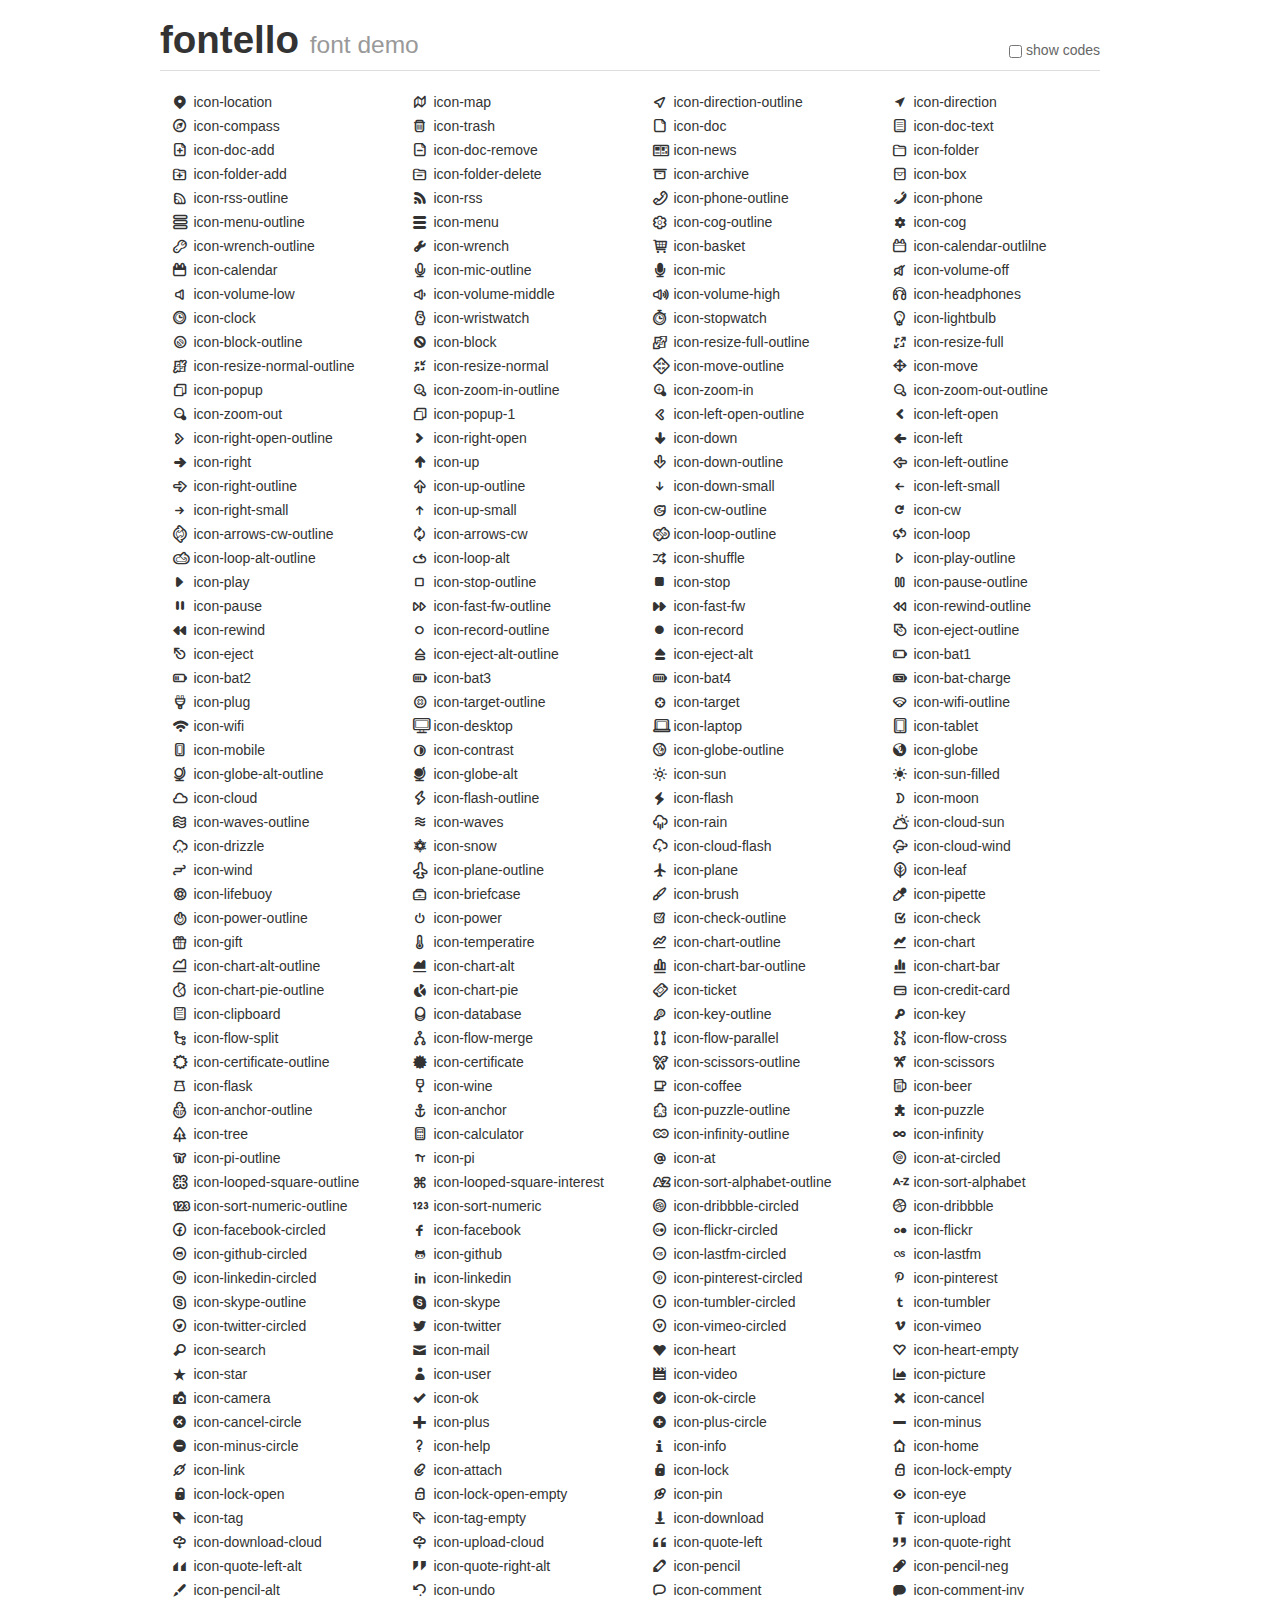
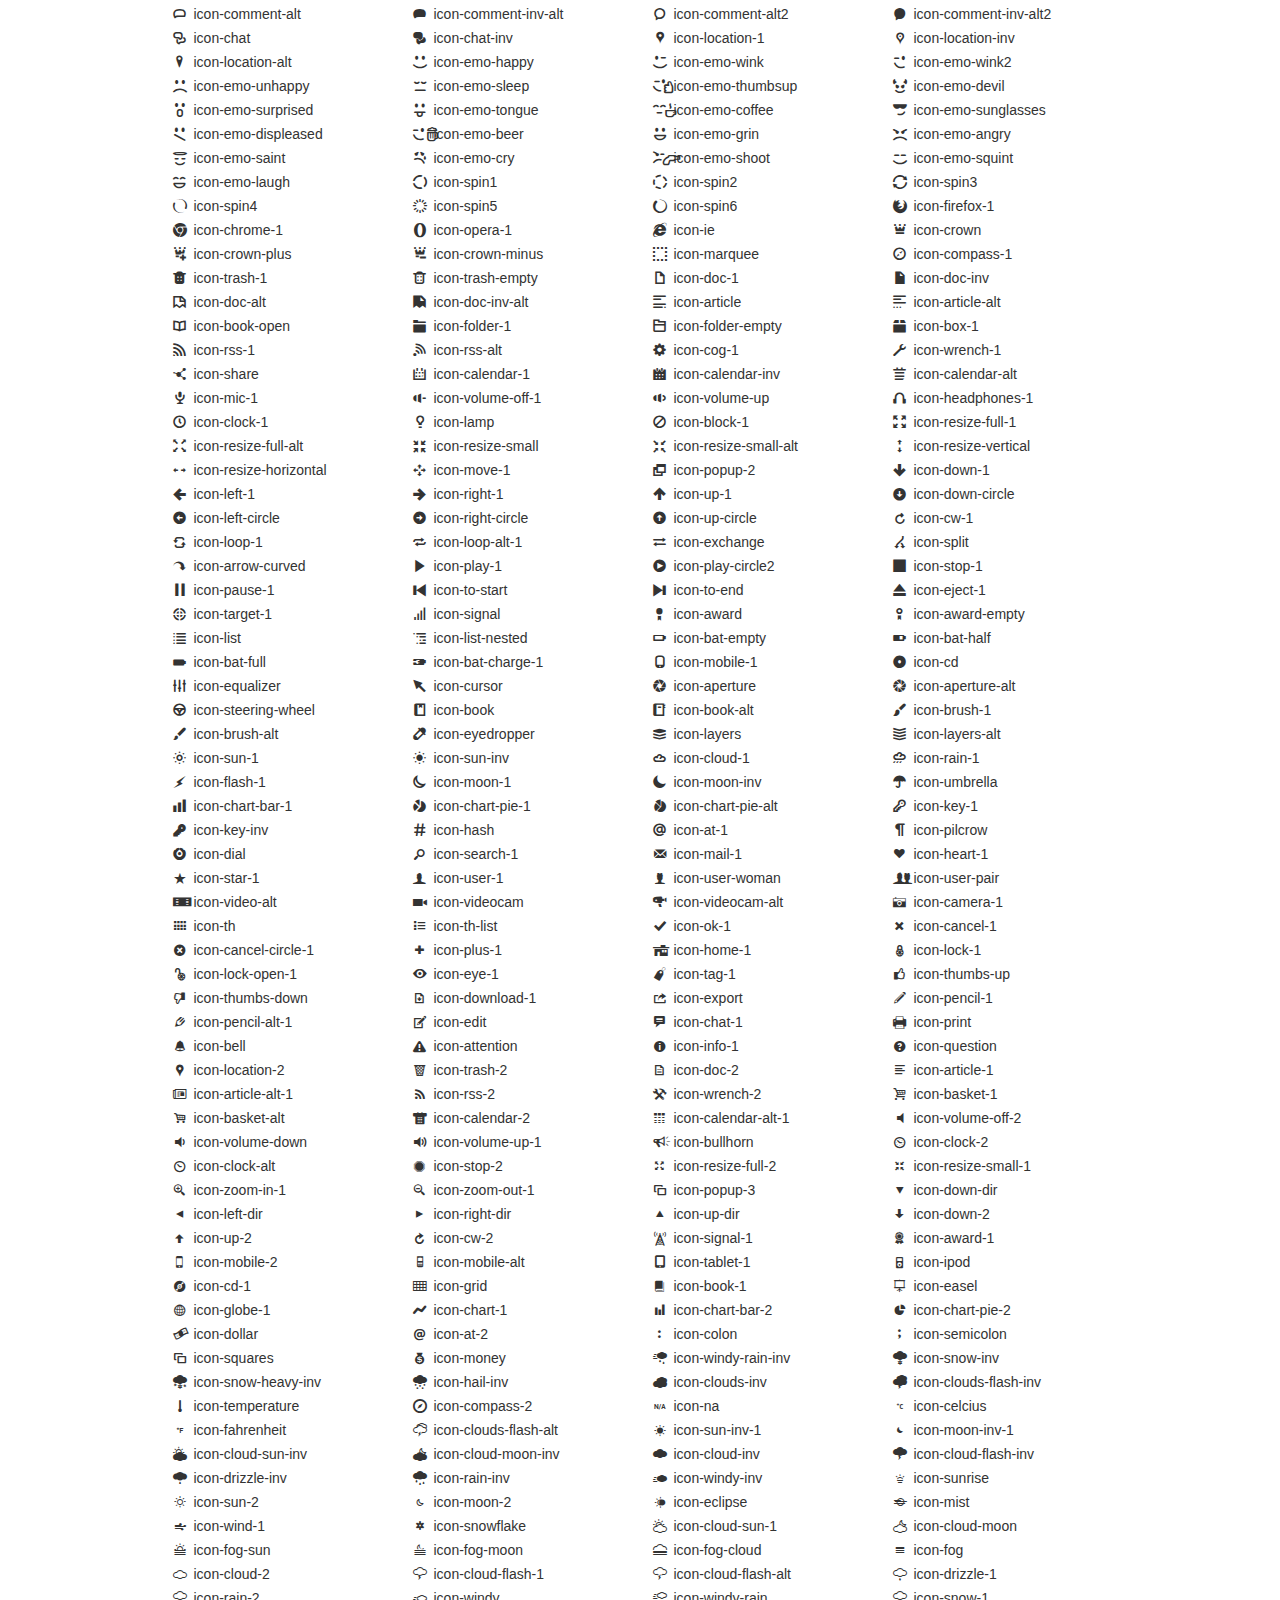
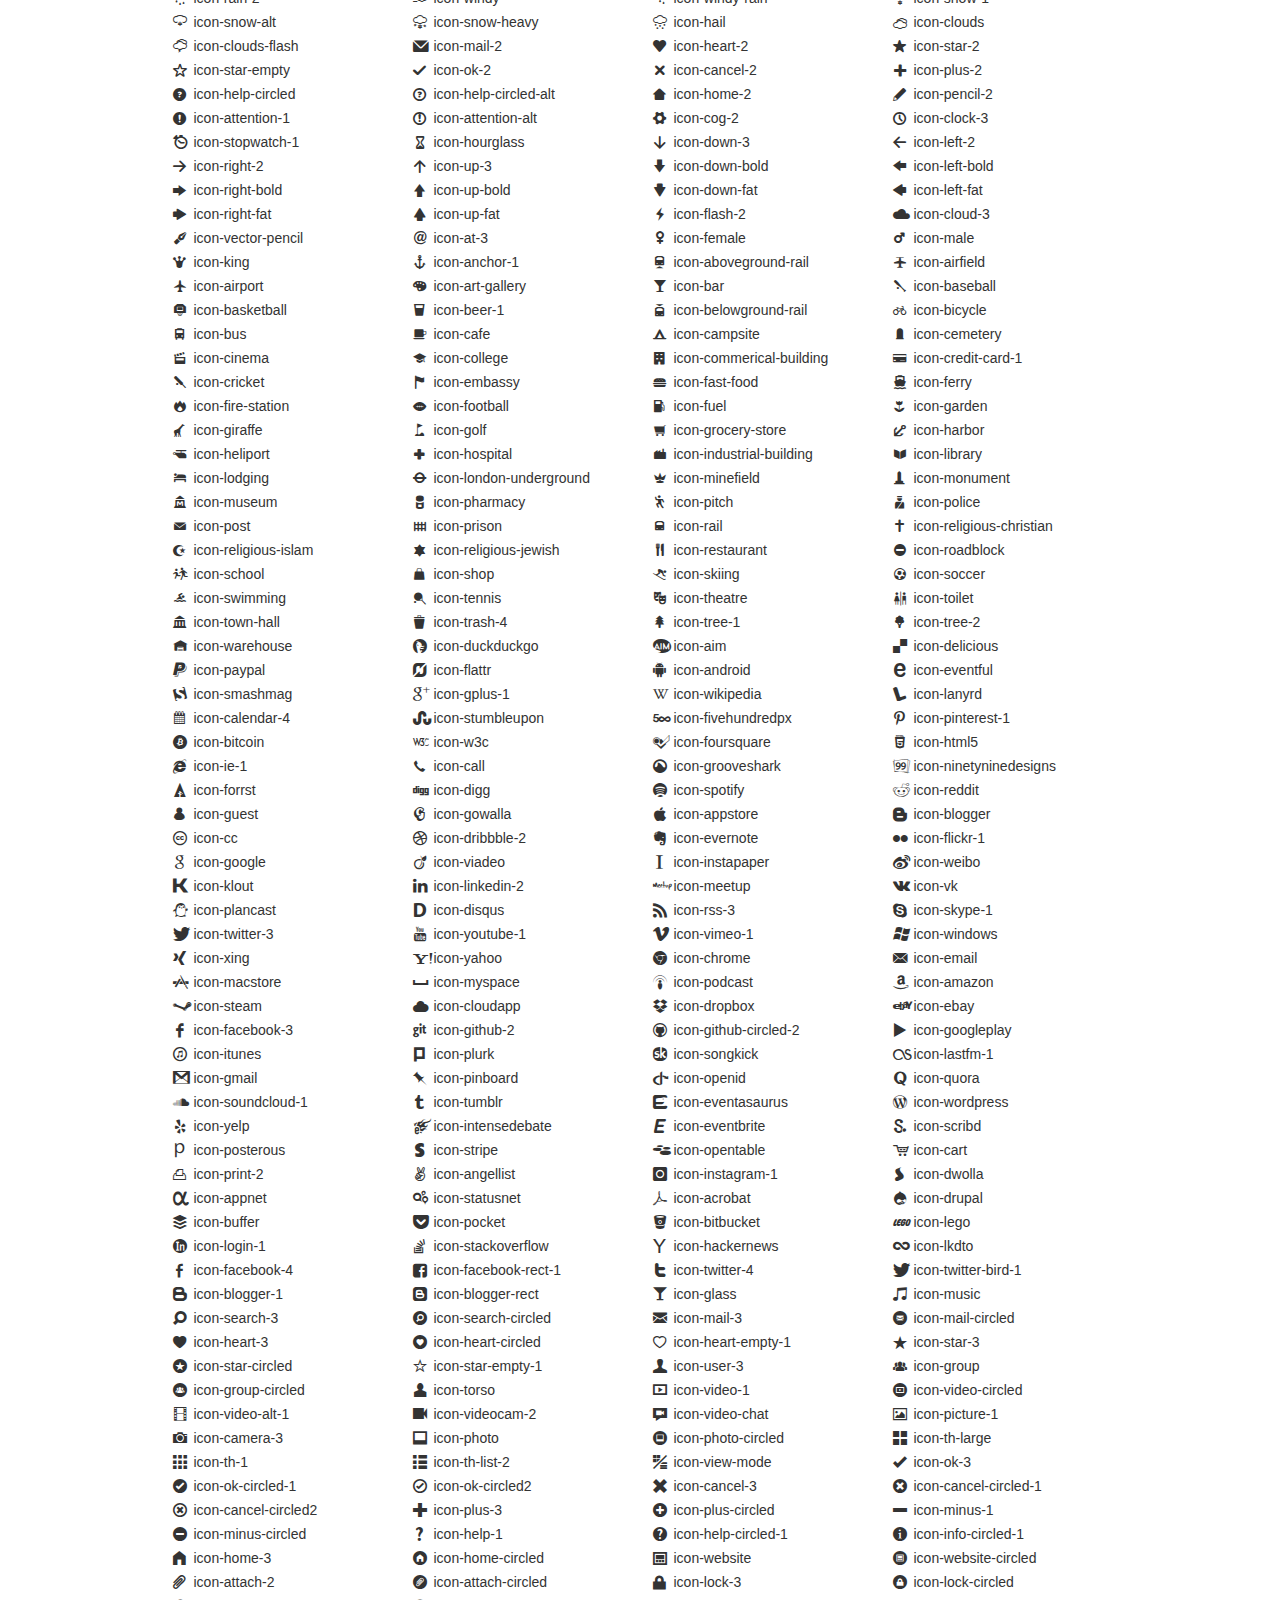
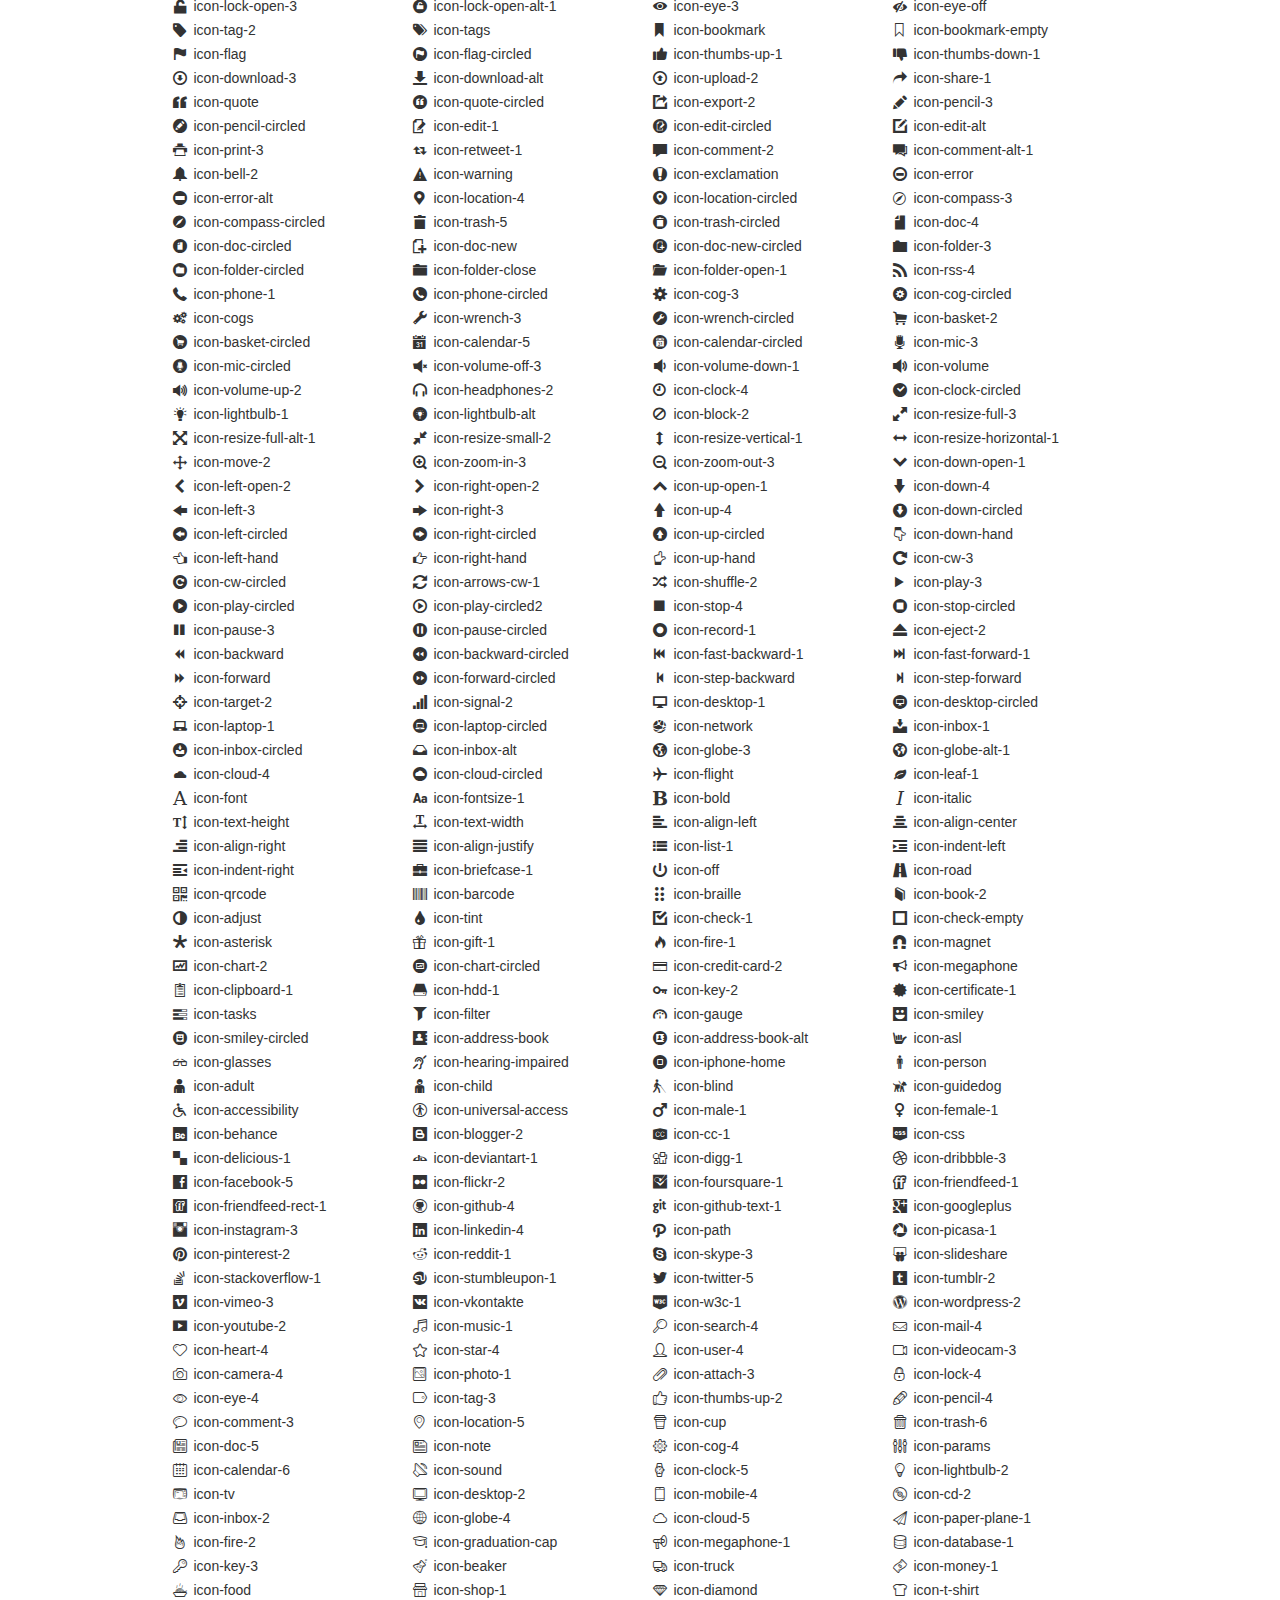
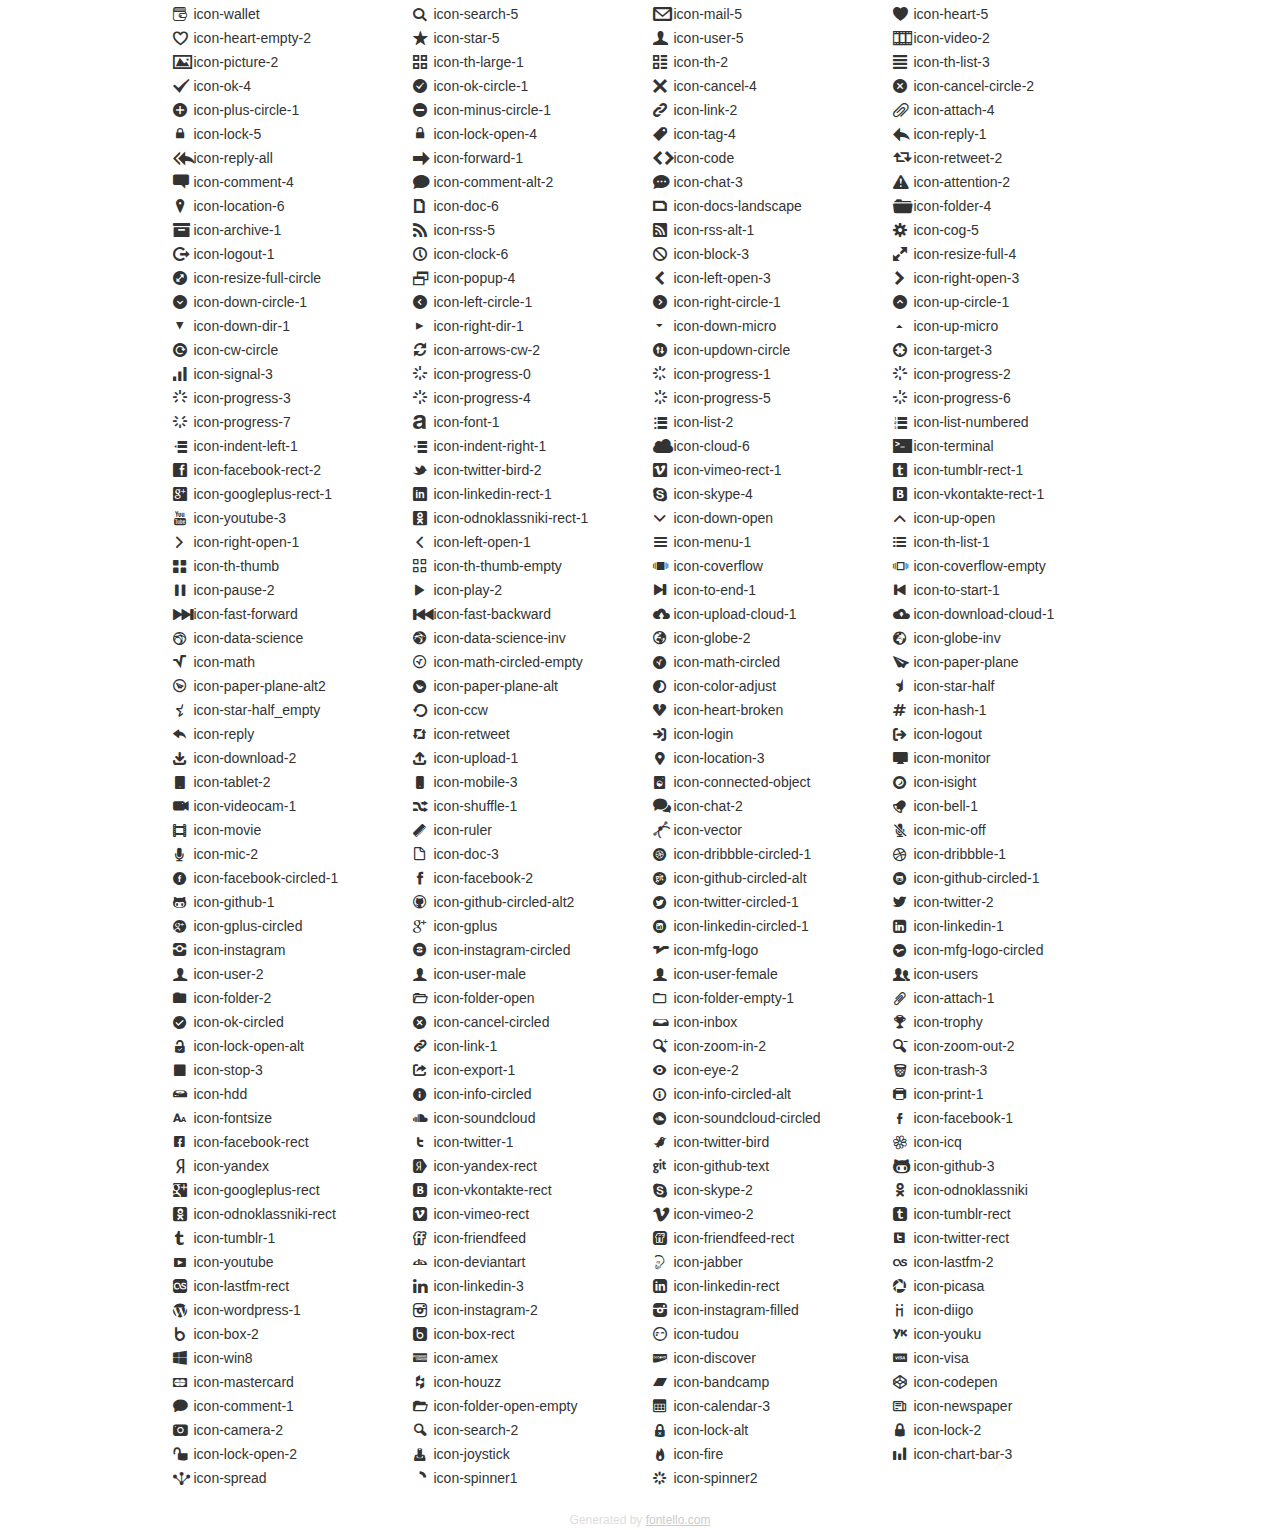
<file: css/fontello/demo.html>
<!DOCTYPE html>
<html>
  <head><!--[if lt IE 9]><script language="javascript" type="text/javascript" src="//html5shim.googlecode.com/svn/trunk/html5.js"></script><![endif]-->
    <meta charset="UTF-8"><style>/*
 * Bootstrap v2.2.1
 *
 * Copyright 2012 Twitter, Inc
 * Licensed under the Apache License v2.0
 * http://www.apache.org/licenses/LICENSE-2.0
 *
 * Designed and built with all the love in the world @twitter by @mdo and @fat.
 */
.clearfix {
  *zoom: 1;
}
.clearfix:before,
.clearfix:after {
  display: table;
  content: "";
  line-height: 0;
}
.clearfix:after {
  clear: both;
}
html {
  font-size: 100%;
  -webkit-text-size-adjust: 100%;
  -ms-text-size-adjust: 100%;
}
a:focus {
  outline: thin dotted #333;
  outline: 5px auto -webkit-focus-ring-color;
  outline-offset: -2px;
}
a:hover,
a:active {
  outline: 0;
}
button,
input,
select,
textarea {
  margin: 0;
  font-size: 100%;
  vertical-align: middle;
}
button,
input {
  *overflow: visible;
  line-height: normal;
}
button::-moz-focus-inner,
input::-moz-focus-inner {
  padding: 0;
  border: 0;
}
body {
  margin: 0;
  font-family: "Helvetica Neue", Helvetica, Arial, sans-serif;
  font-size: 14px;
  line-height: 20px;
  color: #333;
  background-color: #fff;
}
a {
  color: #08c;
  text-decoration: none;
}
a:hover {
  color: #005580;
  text-decoration: underline;
}
.row {
  margin-left: -20px;
  *zoom: 1;
}
.row:before,
.row:after {
  display: table;
  content: "";
  line-height: 0;
}
.row:after {
  clear: both;
}
[class*="span"] {
  float: left;
  min-height: 1px;
  margin-left: 20px;
}
.container,
.navbar-static-top .container,
.navbar-fixed-top .container,
.navbar-fixed-bottom .container {
  width: 940px;
}
.span12 {
  width: 940px;
}
.span11 {
  width: 860px;
}
.span10 {
  width: 780px;
}
.span9 {
  width: 700px;
}
.span8 {
  width: 620px;
}
.span7 {
  width: 540px;
}
.span6 {
  width: 460px;
}
.span5 {
  width: 380px;
}
.span4 {
  width: 300px;
}
.span3 {
  width: 220px;
}
.span2 {
  width: 140px;
}
.span1 {
  width: 60px;
}
[class*="span"].pull-right,
.row-fluid [class*="span"].pull-right {
  float: right;
}
.container {
  margin-right: auto;
  margin-left: auto;
  *zoom: 1;
}
.container:before,
.container:after {
  display: table;
  content: "";
  line-height: 0;
}
.container:after {
  clear: both;
}
p {
  margin: 0 0 10px;
}
.lead {
  margin-bottom: 20px;
  font-size: 21px;
  font-weight: 200;
  line-height: 30px;
}
small {
  font-size: 85%;
}
h1 {
  margin: 10px 0;
  font-family: inherit;
  font-weight: bold;
  line-height: 20px;
  color: inherit;
  text-rendering: optimizelegibility;
}
h1 small {
  font-weight: normal;
  line-height: 1;
  color: #999;
}
h1 {
  line-height: 40px;
}
h1 {
  font-size: 38.5px;
}
h1 small {
  font-size: 24.5px;
}
body {
  margin-top: 90px;
}
.header {
  position: fixed;
  top: 0;
  left: 50%;
  margin-left: -480px;
  background-color: #fff;
  border-bottom: 1px solid #ddd;
  padding-top: 10px;
  z-index: 10;
}
.footer {
  color: #ddd;
  font-size: 12px;
  text-align: center;
  margin-top: 20px;
}
.footer a {
  color: #ccc;
  text-decoration: underline;
}
.the-icons {
  font-size: 14px;
  line-height: 24px;
}
.switch {
  position: absolute;
  right: 0;
  bottom: 10px;
  color: #666;
}
.switch input {
  margin-right: 0.3em;
}
.codesOn .i-name {
  display: none;
}
.codesOn .i-code {
  display: inline;
}
.i-code {
  display: none;
}
@font-face {
      font-family: 'fontello';
      src: url('./font/fontello.eot?33421419');
      src: url('./font/fontello.eot?33421419#iefix') format('embedded-opentype'),
           url('./font/fontello.woff?33421419') format('woff'),
           url('./font/fontello.ttf?33421419') format('truetype'),
           url('./font/fontello.svg?33421419#fontello') format('svg');
      font-weight: normal;
      font-style: normal;
    }
     
     
    .demo-icon
    {
      font-family: "fontello";
      font-style: normal;
      font-weight: normal;
      speak: none;
     
      display: inline-block;
      text-decoration: inherit;
      width: 1em;
      margin-right: .2em;
      text-align: center;
      /* opacity: .8; */
     
      /* For safety - reset parent styles, that can break glyph codes*/
      font-variant: normal;
      text-transform: none;
     
      /* fix buttons height, for twitter bootstrap */
      line-height: 1em;
     
      /* Animation center compensation - margins should be symmetric */
      /* remove if not needed */
      margin-left: .2em;
     
      /* You can be more comfortable with increased icons size */
      /* font-size: 120%; */
     
      /* Font smoothing. That was taken from TWBS */
      -webkit-font-smoothing: antialiased;
      -moz-osx-font-smoothing: grayscale;
     
      /* Uncomment for 3D effect */
      /* text-shadow: 1px 1px 1px rgba(127, 127, 127, 0.3); */
    }
     </style>
    <link rel="stylesheet" href="css/animation.css"><!--[if IE 7]><link rel="stylesheet" href="css/" + font.fontname + "-ie7.css"><![endif]-->
    <script>
      function toggleCodes(on) {
        var obj = document.getElementById('icons');
      
        if (on) {
          obj.className += ' codesOn';
        } else {
          obj.className = obj.className.replace(' codesOn', '');
        }
      }
      
    </script>
  </head>
  <body>
    <div class="container header">
      <h1>fontello <small>font demo</small></h1>
      <label class="switch">
        <input type="checkbox" onclick="toggleCodes(this.checked)">show codes
      </label>
    </div>
    <div class="container" id="icons">
      <div class="row">
        <div class="the-icons span3" title="Code: 0xe800"><i class="demo-icon icon-location">&#xe800;</i> <span class="i-name">icon-location</span><span class="i-code">0xe800</span></div>
        <div class="the-icons span3" title="Code: 0xe801"><i class="demo-icon icon-map">&#xe801;</i> <span class="i-name">icon-map</span><span class="i-code">0xe801</span></div>
        <div class="the-icons span3" title="Code: 0xe802"><i class="demo-icon icon-direction-outline">&#xe802;</i> <span class="i-name">icon-direction-outline</span><span class="i-code">0xe802</span></div>
        <div class="the-icons span3" title="Code: 0xe803"><i class="demo-icon icon-direction">&#xe803;</i> <span class="i-name">icon-direction</span><span class="i-code">0xe803</span></div>
      </div>
      <div class="row">
        <div class="the-icons span3" title="Code: 0xe804"><i class="demo-icon icon-compass">&#xe804;</i> <span class="i-name">icon-compass</span><span class="i-code">0xe804</span></div>
        <div class="the-icons span3" title="Code: 0xe805"><i class="demo-icon icon-trash">&#xe805;</i> <span class="i-name">icon-trash</span><span class="i-code">0xe805</span></div>
        <div class="the-icons span3" title="Code: 0xe806"><i class="demo-icon icon-doc">&#xe806;</i> <span class="i-name">icon-doc</span><span class="i-code">0xe806</span></div>
        <div class="the-icons span3" title="Code: 0xe807"><i class="demo-icon icon-doc-text">&#xe807;</i> <span class="i-name">icon-doc-text</span><span class="i-code">0xe807</span></div>
      </div>
      <div class="row">
        <div class="the-icons span3" title="Code: 0xe808"><i class="demo-icon icon-doc-add">&#xe808;</i> <span class="i-name">icon-doc-add</span><span class="i-code">0xe808</span></div>
        <div class="the-icons span3" title="Code: 0xe809"><i class="demo-icon icon-doc-remove">&#xe809;</i> <span class="i-name">icon-doc-remove</span><span class="i-code">0xe809</span></div>
        <div class="the-icons span3" title="Code: 0xe80a"><i class="demo-icon icon-news">&#xe80a;</i> <span class="i-name">icon-news</span><span class="i-code">0xe80a</span></div>
        <div class="the-icons span3" title="Code: 0xe80b"><i class="demo-icon icon-folder">&#xe80b;</i> <span class="i-name">icon-folder</span><span class="i-code">0xe80b</span></div>
      </div>
      <div class="row">
        <div class="the-icons span3" title="Code: 0xe80c"><i class="demo-icon icon-folder-add">&#xe80c;</i> <span class="i-name">icon-folder-add</span><span class="i-code">0xe80c</span></div>
        <div class="the-icons span3" title="Code: 0xe80d"><i class="demo-icon icon-folder-delete">&#xe80d;</i> <span class="i-name">icon-folder-delete</span><span class="i-code">0xe80d</span></div>
        <div class="the-icons span3" title="Code: 0xe80e"><i class="demo-icon icon-archive">&#xe80e;</i> <span class="i-name">icon-archive</span><span class="i-code">0xe80e</span></div>
        <div class="the-icons span3" title="Code: 0xe80f"><i class="demo-icon icon-box">&#xe80f;</i> <span class="i-name">icon-box</span><span class="i-code">0xe80f</span></div>
      </div>
      <div class="row">
        <div class="the-icons span3" title="Code: 0xe810"><i class="demo-icon icon-rss-outline">&#xe810;</i> <span class="i-name">icon-rss-outline</span><span class="i-code">0xe810</span></div>
        <div class="the-icons span3" title="Code: 0xe811"><i class="demo-icon icon-rss">&#xe811;</i> <span class="i-name">icon-rss</span><span class="i-code">0xe811</span></div>
        <div class="the-icons span3" title="Code: 0xe812"><i class="demo-icon icon-phone-outline">&#xe812;</i> <span class="i-name">icon-phone-outline</span><span class="i-code">0xe812</span></div>
        <div class="the-icons span3" title="Code: 0xe813"><i class="demo-icon icon-phone">&#xe813;</i> <span class="i-name">icon-phone</span><span class="i-code">0xe813</span></div>
      </div>
      <div class="row">
        <div class="the-icons span3" title="Code: 0xe814"><i class="demo-icon icon-menu-outline">&#xe814;</i> <span class="i-name">icon-menu-outline</span><span class="i-code">0xe814</span></div>
        <div class="the-icons span3" title="Code: 0xe815"><i class="demo-icon icon-menu">&#xe815;</i> <span class="i-name">icon-menu</span><span class="i-code">0xe815</span></div>
        <div class="the-icons span3" title="Code: 0xe816"><i class="demo-icon icon-cog-outline">&#xe816;</i> <span class="i-name">icon-cog-outline</span><span class="i-code">0xe816</span></div>
        <div class="the-icons span3" title="Code: 0xe817"><i class="demo-icon icon-cog">&#xe817;</i> <span class="i-name">icon-cog</span><span class="i-code">0xe817</span></div>
      </div>
      <div class="row">
        <div class="the-icons span3" title="Code: 0xe818"><i class="demo-icon icon-wrench-outline">&#xe818;</i> <span class="i-name">icon-wrench-outline</span><span class="i-code">0xe818</span></div>
        <div class="the-icons span3" title="Code: 0xe819"><i class="demo-icon icon-wrench">&#xe819;</i> <span class="i-name">icon-wrench</span><span class="i-code">0xe819</span></div>
        <div class="the-icons span3" title="Code: 0xe81a"><i class="demo-icon icon-basket">&#xe81a;</i> <span class="i-name">icon-basket</span><span class="i-code">0xe81a</span></div>
        <div class="the-icons span3" title="Code: 0xe81b"><i class="demo-icon icon-calendar-outlilne">&#xe81b;</i> <span class="i-name">icon-calendar-outlilne</span><span class="i-code">0xe81b</span></div>
      </div>
      <div class="row">
        <div class="the-icons span3" title="Code: 0xe81c"><i class="demo-icon icon-calendar">&#xe81c;</i> <span class="i-name">icon-calendar</span><span class="i-code">0xe81c</span></div>
        <div class="the-icons span3" title="Code: 0xe81d"><i class="demo-icon icon-mic-outline">&#xe81d;</i> <span class="i-name">icon-mic-outline</span><span class="i-code">0xe81d</span></div>
        <div class="the-icons span3" title="Code: 0xe81e"><i class="demo-icon icon-mic">&#xe81e;</i> <span class="i-name">icon-mic</span><span class="i-code">0xe81e</span></div>
        <div class="the-icons span3" title="Code: 0xe81f"><i class="demo-icon icon-volume-off">&#xe81f;</i> <span class="i-name">icon-volume-off</span><span class="i-code">0xe81f</span></div>
      </div>
      <div class="row">
        <div class="the-icons span3" title="Code: 0xe820"><i class="demo-icon icon-volume-low">&#xe820;</i> <span class="i-name">icon-volume-low</span><span class="i-code">0xe820</span></div>
        <div class="the-icons span3" title="Code: 0xe821"><i class="demo-icon icon-volume-middle">&#xe821;</i> <span class="i-name">icon-volume-middle</span><span class="i-code">0xe821</span></div>
        <div class="the-icons span3" title="Code: 0xe822"><i class="demo-icon icon-volume-high">&#xe822;</i> <span class="i-name">icon-volume-high</span><span class="i-code">0xe822</span></div>
        <div class="the-icons span3" title="Code: 0xe823"><i class="demo-icon icon-headphones">&#xe823;</i> <span class="i-name">icon-headphones</span><span class="i-code">0xe823</span></div>
      </div>
      <div class="row">
        <div class="the-icons span3" title="Code: 0xe824"><i class="demo-icon icon-clock">&#xe824;</i> <span class="i-name">icon-clock</span><span class="i-code">0xe824</span></div>
        <div class="the-icons span3" title="Code: 0xe825"><i class="demo-icon icon-wristwatch">&#xe825;</i> <span class="i-name">icon-wristwatch</span><span class="i-code">0xe825</span></div>
        <div class="the-icons span3" title="Code: 0xe826"><i class="demo-icon icon-stopwatch">&#xe826;</i> <span class="i-name">icon-stopwatch</span><span class="i-code">0xe826</span></div>
        <div class="the-icons span3" title="Code: 0xe827"><i class="demo-icon icon-lightbulb">&#xe827;</i> <span class="i-name">icon-lightbulb</span><span class="i-code">0xe827</span></div>
      </div>
      <div class="row">
        <div class="the-icons span3" title="Code: 0xe828"><i class="demo-icon icon-block-outline">&#xe828;</i> <span class="i-name">icon-block-outline</span><span class="i-code">0xe828</span></div>
        <div class="the-icons span3" title="Code: 0xe829"><i class="demo-icon icon-block">&#xe829;</i> <span class="i-name">icon-block</span><span class="i-code">0xe829</span></div>
        <div class="the-icons span3" title="Code: 0xe82a"><i class="demo-icon icon-resize-full-outline">&#xe82a;</i> <span class="i-name">icon-resize-full-outline</span><span class="i-code">0xe82a</span></div>
        <div class="the-icons span3" title="Code: 0xe82b"><i class="demo-icon icon-resize-full">&#xe82b;</i> <span class="i-name">icon-resize-full</span><span class="i-code">0xe82b</span></div>
      </div>
      <div class="row">
        <div class="the-icons span3" title="Code: 0xe82c"><i class="demo-icon icon-resize-normal-outline">&#xe82c;</i> <span class="i-name">icon-resize-normal-outline</span><span class="i-code">0xe82c</span></div>
        <div class="the-icons span3" title="Code: 0xe82d"><i class="demo-icon icon-resize-normal">&#xe82d;</i> <span class="i-name">icon-resize-normal</span><span class="i-code">0xe82d</span></div>
        <div class="the-icons span3" title="Code: 0xe82e"><i class="demo-icon icon-move-outline">&#xe82e;</i> <span class="i-name">icon-move-outline</span><span class="i-code">0xe82e</span></div>
        <div class="the-icons span3" title="Code: 0xe82f"><i class="demo-icon icon-move">&#xe82f;</i> <span class="i-name">icon-move</span><span class="i-code">0xe82f</span></div>
      </div>
      <div class="row">
        <div class="the-icons span3" title="Code: 0xe830"><i class="demo-icon icon-popup">&#xe830;</i> <span class="i-name">icon-popup</span><span class="i-code">0xe830</span></div>
        <div class="the-icons span3" title="Code: 0xe831"><i class="demo-icon icon-zoom-in-outline">&#xe831;</i> <span class="i-name">icon-zoom-in-outline</span><span class="i-code">0xe831</span></div>
        <div class="the-icons span3" title="Code: 0xe832"><i class="demo-icon icon-zoom-in">&#xe832;</i> <span class="i-name">icon-zoom-in</span><span class="i-code">0xe832</span></div>
        <div class="the-icons span3" title="Code: 0xe833"><i class="demo-icon icon-zoom-out-outline">&#xe833;</i> <span class="i-name">icon-zoom-out-outline</span><span class="i-code">0xe833</span></div>
      </div>
      <div class="row">
        <div class="the-icons span3" title="Code: 0xe834"><i class="demo-icon icon-zoom-out">&#xe834;</i> <span class="i-name">icon-zoom-out</span><span class="i-code">0xe834</span></div>
        <div class="the-icons span3" title="Code: 0xe835"><i class="demo-icon icon-popup-1">&#xe835;</i> <span class="i-name">icon-popup-1</span><span class="i-code">0xe835</span></div>
        <div class="the-icons span3" title="Code: 0xe836"><i class="demo-icon icon-left-open-outline">&#xe836;</i> <span class="i-name">icon-left-open-outline</span><span class="i-code">0xe836</span></div>
        <div class="the-icons span3" title="Code: 0xe837"><i class="demo-icon icon-left-open">&#xe837;</i> <span class="i-name">icon-left-open</span><span class="i-code">0xe837</span></div>
      </div>
      <div class="row">
        <div class="the-icons span3" title="Code: 0xe838"><i class="demo-icon icon-right-open-outline">&#xe838;</i> <span class="i-name">icon-right-open-outline</span><span class="i-code">0xe838</span></div>
        <div class="the-icons span3" title="Code: 0xe839"><i class="demo-icon icon-right-open">&#xe839;</i> <span class="i-name">icon-right-open</span><span class="i-code">0xe839</span></div>
        <div class="the-icons span3" title="Code: 0xe83a"><i class="demo-icon icon-down">&#xe83a;</i> <span class="i-name">icon-down</span><span class="i-code">0xe83a</span></div>
        <div class="the-icons span3" title="Code: 0xe83b"><i class="demo-icon icon-left">&#xe83b;</i> <span class="i-name">icon-left</span><span class="i-code">0xe83b</span></div>
      </div>
      <div class="row">
        <div class="the-icons span3" title="Code: 0xe83c"><i class="demo-icon icon-right">&#xe83c;</i> <span class="i-name">icon-right</span><span class="i-code">0xe83c</span></div>
        <div class="the-icons span3" title="Code: 0xe83d"><i class="demo-icon icon-up">&#xe83d;</i> <span class="i-name">icon-up</span><span class="i-code">0xe83d</span></div>
        <div class="the-icons span3" title="Code: 0xe83e"><i class="demo-icon icon-down-outline">&#xe83e;</i> <span class="i-name">icon-down-outline</span><span class="i-code">0xe83e</span></div>
        <div class="the-icons span3" title="Code: 0xe83f"><i class="demo-icon icon-left-outline">&#xe83f;</i> <span class="i-name">icon-left-outline</span><span class="i-code">0xe83f</span></div>
      </div>
      <div class="row">
        <div class="the-icons span3" title="Code: 0xe840"><i class="demo-icon icon-right-outline">&#xe840;</i> <span class="i-name">icon-right-outline</span><span class="i-code">0xe840</span></div>
        <div class="the-icons span3" title="Code: 0xe841"><i class="demo-icon icon-up-outline">&#xe841;</i> <span class="i-name">icon-up-outline</span><span class="i-code">0xe841</span></div>
        <div class="the-icons span3" title="Code: 0xe842"><i class="demo-icon icon-down-small">&#xe842;</i> <span class="i-name">icon-down-small</span><span class="i-code">0xe842</span></div>
        <div class="the-icons span3" title="Code: 0xe843"><i class="demo-icon icon-left-small">&#xe843;</i> <span class="i-name">icon-left-small</span><span class="i-code">0xe843</span></div>
      </div>
      <div class="row">
        <div class="the-icons span3" title="Code: 0xe844"><i class="demo-icon icon-right-small">&#xe844;</i> <span class="i-name">icon-right-small</span><span class="i-code">0xe844</span></div>
        <div class="the-icons span3" title="Code: 0xe845"><i class="demo-icon icon-up-small">&#xe845;</i> <span class="i-name">icon-up-small</span><span class="i-code">0xe845</span></div>
        <div class="the-icons span3" title="Code: 0xe846"><i class="demo-icon icon-cw-outline">&#xe846;</i> <span class="i-name">icon-cw-outline</span><span class="i-code">0xe846</span></div>
        <div class="the-icons span3" title="Code: 0xe847"><i class="demo-icon icon-cw">&#xe847;</i> <span class="i-name">icon-cw</span><span class="i-code">0xe847</span></div>
      </div>
      <div class="row">
        <div class="the-icons span3" title="Code: 0xe848"><i class="demo-icon icon-arrows-cw-outline">&#xe848;</i> <span class="i-name">icon-arrows-cw-outline</span><span class="i-code">0xe848</span></div>
        <div class="the-icons span3" title="Code: 0xe849"><i class="demo-icon icon-arrows-cw">&#xe849;</i> <span class="i-name">icon-arrows-cw</span><span class="i-code">0xe849</span></div>
        <div class="the-icons span3" title="Code: 0xe84a"><i class="demo-icon icon-loop-outline">&#xe84a;</i> <span class="i-name">icon-loop-outline</span><span class="i-code">0xe84a</span></div>
        <div class="the-icons span3" title="Code: 0xe84b"><i class="demo-icon icon-loop">&#xe84b;</i> <span class="i-name">icon-loop</span><span class="i-code">0xe84b</span></div>
      </div>
      <div class="row">
        <div class="the-icons span3" title="Code: 0xe84c"><i class="demo-icon icon-loop-alt-outline">&#xe84c;</i> <span class="i-name">icon-loop-alt-outline</span><span class="i-code">0xe84c</span></div>
        <div class="the-icons span3" title="Code: 0xe84d"><i class="demo-icon icon-loop-alt">&#xe84d;</i> <span class="i-name">icon-loop-alt</span><span class="i-code">0xe84d</span></div>
        <div class="the-icons span3" title="Code: 0xe84e"><i class="demo-icon icon-shuffle">&#xe84e;</i> <span class="i-name">icon-shuffle</span><span class="i-code">0xe84e</span></div>
        <div class="the-icons span3" title="Code: 0xe84f"><i class="demo-icon icon-play-outline">&#xe84f;</i> <span class="i-name">icon-play-outline</span><span class="i-code">0xe84f</span></div>
      </div>
      <div class="row">
        <div class="the-icons span3" title="Code: 0xe850"><i class="demo-icon icon-play">&#xe850;</i> <span class="i-name">icon-play</span><span class="i-code">0xe850</span></div>
        <div class="the-icons span3" title="Code: 0xe851"><i class="demo-icon icon-stop-outline">&#xe851;</i> <span class="i-name">icon-stop-outline</span><span class="i-code">0xe851</span></div>
        <div class="the-icons span3" title="Code: 0xe852"><i class="demo-icon icon-stop">&#xe852;</i> <span class="i-name">icon-stop</span><span class="i-code">0xe852</span></div>
        <div class="the-icons span3" title="Code: 0xe853"><i class="demo-icon icon-pause-outline">&#xe853;</i> <span class="i-name">icon-pause-outline</span><span class="i-code">0xe853</span></div>
      </div>
      <div class="row">
        <div class="the-icons span3" title="Code: 0xe854"><i class="demo-icon icon-pause">&#xe854;</i> <span class="i-name">icon-pause</span><span class="i-code">0xe854</span></div>
        <div class="the-icons span3" title="Code: 0xe855"><i class="demo-icon icon-fast-fw-outline">&#xe855;</i> <span class="i-name">icon-fast-fw-outline</span><span class="i-code">0xe855</span></div>
        <div class="the-icons span3" title="Code: 0xe856"><i class="demo-icon icon-fast-fw">&#xe856;</i> <span class="i-name">icon-fast-fw</span><span class="i-code">0xe856</span></div>
        <div class="the-icons span3" title="Code: 0xe857"><i class="demo-icon icon-rewind-outline">&#xe857;</i> <span class="i-name">icon-rewind-outline</span><span class="i-code">0xe857</span></div>
      </div>
      <div class="row">
        <div class="the-icons span3" title="Code: 0xe858"><i class="demo-icon icon-rewind">&#xe858;</i> <span class="i-name">icon-rewind</span><span class="i-code">0xe858</span></div>
        <div class="the-icons span3" title="Code: 0xe859"><i class="demo-icon icon-record-outline">&#xe859;</i> <span class="i-name">icon-record-outline</span><span class="i-code">0xe859</span></div>
        <div class="the-icons span3" title="Code: 0xe85a"><i class="demo-icon icon-record">&#xe85a;</i> <span class="i-name">icon-record</span><span class="i-code">0xe85a</span></div>
        <div class="the-icons span3" title="Code: 0xe85b"><i class="demo-icon icon-eject-outline">&#xe85b;</i> <span class="i-name">icon-eject-outline</span><span class="i-code">0xe85b</span></div>
      </div>
      <div class="row">
        <div class="the-icons span3" title="Code: 0xe85c"><i class="demo-icon icon-eject">&#xe85c;</i> <span class="i-name">icon-eject</span><span class="i-code">0xe85c</span></div>
        <div class="the-icons span3" title="Code: 0xe85d"><i class="demo-icon icon-eject-alt-outline">&#xe85d;</i> <span class="i-name">icon-eject-alt-outline</span><span class="i-code">0xe85d</span></div>
        <div class="the-icons span3" title="Code: 0xe85e"><i class="demo-icon icon-eject-alt">&#xe85e;</i> <span class="i-name">icon-eject-alt</span><span class="i-code">0xe85e</span></div>
        <div class="the-icons span3" title="Code: 0xe85f"><i class="demo-icon icon-bat1">&#xe85f;</i> <span class="i-name">icon-bat1</span><span class="i-code">0xe85f</span></div>
      </div>
      <div class="row">
        <div class="the-icons span3" title="Code: 0xe860"><i class="demo-icon icon-bat2">&#xe860;</i> <span class="i-name">icon-bat2</span><span class="i-code">0xe860</span></div>
        <div class="the-icons span3" title="Code: 0xe861"><i class="demo-icon icon-bat3">&#xe861;</i> <span class="i-name">icon-bat3</span><span class="i-code">0xe861</span></div>
        <div class="the-icons span3" title="Code: 0xe862"><i class="demo-icon icon-bat4">&#xe862;</i> <span class="i-name">icon-bat4</span><span class="i-code">0xe862</span></div>
        <div class="the-icons span3" title="Code: 0xe863"><i class="demo-icon icon-bat-charge">&#xe863;</i> <span class="i-name">icon-bat-charge</span><span class="i-code">0xe863</span></div>
      </div>
      <div class="row">
        <div class="the-icons span3" title="Code: 0xe864"><i class="demo-icon icon-plug">&#xe864;</i> <span class="i-name">icon-plug</span><span class="i-code">0xe864</span></div>
        <div class="the-icons span3" title="Code: 0xe865"><i class="demo-icon icon-target-outline">&#xe865;</i> <span class="i-name">icon-target-outline</span><span class="i-code">0xe865</span></div>
        <div class="the-icons span3" title="Code: 0xe866"><i class="demo-icon icon-target">&#xe866;</i> <span class="i-name">icon-target</span><span class="i-code">0xe866</span></div>
        <div class="the-icons span3" title="Code: 0xe867"><i class="demo-icon icon-wifi-outline">&#xe867;</i> <span class="i-name">icon-wifi-outline</span><span class="i-code">0xe867</span></div>
      </div>
      <div class="row">
        <div class="the-icons span3" title="Code: 0xe868"><i class="demo-icon icon-wifi">&#xe868;</i> <span class="i-name">icon-wifi</span><span class="i-code">0xe868</span></div>
        <div class="the-icons span3" title="Code: 0xe869"><i class="demo-icon icon-desktop">&#xe869;</i> <span class="i-name">icon-desktop</span><span class="i-code">0xe869</span></div>
        <div class="the-icons span3" title="Code: 0xe86a"><i class="demo-icon icon-laptop">&#xe86a;</i> <span class="i-name">icon-laptop</span><span class="i-code">0xe86a</span></div>
        <div class="the-icons span3" title="Code: 0xe86b"><i class="demo-icon icon-tablet">&#xe86b;</i> <span class="i-name">icon-tablet</span><span class="i-code">0xe86b</span></div>
      </div>
      <div class="row">
        <div class="the-icons span3" title="Code: 0xe86c"><i class="demo-icon icon-mobile">&#xe86c;</i> <span class="i-name">icon-mobile</span><span class="i-code">0xe86c</span></div>
        <div class="the-icons span3" title="Code: 0xe86d"><i class="demo-icon icon-contrast">&#xe86d;</i> <span class="i-name">icon-contrast</span><span class="i-code">0xe86d</span></div>
        <div class="the-icons span3" title="Code: 0xe86e"><i class="demo-icon icon-globe-outline">&#xe86e;</i> <span class="i-name">icon-globe-outline</span><span class="i-code">0xe86e</span></div>
        <div class="the-icons span3" title="Code: 0xe86f"><i class="demo-icon icon-globe">&#xe86f;</i> <span class="i-name">icon-globe</span><span class="i-code">0xe86f</span></div>
      </div>
      <div class="row">
        <div class="the-icons span3" title="Code: 0xe870"><i class="demo-icon icon-globe-alt-outline">&#xe870;</i> <span class="i-name">icon-globe-alt-outline</span><span class="i-code">0xe870</span></div>
        <div class="the-icons span3" title="Code: 0xe871"><i class="demo-icon icon-globe-alt">&#xe871;</i> <span class="i-name">icon-globe-alt</span><span class="i-code">0xe871</span></div>
        <div class="the-icons span3" title="Code: 0xe872"><i class="demo-icon icon-sun">&#xe872;</i> <span class="i-name">icon-sun</span><span class="i-code">0xe872</span></div>
        <div class="the-icons span3" title="Code: 0xe873"><i class="demo-icon icon-sun-filled">&#xe873;</i> <span class="i-name">icon-sun-filled</span><span class="i-code">0xe873</span></div>
      </div>
      <div class="row">
        <div class="the-icons span3" title="Code: 0xe874"><i class="demo-icon icon-cloud">&#xe874;</i> <span class="i-name">icon-cloud</span><span class="i-code">0xe874</span></div>
        <div class="the-icons span3" title="Code: 0xe875"><i class="demo-icon icon-flash-outline">&#xe875;</i> <span class="i-name">icon-flash-outline</span><span class="i-code">0xe875</span></div>
        <div class="the-icons span3" title="Code: 0xe876"><i class="demo-icon icon-flash">&#xe876;</i> <span class="i-name">icon-flash</span><span class="i-code">0xe876</span></div>
        <div class="the-icons span3" title="Code: 0xe877"><i class="demo-icon icon-moon">&#xe877;</i> <span class="i-name">icon-moon</span><span class="i-code">0xe877</span></div>
      </div>
      <div class="row">
        <div class="the-icons span3" title="Code: 0xe878"><i class="demo-icon icon-waves-outline">&#xe878;</i> <span class="i-name">icon-waves-outline</span><span class="i-code">0xe878</span></div>
        <div class="the-icons span3" title="Code: 0xe879"><i class="demo-icon icon-waves">&#xe879;</i> <span class="i-name">icon-waves</span><span class="i-code">0xe879</span></div>
        <div class="the-icons span3" title="Code: 0xe87a"><i class="demo-icon icon-rain">&#xe87a;</i> <span class="i-name">icon-rain</span><span class="i-code">0xe87a</span></div>
        <div class="the-icons span3" title="Code: 0xe87b"><i class="demo-icon icon-cloud-sun">&#xe87b;</i> <span class="i-name">icon-cloud-sun</span><span class="i-code">0xe87b</span></div>
      </div>
      <div class="row">
        <div class="the-icons span3" title="Code: 0xe87c"><i class="demo-icon icon-drizzle">&#xe87c;</i> <span class="i-name">icon-drizzle</span><span class="i-code">0xe87c</span></div>
        <div class="the-icons span3" title="Code: 0xe87d"><i class="demo-icon icon-snow">&#xe87d;</i> <span class="i-name">icon-snow</span><span class="i-code">0xe87d</span></div>
        <div class="the-icons span3" title="Code: 0xe87e"><i class="demo-icon icon-cloud-flash">&#xe87e;</i> <span class="i-name">icon-cloud-flash</span><span class="i-code">0xe87e</span></div>
        <div class="the-icons span3" title="Code: 0xe87f"><i class="demo-icon icon-cloud-wind">&#xe87f;</i> <span class="i-name">icon-cloud-wind</span><span class="i-code">0xe87f</span></div>
      </div>
      <div class="row">
        <div class="the-icons span3" title="Code: 0xe880"><i class="demo-icon icon-wind">&#xe880;</i> <span class="i-name">icon-wind</span><span class="i-code">0xe880</span></div>
        <div class="the-icons span3" title="Code: 0xe881"><i class="demo-icon icon-plane-outline">&#xe881;</i> <span class="i-name">icon-plane-outline</span><span class="i-code">0xe881</span></div>
        <div class="the-icons span3" title="Code: 0xe882"><i class="demo-icon icon-plane">&#xe882;</i> <span class="i-name">icon-plane</span><span class="i-code">0xe882</span></div>
        <div class="the-icons span3" title="Code: 0xe883"><i class="demo-icon icon-leaf">&#xe883;</i> <span class="i-name">icon-leaf</span><span class="i-code">0xe883</span></div>
      </div>
      <div class="row">
        <div class="the-icons span3" title="Code: 0xe884"><i class="demo-icon icon-lifebuoy">&#xe884;</i> <span class="i-name">icon-lifebuoy</span><span class="i-code">0xe884</span></div>
        <div class="the-icons span3" title="Code: 0xe885"><i class="demo-icon icon-briefcase">&#xe885;</i> <span class="i-name">icon-briefcase</span><span class="i-code">0xe885</span></div>
        <div class="the-icons span3" title="Code: 0xe886"><i class="demo-icon icon-brush">&#xe886;</i> <span class="i-name">icon-brush</span><span class="i-code">0xe886</span></div>
        <div class="the-icons span3" title="Code: 0xe887"><i class="demo-icon icon-pipette">&#xe887;</i> <span class="i-name">icon-pipette</span><span class="i-code">0xe887</span></div>
      </div>
      <div class="row">
        <div class="the-icons span3" title="Code: 0xe888"><i class="demo-icon icon-power-outline">&#xe888;</i> <span class="i-name">icon-power-outline</span><span class="i-code">0xe888</span></div>
        <div class="the-icons span3" title="Code: 0xe889"><i class="demo-icon icon-power">&#xe889;</i> <span class="i-name">icon-power</span><span class="i-code">0xe889</span></div>
        <div class="the-icons span3" title="Code: 0xe88a"><i class="demo-icon icon-check-outline">&#xe88a;</i> <span class="i-name">icon-check-outline</span><span class="i-code">0xe88a</span></div>
        <div class="the-icons span3" title="Code: 0xe88b"><i class="demo-icon icon-check">&#xe88b;</i> <span class="i-name">icon-check</span><span class="i-code">0xe88b</span></div>
      </div>
      <div class="row">
        <div class="the-icons span3" title="Code: 0xe88c"><i class="demo-icon icon-gift">&#xe88c;</i> <span class="i-name">icon-gift</span><span class="i-code">0xe88c</span></div>
        <div class="the-icons span3" title="Code: 0xe88d"><i class="demo-icon icon-temperatire">&#xe88d;</i> <span class="i-name">icon-temperatire</span><span class="i-code">0xe88d</span></div>
        <div class="the-icons span3" title="Code: 0xe88e"><i class="demo-icon icon-chart-outline">&#xe88e;</i> <span class="i-name">icon-chart-outline</span><span class="i-code">0xe88e</span></div>
        <div class="the-icons span3" title="Code: 0xe88f"><i class="demo-icon icon-chart">&#xe88f;</i> <span class="i-name">icon-chart</span><span class="i-code">0xe88f</span></div>
      </div>
      <div class="row">
        <div class="the-icons span3" title="Code: 0xe890"><i class="demo-icon icon-chart-alt-outline">&#xe890;</i> <span class="i-name">icon-chart-alt-outline</span><span class="i-code">0xe890</span></div>
        <div class="the-icons span3" title="Code: 0xe891"><i class="demo-icon icon-chart-alt">&#xe891;</i> <span class="i-name">icon-chart-alt</span><span class="i-code">0xe891</span></div>
        <div class="the-icons span3" title="Code: 0xe892"><i class="demo-icon icon-chart-bar-outline">&#xe892;</i> <span class="i-name">icon-chart-bar-outline</span><span class="i-code">0xe892</span></div>
        <div class="the-icons span3" title="Code: 0xe893"><i class="demo-icon icon-chart-bar">&#xe893;</i> <span class="i-name">icon-chart-bar</span><span class="i-code">0xe893</span></div>
      </div>
      <div class="row">
        <div class="the-icons span3" title="Code: 0xe894"><i class="demo-icon icon-chart-pie-outline">&#xe894;</i> <span class="i-name">icon-chart-pie-outline</span><span class="i-code">0xe894</span></div>
        <div class="the-icons span3" title="Code: 0xe895"><i class="demo-icon icon-chart-pie">&#xe895;</i> <span class="i-name">icon-chart-pie</span><span class="i-code">0xe895</span></div>
        <div class="the-icons span3" title="Code: 0xe896"><i class="demo-icon icon-ticket">&#xe896;</i> <span class="i-name">icon-ticket</span><span class="i-code">0xe896</span></div>
        <div class="the-icons span3" title="Code: 0xe897"><i class="demo-icon icon-credit-card">&#xe897;</i> <span class="i-name">icon-credit-card</span><span class="i-code">0xe897</span></div>
      </div>
      <div class="row">
        <div class="the-icons span3" title="Code: 0xe898"><i class="demo-icon icon-clipboard">&#xe898;</i> <span class="i-name">icon-clipboard</span><span class="i-code">0xe898</span></div>
        <div class="the-icons span3" title="Code: 0xe899"><i class="demo-icon icon-database">&#xe899;</i> <span class="i-name">icon-database</span><span class="i-code">0xe899</span></div>
        <div class="the-icons span3" title="Code: 0xe89a"><i class="demo-icon icon-key-outline">&#xe89a;</i> <span class="i-name">icon-key-outline</span><span class="i-code">0xe89a</span></div>
        <div class="the-icons span3" title="Code: 0xe89b"><i class="demo-icon icon-key">&#xe89b;</i> <span class="i-name">icon-key</span><span class="i-code">0xe89b</span></div>
      </div>
      <div class="row">
        <div class="the-icons span3" title="Code: 0xe89c"><i class="demo-icon icon-flow-split">&#xe89c;</i> <span class="i-name">icon-flow-split</span><span class="i-code">0xe89c</span></div>
        <div class="the-icons span3" title="Code: 0xe89d"><i class="demo-icon icon-flow-merge">&#xe89d;</i> <span class="i-name">icon-flow-merge</span><span class="i-code">0xe89d</span></div>
        <div class="the-icons span3" title="Code: 0xe89e"><i class="demo-icon icon-flow-parallel">&#xe89e;</i> <span class="i-name">icon-flow-parallel</span><span class="i-code">0xe89e</span></div>
        <div class="the-icons span3" title="Code: 0xe89f"><i class="demo-icon icon-flow-cross">&#xe89f;</i> <span class="i-name">icon-flow-cross</span><span class="i-code">0xe89f</span></div>
      </div>
      <div class="row">
        <div class="the-icons span3" title="Code: 0xe8a0"><i class="demo-icon icon-certificate-outline">&#xe8a0;</i> <span class="i-name">icon-certificate-outline</span><span class="i-code">0xe8a0</span></div>
        <div class="the-icons span3" title="Code: 0xe8a1"><i class="demo-icon icon-certificate">&#xe8a1;</i> <span class="i-name">icon-certificate</span><span class="i-code">0xe8a1</span></div>
        <div class="the-icons span3" title="Code: 0xe8a2"><i class="demo-icon icon-scissors-outline">&#xe8a2;</i> <span class="i-name">icon-scissors-outline</span><span class="i-code">0xe8a2</span></div>
        <div class="the-icons span3" title="Code: 0xe8a3"><i class="demo-icon icon-scissors">&#xe8a3;</i> <span class="i-name">icon-scissors</span><span class="i-code">0xe8a3</span></div>
      </div>
      <div class="row">
        <div class="the-icons span3" title="Code: 0xe8a4"><i class="demo-icon icon-flask">&#xe8a4;</i> <span class="i-name">icon-flask</span><span class="i-code">0xe8a4</span></div>
        <div class="the-icons span3" title="Code: 0xe8a5"><i class="demo-icon icon-wine">&#xe8a5;</i> <span class="i-name">icon-wine</span><span class="i-code">0xe8a5</span></div>
        <div class="the-icons span3" title="Code: 0xe8a6"><i class="demo-icon icon-coffee">&#xe8a6;</i> <span class="i-name">icon-coffee</span><span class="i-code">0xe8a6</span></div>
        <div class="the-icons span3" title="Code: 0xe8a7"><i class="demo-icon icon-beer">&#xe8a7;</i> <span class="i-name">icon-beer</span><span class="i-code">0xe8a7</span></div>
      </div>
      <div class="row">
        <div class="the-icons span3" title="Code: 0xe8a8"><i class="demo-icon icon-anchor-outline">&#xe8a8;</i> <span class="i-name">icon-anchor-outline</span><span class="i-code">0xe8a8</span></div>
        <div class="the-icons span3" title="Code: 0xe8a9"><i class="demo-icon icon-anchor">&#xe8a9;</i> <span class="i-name">icon-anchor</span><span class="i-code">0xe8a9</span></div>
        <div class="the-icons span3" title="Code: 0xe8aa"><i class="demo-icon icon-puzzle-outline">&#xe8aa;</i> <span class="i-name">icon-puzzle-outline</span><span class="i-code">0xe8aa</span></div>
        <div class="the-icons span3" title="Code: 0xe8ab"><i class="demo-icon icon-puzzle">&#xe8ab;</i> <span class="i-name">icon-puzzle</span><span class="i-code">0xe8ab</span></div>
      </div>
      <div class="row">
        <div class="the-icons span3" title="Code: 0xe8ac"><i class="demo-icon icon-tree">&#xe8ac;</i> <span class="i-name">icon-tree</span><span class="i-code">0xe8ac</span></div>
        <div class="the-icons span3" title="Code: 0xe8ad"><i class="demo-icon icon-calculator">&#xe8ad;</i> <span class="i-name">icon-calculator</span><span class="i-code">0xe8ad</span></div>
        <div class="the-icons span3" title="Code: 0xe8ae"><i class="demo-icon icon-infinity-outline">&#xe8ae;</i> <span class="i-name">icon-infinity-outline</span><span class="i-code">0xe8ae</span></div>
        <div class="the-icons span3" title="Code: 0xe8af"><i class="demo-icon icon-infinity">&#xe8af;</i> <span class="i-name">icon-infinity</span><span class="i-code">0xe8af</span></div>
      </div>
      <div class="row">
        <div class="the-icons span3" title="Code: 0xe8b0"><i class="demo-icon icon-pi-outline">&#xe8b0;</i> <span class="i-name">icon-pi-outline</span><span class="i-code">0xe8b0</span></div>
        <div class="the-icons span3" title="Code: 0xe8b1"><i class="demo-icon icon-pi">&#xe8b1;</i> <span class="i-name">icon-pi</span><span class="i-code">0xe8b1</span></div>
        <div class="the-icons span3" title="Code: 0xe8b2"><i class="demo-icon icon-at">&#xe8b2;</i> <span class="i-name">icon-at</span><span class="i-code">0xe8b2</span></div>
        <div class="the-icons span3" title="Code: 0xe8b3"><i class="demo-icon icon-at-circled">&#xe8b3;</i> <span class="i-name">icon-at-circled</span><span class="i-code">0xe8b3</span></div>
      </div>
      <div class="row">
        <div class="the-icons span3" title="Code: 0xe8b4"><i class="demo-icon icon-looped-square-outline">&#xe8b4;</i> <span class="i-name">icon-looped-square-outline</span><span class="i-code">0xe8b4</span></div>
        <div class="the-icons span3" title="Code: 0xe8b5"><i class="demo-icon icon-looped-square-interest">&#xe8b5;</i> <span class="i-name">icon-looped-square-interest</span><span class="i-code">0xe8b5</span></div>
        <div class="the-icons span3" title="Code: 0xe8b6"><i class="demo-icon icon-sort-alphabet-outline">&#xe8b6;</i> <span class="i-name">icon-sort-alphabet-outline</span><span class="i-code">0xe8b6</span></div>
        <div class="the-icons span3" title="Code: 0xe8b7"><i class="demo-icon icon-sort-alphabet">&#xe8b7;</i> <span class="i-name">icon-sort-alphabet</span><span class="i-code">0xe8b7</span></div>
      </div>
      <div class="row">
        <div class="the-icons span3" title="Code: 0xe8b8"><i class="demo-icon icon-sort-numeric-outline">&#xe8b8;</i> <span class="i-name">icon-sort-numeric-outline</span><span class="i-code">0xe8b8</span></div>
        <div class="the-icons span3" title="Code: 0xe8b9"><i class="demo-icon icon-sort-numeric">&#xe8b9;</i> <span class="i-name">icon-sort-numeric</span><span class="i-code">0xe8b9</span></div>
        <div class="the-icons span3" title="Code: 0xe8ba"><i class="demo-icon icon-dribbble-circled">&#xe8ba;</i> <span class="i-name">icon-dribbble-circled</span><span class="i-code">0xe8ba</span></div>
        <div class="the-icons span3" title="Code: 0xe8bb"><i class="demo-icon icon-dribbble">&#xe8bb;</i> <span class="i-name">icon-dribbble</span><span class="i-code">0xe8bb</span></div>
      </div>
      <div class="row">
        <div class="the-icons span3" title="Code: 0xe8bc"><i class="demo-icon icon-facebook-circled">&#xe8bc;</i> <span class="i-name">icon-facebook-circled</span><span class="i-code">0xe8bc</span></div>
        <div class="the-icons span3" title="Code: 0xe8bd"><i class="demo-icon icon-facebook">&#xe8bd;</i> <span class="i-name">icon-facebook</span><span class="i-code">0xe8bd</span></div>
        <div class="the-icons span3" title="Code: 0xe8be"><i class="demo-icon icon-flickr-circled">&#xe8be;</i> <span class="i-name">icon-flickr-circled</span><span class="i-code">0xe8be</span></div>
        <div class="the-icons span3" title="Code: 0xe8bf"><i class="demo-icon icon-flickr">&#xe8bf;</i> <span class="i-name">icon-flickr</span><span class="i-code">0xe8bf</span></div>
      </div>
      <div class="row">
        <div class="the-icons span3" title="Code: 0xe8c0"><i class="demo-icon icon-github-circled">&#xe8c0;</i> <span class="i-name">icon-github-circled</span><span class="i-code">0xe8c0</span></div>
        <div class="the-icons span3" title="Code: 0xe8c1"><i class="demo-icon icon-github">&#xe8c1;</i> <span class="i-name">icon-github</span><span class="i-code">0xe8c1</span></div>
        <div class="the-icons span3" title="Code: 0xe8c2"><i class="demo-icon icon-lastfm-circled">&#xe8c2;</i> <span class="i-name">icon-lastfm-circled</span><span class="i-code">0xe8c2</span></div>
        <div class="the-icons span3" title="Code: 0xe8c3"><i class="demo-icon icon-lastfm">&#xe8c3;</i> <span class="i-name">icon-lastfm</span><span class="i-code">0xe8c3</span></div>
      </div>
      <div class="row">
        <div class="the-icons span3" title="Code: 0xe8c4"><i class="demo-icon icon-linkedin-circled">&#xe8c4;</i> <span class="i-name">icon-linkedin-circled</span><span class="i-code">0xe8c4</span></div>
        <div class="the-icons span3" title="Code: 0xe8c5"><i class="demo-icon icon-linkedin">&#xe8c5;</i> <span class="i-name">icon-linkedin</span><span class="i-code">0xe8c5</span></div>
        <div class="the-icons span3" title="Code: 0xe8c6"><i class="demo-icon icon-pinterest-circled">&#xe8c6;</i> <span class="i-name">icon-pinterest-circled</span><span class="i-code">0xe8c6</span></div>
        <div class="the-icons span3" title="Code: 0xe8c7"><i class="demo-icon icon-pinterest">&#xe8c7;</i> <span class="i-name">icon-pinterest</span><span class="i-code">0xe8c7</span></div>
      </div>
      <div class="row">
        <div class="the-icons span3" title="Code: 0xe8c8"><i class="demo-icon icon-skype-outline">&#xe8c8;</i> <span class="i-name">icon-skype-outline</span><span class="i-code">0xe8c8</span></div>
        <div class="the-icons span3" title="Code: 0xe8c9"><i class="demo-icon icon-skype">&#xe8c9;</i> <span class="i-name">icon-skype</span><span class="i-code">0xe8c9</span></div>
        <div class="the-icons span3" title="Code: 0xe8ca"><i class="demo-icon icon-tumbler-circled">&#xe8ca;</i> <span class="i-name">icon-tumbler-circled</span><span class="i-code">0xe8ca</span></div>
        <div class="the-icons span3" title="Code: 0xe8cb"><i class="demo-icon icon-tumbler">&#xe8cb;</i> <span class="i-name">icon-tumbler</span><span class="i-code">0xe8cb</span></div>
      </div>
      <div class="row">
        <div class="the-icons span3" title="Code: 0xe8cc"><i class="demo-icon icon-twitter-circled">&#xe8cc;</i> <span class="i-name">icon-twitter-circled</span><span class="i-code">0xe8cc</span></div>
        <div class="the-icons span3" title="Code: 0xe8cd"><i class="demo-icon icon-twitter">&#xe8cd;</i> <span class="i-name">icon-twitter</span><span class="i-code">0xe8cd</span></div>
        <div class="the-icons span3" title="Code: 0xe8ce"><i class="demo-icon icon-vimeo-circled">&#xe8ce;</i> <span class="i-name">icon-vimeo-circled</span><span class="i-code">0xe8ce</span></div>
        <div class="the-icons span3" title="Code: 0xe8cf"><i class="demo-icon icon-vimeo">&#xe8cf;</i> <span class="i-name">icon-vimeo</span><span class="i-code">0xe8cf</span></div>
      </div>
      <div class="row">
        <div class="the-icons span3" title="Code: 0xe8d0"><i class="demo-icon icon-search">&#xe8d0;</i> <span class="i-name">icon-search</span><span class="i-code">0xe8d0</span></div>
        <div class="the-icons span3" title="Code: 0xe8d1"><i class="demo-icon icon-mail">&#xe8d1;</i> <span class="i-name">icon-mail</span><span class="i-code">0xe8d1</span></div>
        <div class="the-icons span3" title="Code: 0xe8d2"><i class="demo-icon icon-heart">&#xe8d2;</i> <span class="i-name">icon-heart</span><span class="i-code">0xe8d2</span></div>
        <div class="the-icons span3" title="Code: 0xe8d3"><i class="demo-icon icon-heart-empty">&#xe8d3;</i> <span class="i-name">icon-heart-empty</span><span class="i-code">0xe8d3</span></div>
      </div>
      <div class="row">
        <div class="the-icons span3" title="Code: 0xe8d4"><i class="demo-icon icon-star">&#xe8d4;</i> <span class="i-name">icon-star</span><span class="i-code">0xe8d4</span></div>
        <div class="the-icons span3" title="Code: 0xe8d5"><i class="demo-icon icon-user">&#xe8d5;</i> <span class="i-name">icon-user</span><span class="i-code">0xe8d5</span></div>
        <div class="the-icons span3" title="Code: 0xe8d6"><i class="demo-icon icon-video">&#xe8d6;</i> <span class="i-name">icon-video</span><span class="i-code">0xe8d6</span></div>
        <div class="the-icons span3" title="Code: 0xe8d7"><i class="demo-icon icon-picture">&#xe8d7;</i> <span class="i-name">icon-picture</span><span class="i-code">0xe8d7</span></div>
      </div>
      <div class="row">
        <div class="the-icons span3" title="Code: 0xe8d8"><i class="demo-icon icon-camera">&#xe8d8;</i> <span class="i-name">icon-camera</span><span class="i-code">0xe8d8</span></div>
        <div class="the-icons span3" title="Code: 0xe8d9"><i class="demo-icon icon-ok">&#xe8d9;</i> <span class="i-name">icon-ok</span><span class="i-code">0xe8d9</span></div>
        <div class="the-icons span3" title="Code: 0xe8da"><i class="demo-icon icon-ok-circle">&#xe8da;</i> <span class="i-name">icon-ok-circle</span><span class="i-code">0xe8da</span></div>
        <div class="the-icons span3" title="Code: 0xe8db"><i class="demo-icon icon-cancel">&#xe8db;</i> <span class="i-name">icon-cancel</span><span class="i-code">0xe8db</span></div>
      </div>
      <div class="row">
        <div class="the-icons span3" title="Code: 0xe8dc"><i class="demo-icon icon-cancel-circle">&#xe8dc;</i> <span class="i-name">icon-cancel-circle</span><span class="i-code">0xe8dc</span></div>
        <div class="the-icons span3" title="Code: 0xe8dd"><i class="demo-icon icon-plus">&#xe8dd;</i> <span class="i-name">icon-plus</span><span class="i-code">0xe8dd</span></div>
        <div class="the-icons span3" title="Code: 0xe8de"><i class="demo-icon icon-plus-circle">&#xe8de;</i> <span class="i-name">icon-plus-circle</span><span class="i-code">0xe8de</span></div>
        <div class="the-icons span3" title="Code: 0xe8df"><i class="demo-icon icon-minus">&#xe8df;</i> <span class="i-name">icon-minus</span><span class="i-code">0xe8df</span></div>
      </div>
      <div class="row">
        <div class="the-icons span3" title="Code: 0xe8e0"><i class="demo-icon icon-minus-circle">&#xe8e0;</i> <span class="i-name">icon-minus-circle</span><span class="i-code">0xe8e0</span></div>
        <div class="the-icons span3" title="Code: 0xe8e1"><i class="demo-icon icon-help">&#xe8e1;</i> <span class="i-name">icon-help</span><span class="i-code">0xe8e1</span></div>
        <div class="the-icons span3" title="Code: 0xe8e2"><i class="demo-icon icon-info">&#xe8e2;</i> <span class="i-name">icon-info</span><span class="i-code">0xe8e2</span></div>
        <div class="the-icons span3" title="Code: 0xe8e3"><i class="demo-icon icon-home">&#xe8e3;</i> <span class="i-name">icon-home</span><span class="i-code">0xe8e3</span></div>
      </div>
      <div class="row">
        <div class="the-icons span3" title="Code: 0xe8e4"><i class="demo-icon icon-link">&#xe8e4;</i> <span class="i-name">icon-link</span><span class="i-code">0xe8e4</span></div>
        <div class="the-icons span3" title="Code: 0xe8e5"><i class="demo-icon icon-attach">&#xe8e5;</i> <span class="i-name">icon-attach</span><span class="i-code">0xe8e5</span></div>
        <div class="the-icons span3" title="Code: 0xe8e6"><i class="demo-icon icon-lock">&#xe8e6;</i> <span class="i-name">icon-lock</span><span class="i-code">0xe8e6</span></div>
        <div class="the-icons span3" title="Code: 0xe8e7"><i class="demo-icon icon-lock-empty">&#xe8e7;</i> <span class="i-name">icon-lock-empty</span><span class="i-code">0xe8e7</span></div>
      </div>
      <div class="row">
        <div class="the-icons span3" title="Code: 0xe8e8"><i class="demo-icon icon-lock-open">&#xe8e8;</i> <span class="i-name">icon-lock-open</span><span class="i-code">0xe8e8</span></div>
        <div class="the-icons span3" title="Code: 0xe8e9"><i class="demo-icon icon-lock-open-empty">&#xe8e9;</i> <span class="i-name">icon-lock-open-empty</span><span class="i-code">0xe8e9</span></div>
        <div class="the-icons span3" title="Code: 0xe8ea"><i class="demo-icon icon-pin">&#xe8ea;</i> <span class="i-name">icon-pin</span><span class="i-code">0xe8ea</span></div>
        <div class="the-icons span3" title="Code: 0xe8eb"><i class="demo-icon icon-eye">&#xe8eb;</i> <span class="i-name">icon-eye</span><span class="i-code">0xe8eb</span></div>
      </div>
      <div class="row">
        <div class="the-icons span3" title="Code: 0xe8ec"><i class="demo-icon icon-tag">&#xe8ec;</i> <span class="i-name">icon-tag</span><span class="i-code">0xe8ec</span></div>
        <div class="the-icons span3" title="Code: 0xe8ed"><i class="demo-icon icon-tag-empty">&#xe8ed;</i> <span class="i-name">icon-tag-empty</span><span class="i-code">0xe8ed</span></div>
        <div class="the-icons span3" title="Code: 0xe8ee"><i class="demo-icon icon-download">&#xe8ee;</i> <span class="i-name">icon-download</span><span class="i-code">0xe8ee</span></div>
        <div class="the-icons span3" title="Code: 0xe8ef"><i class="demo-icon icon-upload">&#xe8ef;</i> <span class="i-name">icon-upload</span><span class="i-code">0xe8ef</span></div>
      </div>
      <div class="row">
        <div class="the-icons span3" title="Code: 0xe8f0"><i class="demo-icon icon-download-cloud">&#xe8f0;</i> <span class="i-name">icon-download-cloud</span><span class="i-code">0xe8f0</span></div>
        <div class="the-icons span3" title="Code: 0xe8f1"><i class="demo-icon icon-upload-cloud">&#xe8f1;</i> <span class="i-name">icon-upload-cloud</span><span class="i-code">0xe8f1</span></div>
        <div class="the-icons span3" title="Code: 0xe8f2"><i class="demo-icon icon-quote-left">&#xe8f2;</i> <span class="i-name">icon-quote-left</span><span class="i-code">0xe8f2</span></div>
        <div class="the-icons span3" title="Code: 0xe8f3"><i class="demo-icon icon-quote-right">&#xe8f3;</i> <span class="i-name">icon-quote-right</span><span class="i-code">0xe8f3</span></div>
      </div>
      <div class="row">
        <div class="the-icons span3" title="Code: 0xe8f4"><i class="demo-icon icon-quote-left-alt">&#xe8f4;</i> <span class="i-name">icon-quote-left-alt</span><span class="i-code">0xe8f4</span></div>
        <div class="the-icons span3" title="Code: 0xe8f5"><i class="demo-icon icon-quote-right-alt">&#xe8f5;</i> <span class="i-name">icon-quote-right-alt</span><span class="i-code">0xe8f5</span></div>
        <div class="the-icons span3" title="Code: 0xe8f6"><i class="demo-icon icon-pencil">&#xe8f6;</i> <span class="i-name">icon-pencil</span><span class="i-code">0xe8f6</span></div>
        <div class="the-icons span3" title="Code: 0xe8f7"><i class="demo-icon icon-pencil-neg">&#xe8f7;</i> <span class="i-name">icon-pencil-neg</span><span class="i-code">0xe8f7</span></div>
      </div>
      <div class="row">
        <div class="the-icons span3" title="Code: 0xe8f8"><i class="demo-icon icon-pencil-alt">&#xe8f8;</i> <span class="i-name">icon-pencil-alt</span><span class="i-code">0xe8f8</span></div>
        <div class="the-icons span3" title="Code: 0xe8f9"><i class="demo-icon icon-undo">&#xe8f9;</i> <span class="i-name">icon-undo</span><span class="i-code">0xe8f9</span></div>
        <div class="the-icons span3" title="Code: 0xe8fa"><i class="demo-icon icon-comment">&#xe8fa;</i> <span class="i-name">icon-comment</span><span class="i-code">0xe8fa</span></div>
        <div class="the-icons span3" title="Code: 0xe8fb"><i class="demo-icon icon-comment-inv">&#xe8fb;</i> <span class="i-name">icon-comment-inv</span><span class="i-code">0xe8fb</span></div>
      </div>
      <div class="row">
        <div class="the-icons span3" title="Code: 0xe8fc"><i class="demo-icon icon-comment-alt">&#xe8fc;</i> <span class="i-name">icon-comment-alt</span><span class="i-code">0xe8fc</span></div>
        <div class="the-icons span3" title="Code: 0xe8fd"><i class="demo-icon icon-comment-inv-alt">&#xe8fd;</i> <span class="i-name">icon-comment-inv-alt</span><span class="i-code">0xe8fd</span></div>
        <div class="the-icons span3" title="Code: 0xe8fe"><i class="demo-icon icon-comment-alt2">&#xe8fe;</i> <span class="i-name">icon-comment-alt2</span><span class="i-code">0xe8fe</span></div>
        <div class="the-icons span3" title="Code: 0xe8ff"><i class="demo-icon icon-comment-inv-alt2">&#xe8ff;</i> <span class="i-name">icon-comment-inv-alt2</span><span class="i-code">0xe8ff</span></div>
      </div>
      <div class="row">
        <div class="the-icons span3" title="Code: 0xe900"><i class="demo-icon icon-chat">&#xe900;</i> <span class="i-name">icon-chat</span><span class="i-code">0xe900</span></div>
        <div class="the-icons span3" title="Code: 0xe901"><i class="demo-icon icon-chat-inv">&#xe901;</i> <span class="i-name">icon-chat-inv</span><span class="i-code">0xe901</span></div>
        <div class="the-icons span3" title="Code: 0xe902"><i class="demo-icon icon-location-1">&#xe902;</i> <span class="i-name">icon-location-1</span><span class="i-code">0xe902</span></div>
        <div class="the-icons span3" title="Code: 0xe903"><i class="demo-icon icon-location-inv">&#xe903;</i> <span class="i-name">icon-location-inv</span><span class="i-code">0xe903</span></div>
      </div>
      <div class="row">
        <div class="the-icons span3" title="Code: 0xe904"><i class="demo-icon icon-location-alt">&#xe904;</i> <span class="i-name">icon-location-alt</span><span class="i-code">0xe904</span></div>
        <div class="the-icons span3" title="Code: 0xe905"><i class="demo-icon icon-emo-happy">&#xe905;</i> <span class="i-name">icon-emo-happy</span><span class="i-code">0xe905</span></div>
        <div class="the-icons span3" title="Code: 0xe906"><i class="demo-icon icon-emo-wink">&#xe906;</i> <span class="i-name">icon-emo-wink</span><span class="i-code">0xe906</span></div>
        <div class="the-icons span3" title="Code: 0xe907"><i class="demo-icon icon-emo-wink2">&#xe907;</i> <span class="i-name">icon-emo-wink2</span><span class="i-code">0xe907</span></div>
      </div>
      <div class="row">
        <div class="the-icons span3" title="Code: 0xe908"><i class="demo-icon icon-emo-unhappy">&#xe908;</i> <span class="i-name">icon-emo-unhappy</span><span class="i-code">0xe908</span></div>
        <div class="the-icons span3" title="Code: 0xe909"><i class="demo-icon icon-emo-sleep">&#xe909;</i> <span class="i-name">icon-emo-sleep</span><span class="i-code">0xe909</span></div>
        <div class="the-icons span3" title="Code: 0xe90a"><i class="demo-icon icon-emo-thumbsup">&#xe90a;</i> <span class="i-name">icon-emo-thumbsup</span><span class="i-code">0xe90a</span></div>
        <div class="the-icons span3" title="Code: 0xe90b"><i class="demo-icon icon-emo-devil">&#xe90b;</i> <span class="i-name">icon-emo-devil</span><span class="i-code">0xe90b</span></div>
      </div>
      <div class="row">
        <div class="the-icons span3" title="Code: 0xe90c"><i class="demo-icon icon-emo-surprised">&#xe90c;</i> <span class="i-name">icon-emo-surprised</span><span class="i-code">0xe90c</span></div>
        <div class="the-icons span3" title="Code: 0xe90d"><i class="demo-icon icon-emo-tongue">&#xe90d;</i> <span class="i-name">icon-emo-tongue</span><span class="i-code">0xe90d</span></div>
        <div class="the-icons span3" title="Code: 0xe90e"><i class="demo-icon icon-emo-coffee">&#xe90e;</i> <span class="i-name">icon-emo-coffee</span><span class="i-code">0xe90e</span></div>
        <div class="the-icons span3" title="Code: 0xe90f"><i class="demo-icon icon-emo-sunglasses">&#xe90f;</i> <span class="i-name">icon-emo-sunglasses</span><span class="i-code">0xe90f</span></div>
      </div>
      <div class="row">
        <div class="the-icons span3" title="Code: 0xe910"><i class="demo-icon icon-emo-displeased">&#xe910;</i> <span class="i-name">icon-emo-displeased</span><span class="i-code">0xe910</span></div>
        <div class="the-icons span3" title="Code: 0xe911"><i class="demo-icon icon-emo-beer">&#xe911;</i> <span class="i-name">icon-emo-beer</span><span class="i-code">0xe911</span></div>
        <div class="the-icons span3" title="Code: 0xe912"><i class="demo-icon icon-emo-grin">&#xe912;</i> <span class="i-name">icon-emo-grin</span><span class="i-code">0xe912</span></div>
        <div class="the-icons span3" title="Code: 0xe913"><i class="demo-icon icon-emo-angry">&#xe913;</i> <span class="i-name">icon-emo-angry</span><span class="i-code">0xe913</span></div>
      </div>
      <div class="row">
        <div class="the-icons span3" title="Code: 0xe914"><i class="demo-icon icon-emo-saint">&#xe914;</i> <span class="i-name">icon-emo-saint</span><span class="i-code">0xe914</span></div>
        <div class="the-icons span3" title="Code: 0xe915"><i class="demo-icon icon-emo-cry">&#xe915;</i> <span class="i-name">icon-emo-cry</span><span class="i-code">0xe915</span></div>
        <div class="the-icons span3" title="Code: 0xe916"><i class="demo-icon icon-emo-shoot">&#xe916;</i> <span class="i-name">icon-emo-shoot</span><span class="i-code">0xe916</span></div>
        <div class="the-icons span3" title="Code: 0xe917"><i class="demo-icon icon-emo-squint">&#xe917;</i> <span class="i-name">icon-emo-squint</span><span class="i-code">0xe917</span></div>
      </div>
      <div class="row">
        <div class="the-icons span3" title="Code: 0xe918"><i class="demo-icon icon-emo-laugh">&#xe918;</i> <span class="i-name">icon-emo-laugh</span><span class="i-code">0xe918</span></div>
        <div class="the-icons span3" title="Code: 0xe919"><i class="demo-icon icon-spin1 animate-spin">&#xe919;</i> <span class="i-name">icon-spin1</span><span class="i-code">0xe919</span></div>
        <div class="the-icons span3" title="Code: 0xe91a"><i class="demo-icon icon-spin2 animate-spin">&#xe91a;</i> <span class="i-name">icon-spin2</span><span class="i-code">0xe91a</span></div>
        <div class="the-icons span3" title="Code: 0xe91b"><i class="demo-icon icon-spin3 animate-spin">&#xe91b;</i> <span class="i-name">icon-spin3</span><span class="i-code">0xe91b</span></div>
      </div>
      <div class="row">
        <div class="the-icons span3" title="Code: 0xe91c"><i class="demo-icon icon-spin4 animate-spin">&#xe91c;</i> <span class="i-name">icon-spin4</span><span class="i-code">0xe91c</span></div>
        <div class="the-icons span3" title="Code: 0xe91d"><i class="demo-icon icon-spin5 animate-spin">&#xe91d;</i> <span class="i-name">icon-spin5</span><span class="i-code">0xe91d</span></div>
        <div class="the-icons span3" title="Code: 0xe91e"><i class="demo-icon icon-spin6 animate-spin">&#xe91e;</i> <span class="i-name">icon-spin6</span><span class="i-code">0xe91e</span></div>
        <div class="the-icons span3" title="Code: 0xe91f"><i class="demo-icon icon-firefox-1">&#xe91f;</i> <span class="i-name">icon-firefox-1</span><span class="i-code">0xe91f</span></div>
      </div>
      <div class="row">
        <div class="the-icons span3" title="Code: 0xe920"><i class="demo-icon icon-chrome-1">&#xe920;</i> <span class="i-name">icon-chrome-1</span><span class="i-code">0xe920</span></div>
        <div class="the-icons span3" title="Code: 0xe921"><i class="demo-icon icon-opera-1">&#xe921;</i> <span class="i-name">icon-opera-1</span><span class="i-code">0xe921</span></div>
        <div class="the-icons span3" title="Code: 0xe922"><i class="demo-icon icon-ie">&#xe922;</i> <span class="i-name">icon-ie</span><span class="i-code">0xe922</span></div>
        <div class="the-icons span3" title="Code: 0xe923"><i class="demo-icon icon-crown">&#xe923;</i> <span class="i-name">icon-crown</span><span class="i-code">0xe923</span></div>
      </div>
      <div class="row">
        <div class="the-icons span3" title="Code: 0xe924"><i class="demo-icon icon-crown-plus">&#xe924;</i> <span class="i-name">icon-crown-plus</span><span class="i-code">0xe924</span></div>
        <div class="the-icons span3" title="Code: 0xe925"><i class="demo-icon icon-crown-minus">&#xe925;</i> <span class="i-name">icon-crown-minus</span><span class="i-code">0xe925</span></div>
        <div class="the-icons span3" title="Code: 0xe926"><i class="demo-icon icon-marquee">&#xe926;</i> <span class="i-name">icon-marquee</span><span class="i-code">0xe926</span></div>
        <div class="the-icons span3" title="Code: 0xe927"><i class="demo-icon icon-compass-1">&#xe927;</i> <span class="i-name">icon-compass-1</span><span class="i-code">0xe927</span></div>
      </div>
      <div class="row">
        <div class="the-icons span3" title="Code: 0xe928"><i class="demo-icon icon-trash-1">&#xe928;</i> <span class="i-name">icon-trash-1</span><span class="i-code">0xe928</span></div>
        <div class="the-icons span3" title="Code: 0xe929"><i class="demo-icon icon-trash-empty">&#xe929;</i> <span class="i-name">icon-trash-empty</span><span class="i-code">0xe929</span></div>
        <div class="the-icons span3" title="Code: 0xe92a"><i class="demo-icon icon-doc-1">&#xe92a;</i> <span class="i-name">icon-doc-1</span><span class="i-code">0xe92a</span></div>
        <div class="the-icons span3" title="Code: 0xe92b"><i class="demo-icon icon-doc-inv">&#xe92b;</i> <span class="i-name">icon-doc-inv</span><span class="i-code">0xe92b</span></div>
      </div>
      <div class="row">
        <div class="the-icons span3" title="Code: 0xe92c"><i class="demo-icon icon-doc-alt">&#xe92c;</i> <span class="i-name">icon-doc-alt</span><span class="i-code">0xe92c</span></div>
        <div class="the-icons span3" title="Code: 0xe92d"><i class="demo-icon icon-doc-inv-alt">&#xe92d;</i> <span class="i-name">icon-doc-inv-alt</span><span class="i-code">0xe92d</span></div>
        <div class="the-icons span3" title="Code: 0xe92e"><i class="demo-icon icon-article">&#xe92e;</i> <span class="i-name">icon-article</span><span class="i-code">0xe92e</span></div>
        <div class="the-icons span3" title="Code: 0xe92f"><i class="demo-icon icon-article-alt">&#xe92f;</i> <span class="i-name">icon-article-alt</span><span class="i-code">0xe92f</span></div>
      </div>
      <div class="row">
        <div class="the-icons span3" title="Code: 0xe930"><i class="demo-icon icon-book-open">&#xe930;</i> <span class="i-name">icon-book-open</span><span class="i-code">0xe930</span></div>
        <div class="the-icons span3" title="Code: 0xe931"><i class="demo-icon icon-folder-1">&#xe931;</i> <span class="i-name">icon-folder-1</span><span class="i-code">0xe931</span></div>
        <div class="the-icons span3" title="Code: 0xe932"><i class="demo-icon icon-folder-empty">&#xe932;</i> <span class="i-name">icon-folder-empty</span><span class="i-code">0xe932</span></div>
        <div class="the-icons span3" title="Code: 0xe933"><i class="demo-icon icon-box-1">&#xe933;</i> <span class="i-name">icon-box-1</span><span class="i-code">0xe933</span></div>
      </div>
      <div class="row">
        <div class="the-icons span3" title="Code: 0xe934"><i class="demo-icon icon-rss-1">&#xe934;</i> <span class="i-name">icon-rss-1</span><span class="i-code">0xe934</span></div>
        <div class="the-icons span3" title="Code: 0xe935"><i class="demo-icon icon-rss-alt">&#xe935;</i> <span class="i-name">icon-rss-alt</span><span class="i-code">0xe935</span></div>
        <div class="the-icons span3" title="Code: 0xe936"><i class="demo-icon icon-cog-1">&#xe936;</i> <span class="i-name">icon-cog-1</span><span class="i-code">0xe936</span></div>
        <div class="the-icons span3" title="Code: 0xe937"><i class="demo-icon icon-wrench-1">&#xe937;</i> <span class="i-name">icon-wrench-1</span><span class="i-code">0xe937</span></div>
      </div>
      <div class="row">
        <div class="the-icons span3" title="Code: 0xe938"><i class="demo-icon icon-share">&#xe938;</i> <span class="i-name">icon-share</span><span class="i-code">0xe938</span></div>
        <div class="the-icons span3" title="Code: 0xe939"><i class="demo-icon icon-calendar-1">&#xe939;</i> <span class="i-name">icon-calendar-1</span><span class="i-code">0xe939</span></div>
        <div class="the-icons span3" title="Code: 0xe93a"><i class="demo-icon icon-calendar-inv">&#xe93a;</i> <span class="i-name">icon-calendar-inv</span><span class="i-code">0xe93a</span></div>
        <div class="the-icons span3" title="Code: 0xe93b"><i class="demo-icon icon-calendar-alt">&#xe93b;</i> <span class="i-name">icon-calendar-alt</span><span class="i-code">0xe93b</span></div>
      </div>
      <div class="row">
        <div class="the-icons span3" title="Code: 0xe93c"><i class="demo-icon icon-mic-1">&#xe93c;</i> <span class="i-name">icon-mic-1</span><span class="i-code">0xe93c</span></div>
        <div class="the-icons span3" title="Code: 0xe93d"><i class="demo-icon icon-volume-off-1">&#xe93d;</i> <span class="i-name">icon-volume-off-1</span><span class="i-code">0xe93d</span></div>
        <div class="the-icons span3" title="Code: 0xe93e"><i class="demo-icon icon-volume-up">&#xe93e;</i> <span class="i-name">icon-volume-up</span><span class="i-code">0xe93e</span></div>
        <div class="the-icons span3" title="Code: 0xe93f"><i class="demo-icon icon-headphones-1">&#xe93f;</i> <span class="i-name">icon-headphones-1</span><span class="i-code">0xe93f</span></div>
      </div>
      <div class="row">
        <div class="the-icons span3" title="Code: 0xe940"><i class="demo-icon icon-clock-1">&#xe940;</i> <span class="i-name">icon-clock-1</span><span class="i-code">0xe940</span></div>
        <div class="the-icons span3" title="Code: 0xe941"><i class="demo-icon icon-lamp">&#xe941;</i> <span class="i-name">icon-lamp</span><span class="i-code">0xe941</span></div>
        <div class="the-icons span3" title="Code: 0xe942"><i class="demo-icon icon-block-1">&#xe942;</i> <span class="i-name">icon-block-1</span><span class="i-code">0xe942</span></div>
        <div class="the-icons span3" title="Code: 0xe943"><i class="demo-icon icon-resize-full-1">&#xe943;</i> <span class="i-name">icon-resize-full-1</span><span class="i-code">0xe943</span></div>
      </div>
      <div class="row">
        <div class="the-icons span3" title="Code: 0xe944"><i class="demo-icon icon-resize-full-alt">&#xe944;</i> <span class="i-name">icon-resize-full-alt</span><span class="i-code">0xe944</span></div>
        <div class="the-icons span3" title="Code: 0xe945"><i class="demo-icon icon-resize-small">&#xe945;</i> <span class="i-name">icon-resize-small</span><span class="i-code">0xe945</span></div>
        <div class="the-icons span3" title="Code: 0xe946"><i class="demo-icon icon-resize-small-alt">&#xe946;</i> <span class="i-name">icon-resize-small-alt</span><span class="i-code">0xe946</span></div>
        <div class="the-icons span3" title="Code: 0xe947"><i class="demo-icon icon-resize-vertical">&#xe947;</i> <span class="i-name">icon-resize-vertical</span><span class="i-code">0xe947</span></div>
      </div>
      <div class="row">
        <div class="the-icons span3" title="Code: 0xe948"><i class="demo-icon icon-resize-horizontal">&#xe948;</i> <span class="i-name">icon-resize-horizontal</span><span class="i-code">0xe948</span></div>
        <div class="the-icons span3" title="Code: 0xe949"><i class="demo-icon icon-move-1">&#xe949;</i> <span class="i-name">icon-move-1</span><span class="i-code">0xe949</span></div>
        <div class="the-icons span3" title="Code: 0xe94a"><i class="demo-icon icon-popup-2">&#xe94a;</i> <span class="i-name">icon-popup-2</span><span class="i-code">0xe94a</span></div>
        <div class="the-icons span3" title="Code: 0xe94b"><i class="demo-icon icon-down-1">&#xe94b;</i> <span class="i-name">icon-down-1</span><span class="i-code">0xe94b</span></div>
      </div>
      <div class="row">
        <div class="the-icons span3" title="Code: 0xe94c"><i class="demo-icon icon-left-1">&#xe94c;</i> <span class="i-name">icon-left-1</span><span class="i-code">0xe94c</span></div>
        <div class="the-icons span3" title="Code: 0xe94d"><i class="demo-icon icon-right-1">&#xe94d;</i> <span class="i-name">icon-right-1</span><span class="i-code">0xe94d</span></div>
        <div class="the-icons span3" title="Code: 0xe94e"><i class="demo-icon icon-up-1">&#xe94e;</i> <span class="i-name">icon-up-1</span><span class="i-code">0xe94e</span></div>
        <div class="the-icons span3" title="Code: 0xe94f"><i class="demo-icon icon-down-circle">&#xe94f;</i> <span class="i-name">icon-down-circle</span><span class="i-code">0xe94f</span></div>
      </div>
      <div class="row">
        <div class="the-icons span3" title="Code: 0xe950"><i class="demo-icon icon-left-circle">&#xe950;</i> <span class="i-name">icon-left-circle</span><span class="i-code">0xe950</span></div>
        <div class="the-icons span3" title="Code: 0xe951"><i class="demo-icon icon-right-circle">&#xe951;</i> <span class="i-name">icon-right-circle</span><span class="i-code">0xe951</span></div>
        <div class="the-icons span3" title="Code: 0xe952"><i class="demo-icon icon-up-circle">&#xe952;</i> <span class="i-name">icon-up-circle</span><span class="i-code">0xe952</span></div>
        <div class="the-icons span3" title="Code: 0xe953"><i class="demo-icon icon-cw-1">&#xe953;</i> <span class="i-name">icon-cw-1</span><span class="i-code">0xe953</span></div>
      </div>
      <div class="row">
        <div class="the-icons span3" title="Code: 0xe954"><i class="demo-icon icon-loop-1">&#xe954;</i> <span class="i-name">icon-loop-1</span><span class="i-code">0xe954</span></div>
        <div class="the-icons span3" title="Code: 0xe955"><i class="demo-icon icon-loop-alt-1">&#xe955;</i> <span class="i-name">icon-loop-alt-1</span><span class="i-code">0xe955</span></div>
        <div class="the-icons span3" title="Code: 0xe956"><i class="demo-icon icon-exchange">&#xe956;</i> <span class="i-name">icon-exchange</span><span class="i-code">0xe956</span></div>
        <div class="the-icons span3" title="Code: 0xe957"><i class="demo-icon icon-split">&#xe957;</i> <span class="i-name">icon-split</span><span class="i-code">0xe957</span></div>
      </div>
      <div class="row">
        <div class="the-icons span3" title="Code: 0xe958"><i class="demo-icon icon-arrow-curved">&#xe958;</i> <span class="i-name">icon-arrow-curved</span><span class="i-code">0xe958</span></div>
        <div class="the-icons span3" title="Code: 0xe959"><i class="demo-icon icon-play-1">&#xe959;</i> <span class="i-name">icon-play-1</span><span class="i-code">0xe959</span></div>
        <div class="the-icons span3" title="Code: 0xe95a"><i class="demo-icon icon-play-circle2">&#xe95a;</i> <span class="i-name">icon-play-circle2</span><span class="i-code">0xe95a</span></div>
        <div class="the-icons span3" title="Code: 0xe95b"><i class="demo-icon icon-stop-1">&#xe95b;</i> <span class="i-name">icon-stop-1</span><span class="i-code">0xe95b</span></div>
      </div>
      <div class="row">
        <div class="the-icons span3" title="Code: 0xe95c"><i class="demo-icon icon-pause-1">&#xe95c;</i> <span class="i-name">icon-pause-1</span><span class="i-code">0xe95c</span></div>
        <div class="the-icons span3" title="Code: 0xe95d"><i class="demo-icon icon-to-start">&#xe95d;</i> <span class="i-name">icon-to-start</span><span class="i-code">0xe95d</span></div>
        <div class="the-icons span3" title="Code: 0xe95e"><i class="demo-icon icon-to-end">&#xe95e;</i> <span class="i-name">icon-to-end</span><span class="i-code">0xe95e</span></div>
        <div class="the-icons span3" title="Code: 0xe95f"><i class="demo-icon icon-eject-1">&#xe95f;</i> <span class="i-name">icon-eject-1</span><span class="i-code">0xe95f</span></div>
      </div>
      <div class="row">
        <div class="the-icons span3" title="Code: 0xe960"><i class="demo-icon icon-target-1">&#xe960;</i> <span class="i-name">icon-target-1</span><span class="i-code">0xe960</span></div>
        <div class="the-icons span3" title="Code: 0xe961"><i class="demo-icon icon-signal">&#xe961;</i> <span class="i-name">icon-signal</span><span class="i-code">0xe961</span></div>
        <div class="the-icons span3" title="Code: 0xe962"><i class="demo-icon icon-award">&#xe962;</i> <span class="i-name">icon-award</span><span class="i-code">0xe962</span></div>
        <div class="the-icons span3" title="Code: 0xe963"><i class="demo-icon icon-award-empty">&#xe963;</i> <span class="i-name">icon-award-empty</span><span class="i-code">0xe963</span></div>
      </div>
      <div class="row">
        <div class="the-icons span3" title="Code: 0xe964"><i class="demo-icon icon-list">&#xe964;</i> <span class="i-name">icon-list</span><span class="i-code">0xe964</span></div>
        <div class="the-icons span3" title="Code: 0xe965"><i class="demo-icon icon-list-nested">&#xe965;</i> <span class="i-name">icon-list-nested</span><span class="i-code">0xe965</span></div>
        <div class="the-icons span3" title="Code: 0xe966"><i class="demo-icon icon-bat-empty">&#xe966;</i> <span class="i-name">icon-bat-empty</span><span class="i-code">0xe966</span></div>
        <div class="the-icons span3" title="Code: 0xe967"><i class="demo-icon icon-bat-half">&#xe967;</i> <span class="i-name">icon-bat-half</span><span class="i-code">0xe967</span></div>
      </div>
      <div class="row">
        <div class="the-icons span3" title="Code: 0xe968"><i class="demo-icon icon-bat-full">&#xe968;</i> <span class="i-name">icon-bat-full</span><span class="i-code">0xe968</span></div>
        <div class="the-icons span3" title="Code: 0xe969"><i class="demo-icon icon-bat-charge-1">&#xe969;</i> <span class="i-name">icon-bat-charge-1</span><span class="i-code">0xe969</span></div>
        <div class="the-icons span3" title="Code: 0xe96a"><i class="demo-icon icon-mobile-1">&#xe96a;</i> <span class="i-name">icon-mobile-1</span><span class="i-code">0xe96a</span></div>
        <div class="the-icons span3" title="Code: 0xe96b"><i class="demo-icon icon-cd">&#xe96b;</i> <span class="i-name">icon-cd</span><span class="i-code">0xe96b</span></div>
      </div>
      <div class="row">
        <div class="the-icons span3" title="Code: 0xe96c"><i class="demo-icon icon-equalizer">&#xe96c;</i> <span class="i-name">icon-equalizer</span><span class="i-code">0xe96c</span></div>
        <div class="the-icons span3" title="Code: 0xe96d"><i class="demo-icon icon-cursor">&#xe96d;</i> <span class="i-name">icon-cursor</span><span class="i-code">0xe96d</span></div>
        <div class="the-icons span3" title="Code: 0xe96e"><i class="demo-icon icon-aperture">&#xe96e;</i> <span class="i-name">icon-aperture</span><span class="i-code">0xe96e</span></div>
        <div class="the-icons span3" title="Code: 0xe96f"><i class="demo-icon icon-aperture-alt">&#xe96f;</i> <span class="i-name">icon-aperture-alt</span><span class="i-code">0xe96f</span></div>
      </div>
      <div class="row">
        <div class="the-icons span3" title="Code: 0xe970"><i class="demo-icon icon-steering-wheel">&#xe970;</i> <span class="i-name">icon-steering-wheel</span><span class="i-code">0xe970</span></div>
        <div class="the-icons span3" title="Code: 0xe971"><i class="demo-icon icon-book">&#xe971;</i> <span class="i-name">icon-book</span><span class="i-code">0xe971</span></div>
        <div class="the-icons span3" title="Code: 0xe972"><i class="demo-icon icon-book-alt">&#xe972;</i> <span class="i-name">icon-book-alt</span><span class="i-code">0xe972</span></div>
        <div class="the-icons span3" title="Code: 0xe973"><i class="demo-icon icon-brush-1">&#xe973;</i> <span class="i-name">icon-brush-1</span><span class="i-code">0xe973</span></div>
      </div>
      <div class="row">
        <div class="the-icons span3" title="Code: 0xe974"><i class="demo-icon icon-brush-alt">&#xe974;</i> <span class="i-name">icon-brush-alt</span><span class="i-code">0xe974</span></div>
        <div class="the-icons span3" title="Code: 0xe975"><i class="demo-icon icon-eyedropper">&#xe975;</i> <span class="i-name">icon-eyedropper</span><span class="i-code">0xe975</span></div>
        <div class="the-icons span3" title="Code: 0xe976"><i class="demo-icon icon-layers">&#xe976;</i> <span class="i-name">icon-layers</span><span class="i-code">0xe976</span></div>
        <div class="the-icons span3" title="Code: 0xe977"><i class="demo-icon icon-layers-alt">&#xe977;</i> <span class="i-name">icon-layers-alt</span><span class="i-code">0xe977</span></div>
      </div>
      <div class="row">
        <div class="the-icons span3" title="Code: 0xe978"><i class="demo-icon icon-sun-1">&#xe978;</i> <span class="i-name">icon-sun-1</span><span class="i-code">0xe978</span></div>
        <div class="the-icons span3" title="Code: 0xe979"><i class="demo-icon icon-sun-inv">&#xe979;</i> <span class="i-name">icon-sun-inv</span><span class="i-code">0xe979</span></div>
        <div class="the-icons span3" title="Code: 0xe97a"><i class="demo-icon icon-cloud-1">&#xe97a;</i> <span class="i-name">icon-cloud-1</span><span class="i-code">0xe97a</span></div>
        <div class="the-icons span3" title="Code: 0xe97b"><i class="demo-icon icon-rain-1">&#xe97b;</i> <span class="i-name">icon-rain-1</span><span class="i-code">0xe97b</span></div>
      </div>
      <div class="row">
        <div class="the-icons span3" title="Code: 0xe97c"><i class="demo-icon icon-flash-1">&#xe97c;</i> <span class="i-name">icon-flash-1</span><span class="i-code">0xe97c</span></div>
        <div class="the-icons span3" title="Code: 0xe97d"><i class="demo-icon icon-moon-1">&#xe97d;</i> <span class="i-name">icon-moon-1</span><span class="i-code">0xe97d</span></div>
        <div class="the-icons span3" title="Code: 0xe97e"><i class="demo-icon icon-moon-inv">&#xe97e;</i> <span class="i-name">icon-moon-inv</span><span class="i-code">0xe97e</span></div>
        <div class="the-icons span3" title="Code: 0xe97f"><i class="demo-icon icon-umbrella">&#xe97f;</i> <span class="i-name">icon-umbrella</span><span class="i-code">0xe97f</span></div>
      </div>
      <div class="row">
        <div class="the-icons span3" title="Code: 0xe980"><i class="demo-icon icon-chart-bar-1">&#xe980;</i> <span class="i-name">icon-chart-bar-1</span><span class="i-code">0xe980</span></div>
        <div class="the-icons span3" title="Code: 0xe981"><i class="demo-icon icon-chart-pie-1">&#xe981;</i> <span class="i-name">icon-chart-pie-1</span><span class="i-code">0xe981</span></div>
        <div class="the-icons span3" title="Code: 0xe982"><i class="demo-icon icon-chart-pie-alt">&#xe982;</i> <span class="i-name">icon-chart-pie-alt</span><span class="i-code">0xe982</span></div>
        <div class="the-icons span3" title="Code: 0xe983"><i class="demo-icon icon-key-1">&#xe983;</i> <span class="i-name">icon-key-1</span><span class="i-code">0xe983</span></div>
      </div>
      <div class="row">
        <div class="the-icons span3" title="Code: 0xe984"><i class="demo-icon icon-key-inv">&#xe984;</i> <span class="i-name">icon-key-inv</span><span class="i-code">0xe984</span></div>
        <div class="the-icons span3" title="Code: 0xe985"><i class="demo-icon icon-hash">&#xe985;</i> <span class="i-name">icon-hash</span><span class="i-code">0xe985</span></div>
        <div class="the-icons span3" title="Code: 0xe986"><i class="demo-icon icon-at-1">&#xe986;</i> <span class="i-name">icon-at-1</span><span class="i-code">0xe986</span></div>
        <div class="the-icons span3" title="Code: 0xe987"><i class="demo-icon icon-pilcrow">&#xe987;</i> <span class="i-name">icon-pilcrow</span><span class="i-code">0xe987</span></div>
      </div>
      <div class="row">
        <div class="the-icons span3" title="Code: 0xe988"><i class="demo-icon icon-dial">&#xe988;</i> <span class="i-name">icon-dial</span><span class="i-code">0xe988</span></div>
        <div class="the-icons span3" title="Code: 0xe989"><i class="demo-icon icon-search-1">&#xe989;</i> <span class="i-name">icon-search-1</span><span class="i-code">0xe989</span></div>
        <div class="the-icons span3" title="Code: 0xe98a"><i class="demo-icon icon-mail-1">&#xe98a;</i> <span class="i-name">icon-mail-1</span><span class="i-code">0xe98a</span></div>
        <div class="the-icons span3" title="Code: 0xe98b"><i class="demo-icon icon-heart-1">&#xe98b;</i> <span class="i-name">icon-heart-1</span><span class="i-code">0xe98b</span></div>
      </div>
      <div class="row">
        <div class="the-icons span3" title="Code: 0xe98c"><i class="demo-icon icon-star-1">&#xe98c;</i> <span class="i-name">icon-star-1</span><span class="i-code">0xe98c</span></div>
        <div class="the-icons span3" title="Code: 0xe98d"><i class="demo-icon icon-user-1">&#xe98d;</i> <span class="i-name">icon-user-1</span><span class="i-code">0xe98d</span></div>
        <div class="the-icons span3" title="Code: 0xe98e"><i class="demo-icon icon-user-woman">&#xe98e;</i> <span class="i-name">icon-user-woman</span><span class="i-code">0xe98e</span></div>
        <div class="the-icons span3" title="Code: 0xe98f"><i class="demo-icon icon-user-pair">&#xe98f;</i> <span class="i-name">icon-user-pair</span><span class="i-code">0xe98f</span></div>
      </div>
      <div class="row">
        <div class="the-icons span3" title="Code: 0xe990"><i class="demo-icon icon-video-alt">&#xe990;</i> <span class="i-name">icon-video-alt</span><span class="i-code">0xe990</span></div>
        <div class="the-icons span3" title="Code: 0xe991"><i class="demo-icon icon-videocam">&#xe991;</i> <span class="i-name">icon-videocam</span><span class="i-code">0xe991</span></div>
        <div class="the-icons span3" title="Code: 0xe992"><i class="demo-icon icon-videocam-alt">&#xe992;</i> <span class="i-name">icon-videocam-alt</span><span class="i-code">0xe992</span></div>
        <div class="the-icons span3" title="Code: 0xe993"><i class="demo-icon icon-camera-1">&#xe993;</i> <span class="i-name">icon-camera-1</span><span class="i-code">0xe993</span></div>
      </div>
      <div class="row">
        <div class="the-icons span3" title="Code: 0xe994"><i class="demo-icon icon-th">&#xe994;</i> <span class="i-name">icon-th</span><span class="i-code">0xe994</span></div>
        <div class="the-icons span3" title="Code: 0xe995"><i class="demo-icon icon-th-list">&#xe995;</i> <span class="i-name">icon-th-list</span><span class="i-code">0xe995</span></div>
        <div class="the-icons span3" title="Code: 0xe996"><i class="demo-icon icon-ok-1">&#xe996;</i> <span class="i-name">icon-ok-1</span><span class="i-code">0xe996</span></div>
        <div class="the-icons span3" title="Code: 0xe997"><i class="demo-icon icon-cancel-1">&#xe997;</i> <span class="i-name">icon-cancel-1</span><span class="i-code">0xe997</span></div>
      </div>
      <div class="row">
        <div class="the-icons span3" title="Code: 0xe998"><i class="demo-icon icon-cancel-circle-1">&#xe998;</i> <span class="i-name">icon-cancel-circle-1</span><span class="i-code">0xe998</span></div>
        <div class="the-icons span3" title="Code: 0xe999"><i class="demo-icon icon-plus-1">&#xe999;</i> <span class="i-name">icon-plus-1</span><span class="i-code">0xe999</span></div>
        <div class="the-icons span3" title="Code: 0xe99a"><i class="demo-icon icon-home-1">&#xe99a;</i> <span class="i-name">icon-home-1</span><span class="i-code">0xe99a</span></div>
        <div class="the-icons span3" title="Code: 0xe99b"><i class="demo-icon icon-lock-1">&#xe99b;</i> <span class="i-name">icon-lock-1</span><span class="i-code">0xe99b</span></div>
      </div>
      <div class="row">
        <div class="the-icons span3" title="Code: 0xe99c"><i class="demo-icon icon-lock-open-1">&#xe99c;</i> <span class="i-name">icon-lock-open-1</span><span class="i-code">0xe99c</span></div>
        <div class="the-icons span3" title="Code: 0xe99d"><i class="demo-icon icon-eye-1">&#xe99d;</i> <span class="i-name">icon-eye-1</span><span class="i-code">0xe99d</span></div>
        <div class="the-icons span3" title="Code: 0xe99e"><i class="demo-icon icon-tag-1">&#xe99e;</i> <span class="i-name">icon-tag-1</span><span class="i-code">0xe99e</span></div>
        <div class="the-icons span3" title="Code: 0xe99f"><i class="demo-icon icon-thumbs-up">&#xe99f;</i> <span class="i-name">icon-thumbs-up</span><span class="i-code">0xe99f</span></div>
      </div>
      <div class="row">
        <div class="the-icons span3" title="Code: 0xe9a0"><i class="demo-icon icon-thumbs-down">&#xe9a0;</i> <span class="i-name">icon-thumbs-down</span><span class="i-code">0xe9a0</span></div>
        <div class="the-icons span3" title="Code: 0xe9a1"><i class="demo-icon icon-download-1">&#xe9a1;</i> <span class="i-name">icon-download-1</span><span class="i-code">0xe9a1</span></div>
        <div class="the-icons span3" title="Code: 0xe9a2"><i class="demo-icon icon-export">&#xe9a2;</i> <span class="i-name">icon-export</span><span class="i-code">0xe9a2</span></div>
        <div class="the-icons span3" title="Code: 0xe9a3"><i class="demo-icon icon-pencil-1">&#xe9a3;</i> <span class="i-name">icon-pencil-1</span><span class="i-code">0xe9a3</span></div>
      </div>
      <div class="row">
        <div class="the-icons span3" title="Code: 0xe9a4"><i class="demo-icon icon-pencil-alt-1">&#xe9a4;</i> <span class="i-name">icon-pencil-alt-1</span><span class="i-code">0xe9a4</span></div>
        <div class="the-icons span3" title="Code: 0xe9a5"><i class="demo-icon icon-edit">&#xe9a5;</i> <span class="i-name">icon-edit</span><span class="i-code">0xe9a5</span></div>
        <div class="the-icons span3" title="Code: 0xe9a6"><i class="demo-icon icon-chat-1">&#xe9a6;</i> <span class="i-name">icon-chat-1</span><span class="i-code">0xe9a6</span></div>
        <div class="the-icons span3" title="Code: 0xe9a7"><i class="demo-icon icon-print">&#xe9a7;</i> <span class="i-name">icon-print</span><span class="i-code">0xe9a7</span></div>
      </div>
      <div class="row">
        <div class="the-icons span3" title="Code: 0xe9a8"><i class="demo-icon icon-bell">&#xe9a8;</i> <span class="i-name">icon-bell</span><span class="i-code">0xe9a8</span></div>
        <div class="the-icons span3" title="Code: 0xe9a9"><i class="demo-icon icon-attention">&#xe9a9;</i> <span class="i-name">icon-attention</span><span class="i-code">0xe9a9</span></div>
        <div class="the-icons span3" title="Code: 0xe9aa"><i class="demo-icon icon-info-1">&#xe9aa;</i> <span class="i-name">icon-info-1</span><span class="i-code">0xe9aa</span></div>
        <div class="the-icons span3" title="Code: 0xe9ab"><i class="demo-icon icon-question">&#xe9ab;</i> <span class="i-name">icon-question</span><span class="i-code">0xe9ab</span></div>
      </div>
      <div class="row">
        <div class="the-icons span3" title="Code: 0xe9ac"><i class="demo-icon icon-location-2">&#xe9ac;</i> <span class="i-name">icon-location-2</span><span class="i-code">0xe9ac</span></div>
        <div class="the-icons span3" title="Code: 0xe9ad"><i class="demo-icon icon-trash-2">&#xe9ad;</i> <span class="i-name">icon-trash-2</span><span class="i-code">0xe9ad</span></div>
        <div class="the-icons span3" title="Code: 0xe9ae"><i class="demo-icon icon-doc-2">&#xe9ae;</i> <span class="i-name">icon-doc-2</span><span class="i-code">0xe9ae</span></div>
        <div class="the-icons span3" title="Code: 0xe9af"><i class="demo-icon icon-article-1">&#xe9af;</i> <span class="i-name">icon-article-1</span><span class="i-code">0xe9af</span></div>
      </div>
      <div class="row">
        <div class="the-icons span3" title="Code: 0xe9b0"><i class="demo-icon icon-article-alt-1">&#xe9b0;</i> <span class="i-name">icon-article-alt-1</span><span class="i-code">0xe9b0</span></div>
        <div class="the-icons span3" title="Code: 0xe9b1"><i class="demo-icon icon-rss-2">&#xe9b1;</i> <span class="i-name">icon-rss-2</span><span class="i-code">0xe9b1</span></div>
        <div class="the-icons span3" title="Code: 0xe9b2"><i class="demo-icon icon-wrench-2">&#xe9b2;</i> <span class="i-name">icon-wrench-2</span><span class="i-code">0xe9b2</span></div>
        <div class="the-icons span3" title="Code: 0xe9b3"><i class="demo-icon icon-basket-1">&#xe9b3;</i> <span class="i-name">icon-basket-1</span><span class="i-code">0xe9b3</span></div>
      </div>
      <div class="row">
        <div class="the-icons span3" title="Code: 0xe9b4"><i class="demo-icon icon-basket-alt">&#xe9b4;</i> <span class="i-name">icon-basket-alt</span><span class="i-code">0xe9b4</span></div>
        <div class="the-icons span3" title="Code: 0xe9b5"><i class="demo-icon icon-calendar-2">&#xe9b5;</i> <span class="i-name">icon-calendar-2</span><span class="i-code">0xe9b5</span></div>
        <div class="the-icons span3" title="Code: 0xe9b6"><i class="demo-icon icon-calendar-alt-1">&#xe9b6;</i> <span class="i-name">icon-calendar-alt-1</span><span class="i-code">0xe9b6</span></div>
        <div class="the-icons span3" title="Code: 0xe9b7"><i class="demo-icon icon-volume-off-2">&#xe9b7;</i> <span class="i-name">icon-volume-off-2</span><span class="i-code">0xe9b7</span></div>
      </div>
      <div class="row">
        <div class="the-icons span3" title="Code: 0xe9b8"><i class="demo-icon icon-volume-down">&#xe9b8;</i> <span class="i-name">icon-volume-down</span><span class="i-code">0xe9b8</span></div>
        <div class="the-icons span3" title="Code: 0xe9b9"><i class="demo-icon icon-volume-up-1">&#xe9b9;</i> <span class="i-name">icon-volume-up-1</span><span class="i-code">0xe9b9</span></div>
        <div class="the-icons span3" title="Code: 0xe9ba"><i class="demo-icon icon-bullhorn">&#xe9ba;</i> <span class="i-name">icon-bullhorn</span><span class="i-code">0xe9ba</span></div>
        <div class="the-icons span3" title="Code: 0xe9bb"><i class="demo-icon icon-clock-2">&#xe9bb;</i> <span class="i-name">icon-clock-2</span><span class="i-code">0xe9bb</span></div>
      </div>
      <div class="row">
        <div class="the-icons span3" title="Code: 0xe9bc"><i class="demo-icon icon-clock-alt">&#xe9bc;</i> <span class="i-name">icon-clock-alt</span><span class="i-code">0xe9bc</span></div>
        <div class="the-icons span3" title="Code: 0xe9bd"><i class="demo-icon icon-stop-2">&#xe9bd;</i> <span class="i-name">icon-stop-2</span><span class="i-code">0xe9bd</span></div>
        <div class="the-icons span3" title="Code: 0xe9be"><i class="demo-icon icon-resize-full-2">&#xe9be;</i> <span class="i-name">icon-resize-full-2</span><span class="i-code">0xe9be</span></div>
        <div class="the-icons span3" title="Code: 0xe9bf"><i class="demo-icon icon-resize-small-1">&#xe9bf;</i> <span class="i-name">icon-resize-small-1</span><span class="i-code">0xe9bf</span></div>
      </div>
      <div class="row">
        <div class="the-icons span3" title="Code: 0xe9c0"><i class="demo-icon icon-zoom-in-1">&#xe9c0;</i> <span class="i-name">icon-zoom-in-1</span><span class="i-code">0xe9c0</span></div>
        <div class="the-icons span3" title="Code: 0xe9c1"><i class="demo-icon icon-zoom-out-1">&#xe9c1;</i> <span class="i-name">icon-zoom-out-1</span><span class="i-code">0xe9c1</span></div>
        <div class="the-icons span3" title="Code: 0xe9c2"><i class="demo-icon icon-popup-3">&#xe9c2;</i> <span class="i-name">icon-popup-3</span><span class="i-code">0xe9c2</span></div>
        <div class="the-icons span3" title="Code: 0xe9c3"><i class="demo-icon icon-down-dir">&#xe9c3;</i> <span class="i-name">icon-down-dir</span><span class="i-code">0xe9c3</span></div>
      </div>
      <div class="row">
        <div class="the-icons span3" title="Code: 0xe9c4"><i class="demo-icon icon-left-dir">&#xe9c4;</i> <span class="i-name">icon-left-dir</span><span class="i-code">0xe9c4</span></div>
        <div class="the-icons span3" title="Code: 0xe9c5"><i class="demo-icon icon-right-dir">&#xe9c5;</i> <span class="i-name">icon-right-dir</span><span class="i-code">0xe9c5</span></div>
        <div class="the-icons span3" title="Code: 0xe9c6"><i class="demo-icon icon-up-dir">&#xe9c6;</i> <span class="i-name">icon-up-dir</span><span class="i-code">0xe9c6</span></div>
        <div class="the-icons span3" title="Code: 0xe9c7"><i class="demo-icon icon-down-2">&#xe9c7;</i> <span class="i-name">icon-down-2</span><span class="i-code">0xe9c7</span></div>
      </div>
      <div class="row">
        <div class="the-icons span3" title="Code: 0xe9c8"><i class="demo-icon icon-up-2">&#xe9c8;</i> <span class="i-name">icon-up-2</span><span class="i-code">0xe9c8</span></div>
        <div class="the-icons span3" title="Code: 0xe9c9"><i class="demo-icon icon-cw-2">&#xe9c9;</i> <span class="i-name">icon-cw-2</span><span class="i-code">0xe9c9</span></div>
        <div class="the-icons span3" title="Code: 0xe9ca"><i class="demo-icon icon-signal-1">&#xe9ca;</i> <span class="i-name">icon-signal-1</span><span class="i-code">0xe9ca</span></div>
        <div class="the-icons span3" title="Code: 0xe9cb"><i class="demo-icon icon-award-1">&#xe9cb;</i> <span class="i-name">icon-award-1</span><span class="i-code">0xe9cb</span></div>
      </div>
      <div class="row">
        <div class="the-icons span3" title="Code: 0xe9cc"><i class="demo-icon icon-mobile-2">&#xe9cc;</i> <span class="i-name">icon-mobile-2</span><span class="i-code">0xe9cc</span></div>
        <div class="the-icons span3" title="Code: 0xe9cd"><i class="demo-icon icon-mobile-alt">&#xe9cd;</i> <span class="i-name">icon-mobile-alt</span><span class="i-code">0xe9cd</span></div>
        <div class="the-icons span3" title="Code: 0xe9ce"><i class="demo-icon icon-tablet-1">&#xe9ce;</i> <span class="i-name">icon-tablet-1</span><span class="i-code">0xe9ce</span></div>
        <div class="the-icons span3" title="Code: 0xe9cf"><i class="demo-icon icon-ipod">&#xe9cf;</i> <span class="i-name">icon-ipod</span><span class="i-code">0xe9cf</span></div>
      </div>
      <div class="row">
        <div class="the-icons span3" title="Code: 0xe9d0"><i class="demo-icon icon-cd-1">&#xe9d0;</i> <span class="i-name">icon-cd-1</span><span class="i-code">0xe9d0</span></div>
        <div class="the-icons span3" title="Code: 0xe9d1"><i class="demo-icon icon-grid">&#xe9d1;</i> <span class="i-name">icon-grid</span><span class="i-code">0xe9d1</span></div>
        <div class="the-icons span3" title="Code: 0xe9d2"><i class="demo-icon icon-book-1">&#xe9d2;</i> <span class="i-name">icon-book-1</span><span class="i-code">0xe9d2</span></div>
        <div class="the-icons span3" title="Code: 0xe9d3"><i class="demo-icon icon-easel">&#xe9d3;</i> <span class="i-name">icon-easel</span><span class="i-code">0xe9d3</span></div>
      </div>
      <div class="row">
        <div class="the-icons span3" title="Code: 0xe9d4"><i class="demo-icon icon-globe-1">&#xe9d4;</i> <span class="i-name">icon-globe-1</span><span class="i-code">0xe9d4</span></div>
        <div class="the-icons span3" title="Code: 0xe9d5"><i class="demo-icon icon-chart-1">&#xe9d5;</i> <span class="i-name">icon-chart-1</span><span class="i-code">0xe9d5</span></div>
        <div class="the-icons span3" title="Code: 0xe9d6"><i class="demo-icon icon-chart-bar-2">&#xe9d6;</i> <span class="i-name">icon-chart-bar-2</span><span class="i-code">0xe9d6</span></div>
        <div class="the-icons span3" title="Code: 0xe9d7"><i class="demo-icon icon-chart-pie-2">&#xe9d7;</i> <span class="i-name">icon-chart-pie-2</span><span class="i-code">0xe9d7</span></div>
      </div>
      <div class="row">
        <div class="the-icons span3" title="Code: 0xe9d8"><i class="demo-icon icon-dollar">&#xe9d8;</i> <span class="i-name">icon-dollar</span><span class="i-code">0xe9d8</span></div>
        <div class="the-icons span3" title="Code: 0xe9d9"><i class="demo-icon icon-at-2">&#xe9d9;</i> <span class="i-name">icon-at-2</span><span class="i-code">0xe9d9</span></div>
        <div class="the-icons span3" title="Code: 0xe9da"><i class="demo-icon icon-colon">&#xe9da;</i> <span class="i-name">icon-colon</span><span class="i-code">0xe9da</span></div>
        <div class="the-icons span3" title="Code: 0xe9db"><i class="demo-icon icon-semicolon">&#xe9db;</i> <span class="i-name">icon-semicolon</span><span class="i-code">0xe9db</span></div>
      </div>
      <div class="row">
        <div class="the-icons span3" title="Code: 0xe9dc"><i class="demo-icon icon-squares">&#xe9dc;</i> <span class="i-name">icon-squares</span><span class="i-code">0xe9dc</span></div>
        <div class="the-icons span3" title="Code: 0xe9dd"><i class="demo-icon icon-money">&#xe9dd;</i> <span class="i-name">icon-money</span><span class="i-code">0xe9dd</span></div>
        <div class="the-icons span3" title="Code: 0xe9de"><i class="demo-icon icon-windy-rain-inv">&#xe9de;</i> <span class="i-name">icon-windy-rain-inv</span><span class="i-code">0xe9de</span></div>
        <div class="the-icons span3" title="Code: 0xe9df"><i class="demo-icon icon-snow-inv">&#xe9df;</i> <span class="i-name">icon-snow-inv</span><span class="i-code">0xe9df</span></div>
      </div>
      <div class="row">
        <div class="the-icons span3" title="Code: 0xe9e0"><i class="demo-icon icon-snow-heavy-inv">&#xe9e0;</i> <span class="i-name">icon-snow-heavy-inv</span><span class="i-code">0xe9e0</span></div>
        <div class="the-icons span3" title="Code: 0xe9e1"><i class="demo-icon icon-hail-inv">&#xe9e1;</i> <span class="i-name">icon-hail-inv</span><span class="i-code">0xe9e1</span></div>
        <div class="the-icons span3" title="Code: 0xe9e2"><i class="demo-icon icon-clouds-inv">&#xe9e2;</i> <span class="i-name">icon-clouds-inv</span><span class="i-code">0xe9e2</span></div>
        <div class="the-icons span3" title="Code: 0xe9e3"><i class="demo-icon icon-clouds-flash-inv">&#xe9e3;</i> <span class="i-name">icon-clouds-flash-inv</span><span class="i-code">0xe9e3</span></div>
      </div>
      <div class="row">
        <div class="the-icons span3" title="Code: 0xe9e4"><i class="demo-icon icon-temperature">&#xe9e4;</i> <span class="i-name">icon-temperature</span><span class="i-code">0xe9e4</span></div>
        <div class="the-icons span3" title="Code: 0xe9e5"><i class="demo-icon icon-compass-2">&#xe9e5;</i> <span class="i-name">icon-compass-2</span><span class="i-code">0xe9e5</span></div>
        <div class="the-icons span3" title="Code: 0xe9e6"><i class="demo-icon icon-na">&#xe9e6;</i> <span class="i-name">icon-na</span><span class="i-code">0xe9e6</span></div>
        <div class="the-icons span3" title="Code: 0xe9e7"><i class="demo-icon icon-celcius">&#xe9e7;</i> <span class="i-name">icon-celcius</span><span class="i-code">0xe9e7</span></div>
      </div>
      <div class="row">
        <div class="the-icons span3" title="Code: 0xe9e8"><i class="demo-icon icon-fahrenheit">&#xe9e8;</i> <span class="i-name">icon-fahrenheit</span><span class="i-code">0xe9e8</span></div>
        <div class="the-icons span3" title="Code: 0xe9e9"><i class="demo-icon icon-clouds-flash-alt">&#xe9e9;</i> <span class="i-name">icon-clouds-flash-alt</span><span class="i-code">0xe9e9</span></div>
        <div class="the-icons span3" title="Code: 0xe9ea"><i class="demo-icon icon-sun-inv-1">&#xe9ea;</i> <span class="i-name">icon-sun-inv-1</span><span class="i-code">0xe9ea</span></div>
        <div class="the-icons span3" title="Code: 0xe9eb"><i class="demo-icon icon-moon-inv-1">&#xe9eb;</i> <span class="i-name">icon-moon-inv-1</span><span class="i-code">0xe9eb</span></div>
      </div>
      <div class="row">
        <div class="the-icons span3" title="Code: 0xe9ec"><i class="demo-icon icon-cloud-sun-inv">&#xe9ec;</i> <span class="i-name">icon-cloud-sun-inv</span><span class="i-code">0xe9ec</span></div>
        <div class="the-icons span3" title="Code: 0xe9ed"><i class="demo-icon icon-cloud-moon-inv">&#xe9ed;</i> <span class="i-name">icon-cloud-moon-inv</span><span class="i-code">0xe9ed</span></div>
        <div class="the-icons span3" title="Code: 0xe9ee"><i class="demo-icon icon-cloud-inv">&#xe9ee;</i> <span class="i-name">icon-cloud-inv</span><span class="i-code">0xe9ee</span></div>
        <div class="the-icons span3" title="Code: 0xe9ef"><i class="demo-icon icon-cloud-flash-inv">&#xe9ef;</i> <span class="i-name">icon-cloud-flash-inv</span><span class="i-code">0xe9ef</span></div>
      </div>
      <div class="row">
        <div class="the-icons span3" title="Code: 0xe9f0"><i class="demo-icon icon-drizzle-inv">&#xe9f0;</i> <span class="i-name">icon-drizzle-inv</span><span class="i-code">0xe9f0</span></div>
        <div class="the-icons span3" title="Code: 0xe9f1"><i class="demo-icon icon-rain-inv">&#xe9f1;</i> <span class="i-name">icon-rain-inv</span><span class="i-code">0xe9f1</span></div>
        <div class="the-icons span3" title="Code: 0xe9f2"><i class="demo-icon icon-windy-inv">&#xe9f2;</i> <span class="i-name">icon-windy-inv</span><span class="i-code">0xe9f2</span></div>
        <div class="the-icons span3" title="Code: 0xe9f3"><i class="demo-icon icon-sunrise">&#xe9f3;</i> <span class="i-name">icon-sunrise</span><span class="i-code">0xe9f3</span></div>
      </div>
      <div class="row">
        <div class="the-icons span3" title="Code: 0xe9f4"><i class="demo-icon icon-sun-2">&#xe9f4;</i> <span class="i-name">icon-sun-2</span><span class="i-code">0xe9f4</span></div>
        <div class="the-icons span3" title="Code: 0xe9f5"><i class="demo-icon icon-moon-2">&#xe9f5;</i> <span class="i-name">icon-moon-2</span><span class="i-code">0xe9f5</span></div>
        <div class="the-icons span3" title="Code: 0xe9f6"><i class="demo-icon icon-eclipse">&#xe9f6;</i> <span class="i-name">icon-eclipse</span><span class="i-code">0xe9f6</span></div>
        <div class="the-icons span3" title="Code: 0xe9f7"><i class="demo-icon icon-mist">&#xe9f7;</i> <span class="i-name">icon-mist</span><span class="i-code">0xe9f7</span></div>
      </div>
      <div class="row">
        <div class="the-icons span3" title="Code: 0xe9f8"><i class="demo-icon icon-wind-1">&#xe9f8;</i> <span class="i-name">icon-wind-1</span><span class="i-code">0xe9f8</span></div>
        <div class="the-icons span3" title="Code: 0xe9f9"><i class="demo-icon icon-snowflake">&#xe9f9;</i> <span class="i-name">icon-snowflake</span><span class="i-code">0xe9f9</span></div>
        <div class="the-icons span3" title="Code: 0xe9fa"><i class="demo-icon icon-cloud-sun-1">&#xe9fa;</i> <span class="i-name">icon-cloud-sun-1</span><span class="i-code">0xe9fa</span></div>
        <div class="the-icons span3" title="Code: 0xe9fb"><i class="demo-icon icon-cloud-moon">&#xe9fb;</i> <span class="i-name">icon-cloud-moon</span><span class="i-code">0xe9fb</span></div>
      </div>
      <div class="row">
        <div class="the-icons span3" title="Code: 0xe9fc"><i class="demo-icon icon-fog-sun">&#xe9fc;</i> <span class="i-name">icon-fog-sun</span><span class="i-code">0xe9fc</span></div>
        <div class="the-icons span3" title="Code: 0xe9fd"><i class="demo-icon icon-fog-moon">&#xe9fd;</i> <span class="i-name">icon-fog-moon</span><span class="i-code">0xe9fd</span></div>
        <div class="the-icons span3" title="Code: 0xe9fe"><i class="demo-icon icon-fog-cloud">&#xe9fe;</i> <span class="i-name">icon-fog-cloud</span><span class="i-code">0xe9fe</span></div>
        <div class="the-icons span3" title="Code: 0xe9ff"><i class="demo-icon icon-fog">&#xe9ff;</i> <span class="i-name">icon-fog</span><span class="i-code">0xe9ff</span></div>
      </div>
      <div class="row">
        <div class="the-icons span3" title="Code: 0xea00"><i class="demo-icon icon-cloud-2">&#xea00;</i> <span class="i-name">icon-cloud-2</span><span class="i-code">0xea00</span></div>
        <div class="the-icons span3" title="Code: 0xea01"><i class="demo-icon icon-cloud-flash-1">&#xea01;</i> <span class="i-name">icon-cloud-flash-1</span><span class="i-code">0xea01</span></div>
        <div class="the-icons span3" title="Code: 0xea02"><i class="demo-icon icon-cloud-flash-alt">&#xea02;</i> <span class="i-name">icon-cloud-flash-alt</span><span class="i-code">0xea02</span></div>
        <div class="the-icons span3" title="Code: 0xea03"><i class="demo-icon icon-drizzle-1">&#xea03;</i> <span class="i-name">icon-drizzle-1</span><span class="i-code">0xea03</span></div>
      </div>
      <div class="row">
        <div class="the-icons span3" title="Code: 0xea04"><i class="demo-icon icon-rain-2">&#xea04;</i> <span class="i-name">icon-rain-2</span><span class="i-code">0xea04</span></div>
        <div class="the-icons span3" title="Code: 0xea05"><i class="demo-icon icon-windy">&#xea05;</i> <span class="i-name">icon-windy</span><span class="i-code">0xea05</span></div>
        <div class="the-icons span3" title="Code: 0xea06"><i class="demo-icon icon-windy-rain">&#xea06;</i> <span class="i-name">icon-windy-rain</span><span class="i-code">0xea06</span></div>
        <div class="the-icons span3" title="Code: 0xea07"><i class="demo-icon icon-snow-1">&#xea07;</i> <span class="i-name">icon-snow-1</span><span class="i-code">0xea07</span></div>
      </div>
      <div class="row">
        <div class="the-icons span3" title="Code: 0xea08"><i class="demo-icon icon-snow-alt">&#xea08;</i> <span class="i-name">icon-snow-alt</span><span class="i-code">0xea08</span></div>
        <div class="the-icons span3" title="Code: 0xea09"><i class="demo-icon icon-snow-heavy">&#xea09;</i> <span class="i-name">icon-snow-heavy</span><span class="i-code">0xea09</span></div>
        <div class="the-icons span3" title="Code: 0xea0a"><i class="demo-icon icon-hail">&#xea0a;</i> <span class="i-name">icon-hail</span><span class="i-code">0xea0a</span></div>
        <div class="the-icons span3" title="Code: 0xea0b"><i class="demo-icon icon-clouds">&#xea0b;</i> <span class="i-name">icon-clouds</span><span class="i-code">0xea0b</span></div>
      </div>
      <div class="row">
        <div class="the-icons span3" title="Code: 0xea0c"><i class="demo-icon icon-clouds-flash">&#xea0c;</i> <span class="i-name">icon-clouds-flash</span><span class="i-code">0xea0c</span></div>
        <div class="the-icons span3" title="Code: 0xea0d"><i class="demo-icon icon-mail-2">&#xea0d;</i> <span class="i-name">icon-mail-2</span><span class="i-code">0xea0d</span></div>
        <div class="the-icons span3" title="Code: 0xea0e"><i class="demo-icon icon-heart-2">&#xea0e;</i> <span class="i-name">icon-heart-2</span><span class="i-code">0xea0e</span></div>
        <div class="the-icons span3" title="Code: 0xea0f"><i class="demo-icon icon-star-2">&#xea0f;</i> <span class="i-name">icon-star-2</span><span class="i-code">0xea0f</span></div>
      </div>
      <div class="row">
        <div class="the-icons span3" title="Code: 0xea10"><i class="demo-icon icon-star-empty">&#xea10;</i> <span class="i-name">icon-star-empty</span><span class="i-code">0xea10</span></div>
        <div class="the-icons span3" title="Code: 0xea11"><i class="demo-icon icon-ok-2">&#xea11;</i> <span class="i-name">icon-ok-2</span><span class="i-code">0xea11</span></div>
        <div class="the-icons span3" title="Code: 0xea12"><i class="demo-icon icon-cancel-2">&#xea12;</i> <span class="i-name">icon-cancel-2</span><span class="i-code">0xea12</span></div>
        <div class="the-icons span3" title="Code: 0xea13"><i class="demo-icon icon-plus-2">&#xea13;</i> <span class="i-name">icon-plus-2</span><span class="i-code">0xea13</span></div>
      </div>
      <div class="row">
        <div class="the-icons span3" title="Code: 0xea14"><i class="demo-icon icon-help-circled">&#xea14;</i> <span class="i-name">icon-help-circled</span><span class="i-code">0xea14</span></div>
        <div class="the-icons span3" title="Code: 0xea15"><i class="demo-icon icon-help-circled-alt">&#xea15;</i> <span class="i-name">icon-help-circled-alt</span><span class="i-code">0xea15</span></div>
        <div class="the-icons span3" title="Code: 0xea16"><i class="demo-icon icon-home-2">&#xea16;</i> <span class="i-name">icon-home-2</span><span class="i-code">0xea16</span></div>
        <div class="the-icons span3" title="Code: 0xea17"><i class="demo-icon icon-pencil-2">&#xea17;</i> <span class="i-name">icon-pencil-2</span><span class="i-code">0xea17</span></div>
      </div>
      <div class="row">
        <div class="the-icons span3" title="Code: 0xea18"><i class="demo-icon icon-attention-1">&#xea18;</i> <span class="i-name">icon-attention-1</span><span class="i-code">0xea18</span></div>
        <div class="the-icons span3" title="Code: 0xea19"><i class="demo-icon icon-attention-alt">&#xea19;</i> <span class="i-name">icon-attention-alt</span><span class="i-code">0xea19</span></div>
        <div class="the-icons span3" title="Code: 0xea1a"><i class="demo-icon icon-cog-2">&#xea1a;</i> <span class="i-name">icon-cog-2</span><span class="i-code">0xea1a</span></div>
        <div class="the-icons span3" title="Code: 0xea1b"><i class="demo-icon icon-clock-3">&#xea1b;</i> <span class="i-name">icon-clock-3</span><span class="i-code">0xea1b</span></div>
      </div>
      <div class="row">
        <div class="the-icons span3" title="Code: 0xea1c"><i class="demo-icon icon-stopwatch-1">&#xea1c;</i> <span class="i-name">icon-stopwatch-1</span><span class="i-code">0xea1c</span></div>
        <div class="the-icons span3" title="Code: 0xea1d"><i class="demo-icon icon-hourglass">&#xea1d;</i> <span class="i-name">icon-hourglass</span><span class="i-code">0xea1d</span></div>
        <div class="the-icons span3" title="Code: 0xea1e"><i class="demo-icon icon-down-3">&#xea1e;</i> <span class="i-name">icon-down-3</span><span class="i-code">0xea1e</span></div>
        <div class="the-icons span3" title="Code: 0xea1f"><i class="demo-icon icon-left-2">&#xea1f;</i> <span class="i-name">icon-left-2</span><span class="i-code">0xea1f</span></div>
      </div>
      <div class="row">
        <div class="the-icons span3" title="Code: 0xea20"><i class="demo-icon icon-right-2">&#xea20;</i> <span class="i-name">icon-right-2</span><span class="i-code">0xea20</span></div>
        <div class="the-icons span3" title="Code: 0xea21"><i class="demo-icon icon-up-3">&#xea21;</i> <span class="i-name">icon-up-3</span><span class="i-code">0xea21</span></div>
        <div class="the-icons span3" title="Code: 0xea22"><i class="demo-icon icon-down-bold">&#xea22;</i> <span class="i-name">icon-down-bold</span><span class="i-code">0xea22</span></div>
        <div class="the-icons span3" title="Code: 0xea23"><i class="demo-icon icon-left-bold">&#xea23;</i> <span class="i-name">icon-left-bold</span><span class="i-code">0xea23</span></div>
      </div>
      <div class="row">
        <div class="the-icons span3" title="Code: 0xea24"><i class="demo-icon icon-right-bold">&#xea24;</i> <span class="i-name">icon-right-bold</span><span class="i-code">0xea24</span></div>
        <div class="the-icons span3" title="Code: 0xea25"><i class="demo-icon icon-up-bold">&#xea25;</i> <span class="i-name">icon-up-bold</span><span class="i-code">0xea25</span></div>
        <div class="the-icons span3" title="Code: 0xea26"><i class="demo-icon icon-down-fat">&#xea26;</i> <span class="i-name">icon-down-fat</span><span class="i-code">0xea26</span></div>
        <div class="the-icons span3" title="Code: 0xea27"><i class="demo-icon icon-left-fat">&#xea27;</i> <span class="i-name">icon-left-fat</span><span class="i-code">0xea27</span></div>
      </div>
      <div class="row">
        <div class="the-icons span3" title="Code: 0xea28"><i class="demo-icon icon-right-fat">&#xea28;</i> <span class="i-name">icon-right-fat</span><span class="i-code">0xea28</span></div>
        <div class="the-icons span3" title="Code: 0xea29"><i class="demo-icon icon-up-fat">&#xea29;</i> <span class="i-name">icon-up-fat</span><span class="i-code">0xea29</span></div>
        <div class="the-icons span3" title="Code: 0xea2a"><i class="demo-icon icon-flash-2">&#xea2a;</i> <span class="i-name">icon-flash-2</span><span class="i-code">0xea2a</span></div>
        <div class="the-icons span3" title="Code: 0xea2b"><i class="demo-icon icon-cloud-3">&#xea2b;</i> <span class="i-name">icon-cloud-3</span><span class="i-code">0xea2b</span></div>
      </div>
      <div class="row">
        <div class="the-icons span3" title="Code: 0xea2c"><i class="demo-icon icon-vector-pencil">&#xea2c;</i> <span class="i-name">icon-vector-pencil</span><span class="i-code">0xea2c</span></div>
        <div class="the-icons span3" title="Code: 0xea2d"><i class="demo-icon icon-at-3">&#xea2d;</i> <span class="i-name">icon-at-3</span><span class="i-code">0xea2d</span></div>
        <div class="the-icons span3" title="Code: 0xea2e"><i class="demo-icon icon-female">&#xea2e;</i> <span class="i-name">icon-female</span><span class="i-code">0xea2e</span></div>
        <div class="the-icons span3" title="Code: 0xea2f"><i class="demo-icon icon-male">&#xea2f;</i> <span class="i-name">icon-male</span><span class="i-code">0xea2f</span></div>
      </div>
      <div class="row">
        <div class="the-icons span3" title="Code: 0xea30"><i class="demo-icon icon-king">&#xea30;</i> <span class="i-name">icon-king</span><span class="i-code">0xea30</span></div>
        <div class="the-icons span3" title="Code: 0xea31"><i class="demo-icon icon-anchor-1">&#xea31;</i> <span class="i-name">icon-anchor-1</span><span class="i-code">0xea31</span></div>
        <div class="the-icons span3" title="Code: 0xea32"><i class="demo-icon icon-aboveground-rail">&#xea32;</i> <span class="i-name">icon-aboveground-rail</span><span class="i-code">0xea32</span></div>
        <div class="the-icons span3" title="Code: 0xea33"><i class="demo-icon icon-airfield">&#xea33;</i> <span class="i-name">icon-airfield</span><span class="i-code">0xea33</span></div>
      </div>
      <div class="row">
        <div class="the-icons span3" title="Code: 0xea34"><i class="demo-icon icon-airport">&#xea34;</i> <span class="i-name">icon-airport</span><span class="i-code">0xea34</span></div>
        <div class="the-icons span3" title="Code: 0xea35"><i class="demo-icon icon-art-gallery">&#xea35;</i> <span class="i-name">icon-art-gallery</span><span class="i-code">0xea35</span></div>
        <div class="the-icons span3" title="Code: 0xea36"><i class="demo-icon icon-bar">&#xea36;</i> <span class="i-name">icon-bar</span><span class="i-code">0xea36</span></div>
        <div class="the-icons span3" title="Code: 0xea37"><i class="demo-icon icon-baseball">&#xea37;</i> <span class="i-name">icon-baseball</span><span class="i-code">0xea37</span></div>
      </div>
      <div class="row">
        <div class="the-icons span3" title="Code: 0xea38"><i class="demo-icon icon-basketball">&#xea38;</i> <span class="i-name">icon-basketball</span><span class="i-code">0xea38</span></div>
        <div class="the-icons span3" title="Code: 0xea39"><i class="demo-icon icon-beer-1">&#xea39;</i> <span class="i-name">icon-beer-1</span><span class="i-code">0xea39</span></div>
        <div class="the-icons span3" title="Code: 0xea3a"><i class="demo-icon icon-belowground-rail">&#xea3a;</i> <span class="i-name">icon-belowground-rail</span><span class="i-code">0xea3a</span></div>
        <div class="the-icons span3" title="Code: 0xea3b"><i class="demo-icon icon-bicycle">&#xea3b;</i> <span class="i-name">icon-bicycle</span><span class="i-code">0xea3b</span></div>
      </div>
      <div class="row">
        <div class="the-icons span3" title="Code: 0xea3c"><i class="demo-icon icon-bus">&#xea3c;</i> <span class="i-name">icon-bus</span><span class="i-code">0xea3c</span></div>
        <div class="the-icons span3" title="Code: 0xea3d"><i class="demo-icon icon-cafe">&#xea3d;</i> <span class="i-name">icon-cafe</span><span class="i-code">0xea3d</span></div>
        <div class="the-icons span3" title="Code: 0xea3e"><i class="demo-icon icon-campsite">&#xea3e;</i> <span class="i-name">icon-campsite</span><span class="i-code">0xea3e</span></div>
        <div class="the-icons span3" title="Code: 0xea3f"><i class="demo-icon icon-cemetery">&#xea3f;</i> <span class="i-name">icon-cemetery</span><span class="i-code">0xea3f</span></div>
      </div>
      <div class="row">
        <div class="the-icons span3" title="Code: 0xea40"><i class="demo-icon icon-cinema">&#xea40;</i> <span class="i-name">icon-cinema</span><span class="i-code">0xea40</span></div>
        <div class="the-icons span3" title="Code: 0xea41"><i class="demo-icon icon-college">&#xea41;</i> <span class="i-name">icon-college</span><span class="i-code">0xea41</span></div>
        <div class="the-icons span3" title="Code: 0xea42"><i class="demo-icon icon-commerical-building">&#xea42;</i> <span class="i-name">icon-commerical-building</span><span class="i-code">0xea42</span></div>
        <div class="the-icons span3" title="Code: 0xea43"><i class="demo-icon icon-credit-card-1">&#xea43;</i> <span class="i-name">icon-credit-card-1</span><span class="i-code">0xea43</span></div>
      </div>
      <div class="row">
        <div class="the-icons span3" title="Code: 0xea44"><i class="demo-icon icon-cricket">&#xea44;</i> <span class="i-name">icon-cricket</span><span class="i-code">0xea44</span></div>
        <div class="the-icons span3" title="Code: 0xea45"><i class="demo-icon icon-embassy">&#xea45;</i> <span class="i-name">icon-embassy</span><span class="i-code">0xea45</span></div>
        <div class="the-icons span3" title="Code: 0xea46"><i class="demo-icon icon-fast-food">&#xea46;</i> <span class="i-name">icon-fast-food</span><span class="i-code">0xea46</span></div>
        <div class="the-icons span3" title="Code: 0xea47"><i class="demo-icon icon-ferry">&#xea47;</i> <span class="i-name">icon-ferry</span><span class="i-code">0xea47</span></div>
      </div>
      <div class="row">
        <div class="the-icons span3" title="Code: 0xea48"><i class="demo-icon icon-fire-station">&#xea48;</i> <span class="i-name">icon-fire-station</span><span class="i-code">0xea48</span></div>
        <div class="the-icons span3" title="Code: 0xea49"><i class="demo-icon icon-football">&#xea49;</i> <span class="i-name">icon-football</span><span class="i-code">0xea49</span></div>
        <div class="the-icons span3" title="Code: 0xea4a"><i class="demo-icon icon-fuel">&#xea4a;</i> <span class="i-name">icon-fuel</span><span class="i-code">0xea4a</span></div>
        <div class="the-icons span3" title="Code: 0xea4b"><i class="demo-icon icon-garden">&#xea4b;</i> <span class="i-name">icon-garden</span><span class="i-code">0xea4b</span></div>
      </div>
      <div class="row">
        <div class="the-icons span3" title="Code: 0xea4c"><i class="demo-icon icon-giraffe">&#xea4c;</i> <span class="i-name">icon-giraffe</span><span class="i-code">0xea4c</span></div>
        <div class="the-icons span3" title="Code: 0xea4d"><i class="demo-icon icon-golf">&#xea4d;</i> <span class="i-name">icon-golf</span><span class="i-code">0xea4d</span></div>
        <div class="the-icons span3" title="Code: 0xea4e"><i class="demo-icon icon-grocery-store">&#xea4e;</i> <span class="i-name">icon-grocery-store</span><span class="i-code">0xea4e</span></div>
        <div class="the-icons span3" title="Code: 0xea4f"><i class="demo-icon icon-harbor">&#xea4f;</i> <span class="i-name">icon-harbor</span><span class="i-code">0xea4f</span></div>
      </div>
      <div class="row">
        <div class="the-icons span3" title="Code: 0xea50"><i class="demo-icon icon-heliport">&#xea50;</i> <span class="i-name">icon-heliport</span><span class="i-code">0xea50</span></div>
        <div class="the-icons span3" title="Code: 0xea51"><i class="demo-icon icon-hospital">&#xea51;</i> <span class="i-name">icon-hospital</span><span class="i-code">0xea51</span></div>
        <div class="the-icons span3" title="Code: 0xea52"><i class="demo-icon icon-industrial-building">&#xea52;</i> <span class="i-name">icon-industrial-building</span><span class="i-code">0xea52</span></div>
        <div class="the-icons span3" title="Code: 0xea53"><i class="demo-icon icon-library">&#xea53;</i> <span class="i-name">icon-library</span><span class="i-code">0xea53</span></div>
      </div>
      <div class="row">
        <div class="the-icons span3" title="Code: 0xea54"><i class="demo-icon icon-lodging">&#xea54;</i> <span class="i-name">icon-lodging</span><span class="i-code">0xea54</span></div>
        <div class="the-icons span3" title="Code: 0xea55"><i class="demo-icon icon-london-underground">&#xea55;</i> <span class="i-name">icon-london-underground</span><span class="i-code">0xea55</span></div>
        <div class="the-icons span3" title="Code: 0xea56"><i class="demo-icon icon-minefield">&#xea56;</i> <span class="i-name">icon-minefield</span><span class="i-code">0xea56</span></div>
        <div class="the-icons span3" title="Code: 0xea57"><i class="demo-icon icon-monument">&#xea57;</i> <span class="i-name">icon-monument</span><span class="i-code">0xea57</span></div>
      </div>
      <div class="row">
        <div class="the-icons span3" title="Code: 0xea58"><i class="demo-icon icon-museum">&#xea58;</i> <span class="i-name">icon-museum</span><span class="i-code">0xea58</span></div>
        <div class="the-icons span3" title="Code: 0xea59"><i class="demo-icon icon-pharmacy">&#xea59;</i> <span class="i-name">icon-pharmacy</span><span class="i-code">0xea59</span></div>
        <div class="the-icons span3" title="Code: 0xea5a"><i class="demo-icon icon-pitch">&#xea5a;</i> <span class="i-name">icon-pitch</span><span class="i-code">0xea5a</span></div>
        <div class="the-icons span3" title="Code: 0xea5b"><i class="demo-icon icon-police">&#xea5b;</i> <span class="i-name">icon-police</span><span class="i-code">0xea5b</span></div>
      </div>
      <div class="row">
        <div class="the-icons span3" title="Code: 0xea5c"><i class="demo-icon icon-post">&#xea5c;</i> <span class="i-name">icon-post</span><span class="i-code">0xea5c</span></div>
        <div class="the-icons span3" title="Code: 0xea5d"><i class="demo-icon icon-prison">&#xea5d;</i> <span class="i-name">icon-prison</span><span class="i-code">0xea5d</span></div>
        <div class="the-icons span3" title="Code: 0xea5e"><i class="demo-icon icon-rail">&#xea5e;</i> <span class="i-name">icon-rail</span><span class="i-code">0xea5e</span></div>
        <div class="the-icons span3" title="Code: 0xea5f"><i class="demo-icon icon-religious-christian">&#xea5f;</i> <span class="i-name">icon-religious-christian</span><span class="i-code">0xea5f</span></div>
      </div>
      <div class="row">
        <div class="the-icons span3" title="Code: 0xea60"><i class="demo-icon icon-religious-islam">&#xea60;</i> <span class="i-name">icon-religious-islam</span><span class="i-code">0xea60</span></div>
        <div class="the-icons span3" title="Code: 0xea61"><i class="demo-icon icon-religious-jewish">&#xea61;</i> <span class="i-name">icon-religious-jewish</span><span class="i-code">0xea61</span></div>
        <div class="the-icons span3" title="Code: 0xea62"><i class="demo-icon icon-restaurant">&#xea62;</i> <span class="i-name">icon-restaurant</span><span class="i-code">0xea62</span></div>
        <div class="the-icons span3" title="Code: 0xea63"><i class="demo-icon icon-roadblock">&#xea63;</i> <span class="i-name">icon-roadblock</span><span class="i-code">0xea63</span></div>
      </div>
      <div class="row">
        <div class="the-icons span3" title="Code: 0xea64"><i class="demo-icon icon-school">&#xea64;</i> <span class="i-name">icon-school</span><span class="i-code">0xea64</span></div>
        <div class="the-icons span3" title="Code: 0xea65"><i class="demo-icon icon-shop">&#xea65;</i> <span class="i-name">icon-shop</span><span class="i-code">0xea65</span></div>
        <div class="the-icons span3" title="Code: 0xea66"><i class="demo-icon icon-skiing">&#xea66;</i> <span class="i-name">icon-skiing</span><span class="i-code">0xea66</span></div>
        <div class="the-icons span3" title="Code: 0xea67"><i class="demo-icon icon-soccer">&#xea67;</i> <span class="i-name">icon-soccer</span><span class="i-code">0xea67</span></div>
      </div>
      <div class="row">
        <div class="the-icons span3" title="Code: 0xea68"><i class="demo-icon icon-swimming">&#xea68;</i> <span class="i-name">icon-swimming</span><span class="i-code">0xea68</span></div>
        <div class="the-icons span3" title="Code: 0xea69"><i class="demo-icon icon-tennis">&#xea69;</i> <span class="i-name">icon-tennis</span><span class="i-code">0xea69</span></div>
        <div class="the-icons span3" title="Code: 0xea6a"><i class="demo-icon icon-theatre">&#xea6a;</i> <span class="i-name">icon-theatre</span><span class="i-code">0xea6a</span></div>
        <div class="the-icons span3" title="Code: 0xea6b"><i class="demo-icon icon-toilet">&#xea6b;</i> <span class="i-name">icon-toilet</span><span class="i-code">0xea6b</span></div>
      </div>
      <div class="row">
        <div class="the-icons span3" title="Code: 0xea6c"><i class="demo-icon icon-town-hall">&#xea6c;</i> <span class="i-name">icon-town-hall</span><span class="i-code">0xea6c</span></div>
        <div class="the-icons span3" title="Code: 0xea6d"><i class="demo-icon icon-trash-4">&#xea6d;</i> <span class="i-name">icon-trash-4</span><span class="i-code">0xea6d</span></div>
        <div class="the-icons span3" title="Code: 0xea6e"><i class="demo-icon icon-tree-1">&#xea6e;</i> <span class="i-name">icon-tree-1</span><span class="i-code">0xea6e</span></div>
        <div class="the-icons span3" title="Code: 0xea6f"><i class="demo-icon icon-tree-2">&#xea6f;</i> <span class="i-name">icon-tree-2</span><span class="i-code">0xea6f</span></div>
      </div>
      <div class="row">
        <div class="the-icons span3" title="Code: 0xea70"><i class="demo-icon icon-warehouse">&#xea70;</i> <span class="i-name">icon-warehouse</span><span class="i-code">0xea70</span></div>
        <div class="the-icons span3" title="Code: 0xea71"><i class="demo-icon icon-duckduckgo">&#xea71;</i> <span class="i-name">icon-duckduckgo</span><span class="i-code">0xea71</span></div>
        <div class="the-icons span3" title="Code: 0xea72"><i class="demo-icon icon-aim">&#xea72;</i> <span class="i-name">icon-aim</span><span class="i-code">0xea72</span></div>
        <div class="the-icons span3" title="Code: 0xea73"><i class="demo-icon icon-delicious">&#xea73;</i> <span class="i-name">icon-delicious</span><span class="i-code">0xea73</span></div>
      </div>
      <div class="row">
        <div class="the-icons span3" title="Code: 0xea74"><i class="demo-icon icon-paypal">&#xea74;</i> <span class="i-name">icon-paypal</span><span class="i-code">0xea74</span></div>
        <div class="the-icons span3" title="Code: 0xea75"><i class="demo-icon icon-flattr">&#xea75;</i> <span class="i-name">icon-flattr</span><span class="i-code">0xea75</span></div>
        <div class="the-icons span3" title="Code: 0xea76"><i class="demo-icon icon-android">&#xea76;</i> <span class="i-name">icon-android</span><span class="i-code">0xea76</span></div>
        <div class="the-icons span3" title="Code: 0xea77"><i class="demo-icon icon-eventful">&#xea77;</i> <span class="i-name">icon-eventful</span><span class="i-code">0xea77</span></div>
      </div>
      <div class="row">
        <div class="the-icons span3" title="Code: 0xea78"><i class="demo-icon icon-smashmag">&#xea78;</i> <span class="i-name">icon-smashmag</span><span class="i-code">0xea78</span></div>
        <div class="the-icons span3" title="Code: 0xea79"><i class="demo-icon icon-gplus-1">&#xea79;</i> <span class="i-name">icon-gplus-1</span><span class="i-code">0xea79</span></div>
        <div class="the-icons span3" title="Code: 0xea7a"><i class="demo-icon icon-wikipedia">&#xea7a;</i> <span class="i-name">icon-wikipedia</span><span class="i-code">0xea7a</span></div>
        <div class="the-icons span3" title="Code: 0xea7b"><i class="demo-icon icon-lanyrd">&#xea7b;</i> <span class="i-name">icon-lanyrd</span><span class="i-code">0xea7b</span></div>
      </div>
      <div class="row">
        <div class="the-icons span3" title="Code: 0xea7c"><i class="demo-icon icon-calendar-4">&#xea7c;</i> <span class="i-name">icon-calendar-4</span><span class="i-code">0xea7c</span></div>
        <div class="the-icons span3" title="Code: 0xea7d"><i class="demo-icon icon-stumbleupon">&#xea7d;</i> <span class="i-name">icon-stumbleupon</span><span class="i-code">0xea7d</span></div>
        <div class="the-icons span3" title="Code: 0xea7e"><i class="demo-icon icon-fivehundredpx">&#xea7e;</i> <span class="i-name">icon-fivehundredpx</span><span class="i-code">0xea7e</span></div>
        <div class="the-icons span3" title="Code: 0xea7f"><i class="demo-icon icon-pinterest-1">&#xea7f;</i> <span class="i-name">icon-pinterest-1</span><span class="i-code">0xea7f</span></div>
      </div>
      <div class="row">
        <div class="the-icons span3" title="Code: 0xea80"><i class="demo-icon icon-bitcoin">&#xea80;</i> <span class="i-name">icon-bitcoin</span><span class="i-code">0xea80</span></div>
        <div class="the-icons span3" title="Code: 0xea81"><i class="demo-icon icon-w3c">&#xea81;</i> <span class="i-name">icon-w3c</span><span class="i-code">0xea81</span></div>
        <div class="the-icons span3" title="Code: 0xea82"><i class="demo-icon icon-foursquare">&#xea82;</i> <span class="i-name">icon-foursquare</span><span class="i-code">0xea82</span></div>
        <div class="the-icons span3" title="Code: 0xea83"><i class="demo-icon icon-html5">&#xea83;</i> <span class="i-name">icon-html5</span><span class="i-code">0xea83</span></div>
      </div>
      <div class="row">
        <div class="the-icons span3" title="Code: 0xea84"><i class="demo-icon icon-ie-1">&#xea84;</i> <span class="i-name">icon-ie-1</span><span class="i-code">0xea84</span></div>
        <div class="the-icons span3" title="Code: 0xea85"><i class="demo-icon icon-call">&#xea85;</i> <span class="i-name">icon-call</span><span class="i-code">0xea85</span></div>
        <div class="the-icons span3" title="Code: 0xea86"><i class="demo-icon icon-grooveshark">&#xea86;</i> <span class="i-name">icon-grooveshark</span><span class="i-code">0xea86</span></div>
        <div class="the-icons span3" title="Code: 0xea87"><i class="demo-icon icon-ninetyninedesigns">&#xea87;</i> <span class="i-name">icon-ninetyninedesigns</span><span class="i-code">0xea87</span></div>
      </div>
      <div class="row">
        <div class="the-icons span3" title="Code: 0xea88"><i class="demo-icon icon-forrst">&#xea88;</i> <span class="i-name">icon-forrst</span><span class="i-code">0xea88</span></div>
        <div class="the-icons span3" title="Code: 0xea89"><i class="demo-icon icon-digg">&#xea89;</i> <span class="i-name">icon-digg</span><span class="i-code">0xea89</span></div>
        <div class="the-icons span3" title="Code: 0xea8a"><i class="demo-icon icon-spotify">&#xea8a;</i> <span class="i-name">icon-spotify</span><span class="i-code">0xea8a</span></div>
        <div class="the-icons span3" title="Code: 0xea8b"><i class="demo-icon icon-reddit">&#xea8b;</i> <span class="i-name">icon-reddit</span><span class="i-code">0xea8b</span></div>
      </div>
      <div class="row">
        <div class="the-icons span3" title="Code: 0xea8c"><i class="demo-icon icon-guest">&#xea8c;</i> <span class="i-name">icon-guest</span><span class="i-code">0xea8c</span></div>
        <div class="the-icons span3" title="Code: 0xea8d"><i class="demo-icon icon-gowalla">&#xea8d;</i> <span class="i-name">icon-gowalla</span><span class="i-code">0xea8d</span></div>
        <div class="the-icons span3" title="Code: 0xea8e"><i class="demo-icon icon-appstore">&#xea8e;</i> <span class="i-name">icon-appstore</span><span class="i-code">0xea8e</span></div>
        <div class="the-icons span3" title="Code: 0xea8f"><i class="demo-icon icon-blogger">&#xea8f;</i> <span class="i-name">icon-blogger</span><span class="i-code">0xea8f</span></div>
      </div>
      <div class="row">
        <div class="the-icons span3" title="Code: 0xea90"><i class="demo-icon icon-cc">&#xea90;</i> <span class="i-name">icon-cc</span><span class="i-code">0xea90</span></div>
        <div class="the-icons span3" title="Code: 0xea91"><i class="demo-icon icon-dribbble-2">&#xea91;</i> <span class="i-name">icon-dribbble-2</span><span class="i-code">0xea91</span></div>
        <div class="the-icons span3" title="Code: 0xea92"><i class="demo-icon icon-evernote">&#xea92;</i> <span class="i-name">icon-evernote</span><span class="i-code">0xea92</span></div>
        <div class="the-icons span3" title="Code: 0xea93"><i class="demo-icon icon-flickr-1">&#xea93;</i> <span class="i-name">icon-flickr-1</span><span class="i-code">0xea93</span></div>
      </div>
      <div class="row">
        <div class="the-icons span3" title="Code: 0xea94"><i class="demo-icon icon-google">&#xea94;</i> <span class="i-name">icon-google</span><span class="i-code">0xea94</span></div>
        <div class="the-icons span3" title="Code: 0xea95"><i class="demo-icon icon-viadeo">&#xea95;</i> <span class="i-name">icon-viadeo</span><span class="i-code">0xea95</span></div>
        <div class="the-icons span3" title="Code: 0xea96"><i class="demo-icon icon-instapaper">&#xea96;</i> <span class="i-name">icon-instapaper</span><span class="i-code">0xea96</span></div>
        <div class="the-icons span3" title="Code: 0xea97"><i class="demo-icon icon-weibo">&#xea97;</i> <span class="i-name">icon-weibo</span><span class="i-code">0xea97</span></div>
      </div>
      <div class="row">
        <div class="the-icons span3" title="Code: 0xea98"><i class="demo-icon icon-klout">&#xea98;</i> <span class="i-name">icon-klout</span><span class="i-code">0xea98</span></div>
        <div class="the-icons span3" title="Code: 0xea99"><i class="demo-icon icon-linkedin-2">&#xea99;</i> <span class="i-name">icon-linkedin-2</span><span class="i-code">0xea99</span></div>
        <div class="the-icons span3" title="Code: 0xea9a"><i class="demo-icon icon-meetup">&#xea9a;</i> <span class="i-name">icon-meetup</span><span class="i-code">0xea9a</span></div>
        <div class="the-icons span3" title="Code: 0xea9b"><i class="demo-icon icon-vk">&#xea9b;</i> <span class="i-name">icon-vk</span><span class="i-code">0xea9b</span></div>
      </div>
      <div class="row">
        <div class="the-icons span3" title="Code: 0xea9c"><i class="demo-icon icon-plancast">&#xea9c;</i> <span class="i-name">icon-plancast</span><span class="i-code">0xea9c</span></div>
        <div class="the-icons span3" title="Code: 0xea9d"><i class="demo-icon icon-disqus">&#xea9d;</i> <span class="i-name">icon-disqus</span><span class="i-code">0xea9d</span></div>
        <div class="the-icons span3" title="Code: 0xea9e"><i class="demo-icon icon-rss-3">&#xea9e;</i> <span class="i-name">icon-rss-3</span><span class="i-code">0xea9e</span></div>
        <div class="the-icons span3" title="Code: 0xea9f"><i class="demo-icon icon-skype-1">&#xea9f;</i> <span class="i-name">icon-skype-1</span><span class="i-code">0xea9f</span></div>
      </div>
      <div class="row">
        <div class="the-icons span3" title="Code: 0xeaa0"><i class="demo-icon icon-twitter-3">&#xeaa0;</i> <span class="i-name">icon-twitter-3</span><span class="i-code">0xeaa0</span></div>
        <div class="the-icons span3" title="Code: 0xeaa1"><i class="demo-icon icon-youtube-1">&#xeaa1;</i> <span class="i-name">icon-youtube-1</span><span class="i-code">0xeaa1</span></div>
        <div class="the-icons span3" title="Code: 0xeaa2"><i class="demo-icon icon-vimeo-1">&#xeaa2;</i> <span class="i-name">icon-vimeo-1</span><span class="i-code">0xeaa2</span></div>
        <div class="the-icons span3" title="Code: 0xeaa3"><i class="demo-icon icon-windows">&#xeaa3;</i> <span class="i-name">icon-windows</span><span class="i-code">0xeaa3</span></div>
      </div>
      <div class="row">
        <div class="the-icons span3" title="Code: 0xeaa4"><i class="demo-icon icon-xing">&#xeaa4;</i> <span class="i-name">icon-xing</span><span class="i-code">0xeaa4</span></div>
        <div class="the-icons span3" title="Code: 0xeaa5"><i class="demo-icon icon-yahoo">&#xeaa5;</i> <span class="i-name">icon-yahoo</span><span class="i-code">0xeaa5</span></div>
        <div class="the-icons span3" title="Code: 0xeaa6"><i class="demo-icon icon-chrome">&#xeaa6;</i> <span class="i-name">icon-chrome</span><span class="i-code">0xeaa6</span></div>
        <div class="the-icons span3" title="Code: 0xeaa7"><i class="demo-icon icon-email">&#xeaa7;</i> <span class="i-name">icon-email</span><span class="i-code">0xeaa7</span></div>
      </div>
      <div class="row">
        <div class="the-icons span3" title="Code: 0xeaa8"><i class="demo-icon icon-macstore">&#xeaa8;</i> <span class="i-name">icon-macstore</span><span class="i-code">0xeaa8</span></div>
        <div class="the-icons span3" title="Code: 0xeaa9"><i class="demo-icon icon-myspace">&#xeaa9;</i> <span class="i-name">icon-myspace</span><span class="i-code">0xeaa9</span></div>
        <div class="the-icons span3" title="Code: 0xeaaa"><i class="demo-icon icon-podcast">&#xeaaa;</i> <span class="i-name">icon-podcast</span><span class="i-code">0xeaaa</span></div>
        <div class="the-icons span3" title="Code: 0xeaab"><i class="demo-icon icon-amazon">&#xeaab;</i> <span class="i-name">icon-amazon</span><span class="i-code">0xeaab</span></div>
      </div>
      <div class="row">
        <div class="the-icons span3" title="Code: 0xeaac"><i class="demo-icon icon-steam">&#xeaac;</i> <span class="i-name">icon-steam</span><span class="i-code">0xeaac</span></div>
        <div class="the-icons span3" title="Code: 0xeaad"><i class="demo-icon icon-cloudapp">&#xeaad;</i> <span class="i-name">icon-cloudapp</span><span class="i-code">0xeaad</span></div>
        <div class="the-icons span3" title="Code: 0xeaae"><i class="demo-icon icon-dropbox">&#xeaae;</i> <span class="i-name">icon-dropbox</span><span class="i-code">0xeaae</span></div>
        <div class="the-icons span3" title="Code: 0xeaaf"><i class="demo-icon icon-ebay">&#xeaaf;</i> <span class="i-name">icon-ebay</span><span class="i-code">0xeaaf</span></div>
      </div>
      <div class="row">
        <div class="the-icons span3" title="Code: 0xeab0"><i class="demo-icon icon-facebook-3">&#xeab0;</i> <span class="i-name">icon-facebook-3</span><span class="i-code">0xeab0</span></div>
        <div class="the-icons span3" title="Code: 0xeab1"><i class="demo-icon icon-github-2">&#xeab1;</i> <span class="i-name">icon-github-2</span><span class="i-code">0xeab1</span></div>
        <div class="the-icons span3" title="Code: 0xeab2"><i class="demo-icon icon-github-circled-2">&#xeab2;</i> <span class="i-name">icon-github-circled-2</span><span class="i-code">0xeab2</span></div>
        <div class="the-icons span3" title="Code: 0xeab3"><i class="demo-icon icon-googleplay">&#xeab3;</i> <span class="i-name">icon-googleplay</span><span class="i-code">0xeab3</span></div>
      </div>
      <div class="row">
        <div class="the-icons span3" title="Code: 0xeab4"><i class="demo-icon icon-itunes">&#xeab4;</i> <span class="i-name">icon-itunes</span><span class="i-code">0xeab4</span></div>
        <div class="the-icons span3" title="Code: 0xeab5"><i class="demo-icon icon-plurk">&#xeab5;</i> <span class="i-name">icon-plurk</span><span class="i-code">0xeab5</span></div>
        <div class="the-icons span3" title="Code: 0xeab6"><i class="demo-icon icon-songkick">&#xeab6;</i> <span class="i-name">icon-songkick</span><span class="i-code">0xeab6</span></div>
        <div class="the-icons span3" title="Code: 0xeab7"><i class="demo-icon icon-lastfm-1">&#xeab7;</i> <span class="i-name">icon-lastfm-1</span><span class="i-code">0xeab7</span></div>
      </div>
      <div class="row">
        <div class="the-icons span3" title="Code: 0xeab8"><i class="demo-icon icon-gmail">&#xeab8;</i> <span class="i-name">icon-gmail</span><span class="i-code">0xeab8</span></div>
        <div class="the-icons span3" title="Code: 0xeab9"><i class="demo-icon icon-pinboard">&#xeab9;</i> <span class="i-name">icon-pinboard</span><span class="i-code">0xeab9</span></div>
        <div class="the-icons span3" title="Code: 0xeaba"><i class="demo-icon icon-openid">&#xeaba;</i> <span class="i-name">icon-openid</span><span class="i-code">0xeaba</span></div>
        <div class="the-icons span3" title="Code: 0xeabb"><i class="demo-icon icon-quora">&#xeabb;</i> <span class="i-name">icon-quora</span><span class="i-code">0xeabb</span></div>
      </div>
      <div class="row">
        <div class="the-icons span3" title="Code: 0xeabc"><i class="demo-icon icon-soundcloud-1">&#xeabc;</i> <span class="i-name">icon-soundcloud-1</span><span class="i-code">0xeabc</span></div>
        <div class="the-icons span3" title="Code: 0xeabd"><i class="demo-icon icon-tumblr">&#xeabd;</i> <span class="i-name">icon-tumblr</span><span class="i-code">0xeabd</span></div>
        <div class="the-icons span3" title="Code: 0xeabe"><i class="demo-icon icon-eventasaurus">&#xeabe;</i> <span class="i-name">icon-eventasaurus</span><span class="i-code">0xeabe</span></div>
        <div class="the-icons span3" title="Code: 0xeabf"><i class="demo-icon icon-wordpress">&#xeabf;</i> <span class="i-name">icon-wordpress</span><span class="i-code">0xeabf</span></div>
      </div>
      <div class="row">
        <div class="the-icons span3" title="Code: 0xeac0"><i class="demo-icon icon-yelp">&#xeac0;</i> <span class="i-name">icon-yelp</span><span class="i-code">0xeac0</span></div>
        <div class="the-icons span3" title="Code: 0xeac1"><i class="demo-icon icon-intensedebate">&#xeac1;</i> <span class="i-name">icon-intensedebate</span><span class="i-code">0xeac1</span></div>
        <div class="the-icons span3" title="Code: 0xeac2"><i class="demo-icon icon-eventbrite">&#xeac2;</i> <span class="i-name">icon-eventbrite</span><span class="i-code">0xeac2</span></div>
        <div class="the-icons span3" title="Code: 0xeac3"><i class="demo-icon icon-scribd">&#xeac3;</i> <span class="i-name">icon-scribd</span><span class="i-code">0xeac3</span></div>
      </div>
      <div class="row">
        <div class="the-icons span3" title="Code: 0xeac4"><i class="demo-icon icon-posterous">&#xeac4;</i> <span class="i-name">icon-posterous</span><span class="i-code">0xeac4</span></div>
        <div class="the-icons span3" title="Code: 0xeac5"><i class="demo-icon icon-stripe">&#xeac5;</i> <span class="i-name">icon-stripe</span><span class="i-code">0xeac5</span></div>
        <div class="the-icons span3" title="Code: 0xeac6"><i class="demo-icon icon-opentable">&#xeac6;</i> <span class="i-name">icon-opentable</span><span class="i-code">0xeac6</span></div>
        <div class="the-icons span3" title="Code: 0xeac7"><i class="demo-icon icon-cart">&#xeac7;</i> <span class="i-name">icon-cart</span><span class="i-code">0xeac7</span></div>
      </div>
      <div class="row">
        <div class="the-icons span3" title="Code: 0xeac8"><i class="demo-icon icon-print-2">&#xeac8;</i> <span class="i-name">icon-print-2</span><span class="i-code">0xeac8</span></div>
        <div class="the-icons span3" title="Code: 0xeac9"><i class="demo-icon icon-angellist">&#xeac9;</i> <span class="i-name">icon-angellist</span><span class="i-code">0xeac9</span></div>
        <div class="the-icons span3" title="Code: 0xeaca"><i class="demo-icon icon-instagram-1">&#xeaca;</i> <span class="i-name">icon-instagram-1</span><span class="i-code">0xeaca</span></div>
        <div class="the-icons span3" title="Code: 0xeacb"><i class="demo-icon icon-dwolla">&#xeacb;</i> <span class="i-name">icon-dwolla</span><span class="i-code">0xeacb</span></div>
      </div>
      <div class="row">
        <div class="the-icons span3" title="Code: 0xeacc"><i class="demo-icon icon-appnet">&#xeacc;</i> <span class="i-name">icon-appnet</span><span class="i-code">0xeacc</span></div>
        <div class="the-icons span3" title="Code: 0xeacd"><i class="demo-icon icon-statusnet">&#xeacd;</i> <span class="i-name">icon-statusnet</span><span class="i-code">0xeacd</span></div>
        <div class="the-icons span3" title="Code: 0xeace"><i class="demo-icon icon-acrobat">&#xeace;</i> <span class="i-name">icon-acrobat</span><span class="i-code">0xeace</span></div>
        <div class="the-icons span3" title="Code: 0xeacf"><i class="demo-icon icon-drupal">&#xeacf;</i> <span class="i-name">icon-drupal</span><span class="i-code">0xeacf</span></div>
      </div>
      <div class="row">
        <div class="the-icons span3" title="Code: 0xead0"><i class="demo-icon icon-buffer">&#xead0;</i> <span class="i-name">icon-buffer</span><span class="i-code">0xead0</span></div>
        <div class="the-icons span3" title="Code: 0xead1"><i class="demo-icon icon-pocket">&#xead1;</i> <span class="i-name">icon-pocket</span><span class="i-code">0xead1</span></div>
        <div class="the-icons span3" title="Code: 0xead2"><i class="demo-icon icon-bitbucket">&#xead2;</i> <span class="i-name">icon-bitbucket</span><span class="i-code">0xead2</span></div>
        <div class="the-icons span3" title="Code: 0xead3"><i class="demo-icon icon-lego">&#xead3;</i> <span class="i-name">icon-lego</span><span class="i-code">0xead3</span></div>
      </div>
      <div class="row">
        <div class="the-icons span3" title="Code: 0xead4"><i class="demo-icon icon-login-1">&#xead4;</i> <span class="i-name">icon-login-1</span><span class="i-code">0xead4</span></div>
        <div class="the-icons span3" title="Code: 0xead5"><i class="demo-icon icon-stackoverflow">&#xead5;</i> <span class="i-name">icon-stackoverflow</span><span class="i-code">0xead5</span></div>
        <div class="the-icons span3" title="Code: 0xead6"><i class="demo-icon icon-hackernews">&#xead6;</i> <span class="i-name">icon-hackernews</span><span class="i-code">0xead6</span></div>
        <div class="the-icons span3" title="Code: 0xead7"><i class="demo-icon icon-lkdto">&#xead7;</i> <span class="i-name">icon-lkdto</span><span class="i-code">0xead7</span></div>
      </div>
      <div class="row">
        <div class="the-icons span3" title="Code: 0xead8"><i class="demo-icon icon-facebook-4">&#xead8;</i> <span class="i-name">icon-facebook-4</span><span class="i-code">0xead8</span></div>
        <div class="the-icons span3" title="Code: 0xead9"><i class="demo-icon icon-facebook-rect-1">&#xead9;</i> <span class="i-name">icon-facebook-rect-1</span><span class="i-code">0xead9</span></div>
        <div class="the-icons span3" title="Code: 0xeada"><i class="demo-icon icon-twitter-4">&#xeada;</i> <span class="i-name">icon-twitter-4</span><span class="i-code">0xeada</span></div>
        <div class="the-icons span3" title="Code: 0xeadb"><i class="demo-icon icon-twitter-bird-1">&#xeadb;</i> <span class="i-name">icon-twitter-bird-1</span><span class="i-code">0xeadb</span></div>
      </div>
      <div class="row">
        <div class="the-icons span3" title="Code: 0xeadc"><i class="demo-icon icon-blogger-1">&#xeadc;</i> <span class="i-name">icon-blogger-1</span><span class="i-code">0xeadc</span></div>
        <div class="the-icons span3" title="Code: 0xeadd"><i class="demo-icon icon-blogger-rect">&#xeadd;</i> <span class="i-name">icon-blogger-rect</span><span class="i-code">0xeadd</span></div>
        <div class="the-icons span3" title="Code: 0xeade"><i class="demo-icon icon-glass">&#xeade;</i> <span class="i-name">icon-glass</span><span class="i-code">0xeade</span></div>
        <div class="the-icons span3" title="Code: 0xeadf"><i class="demo-icon icon-music">&#xeadf;</i> <span class="i-name">icon-music</span><span class="i-code">0xeadf</span></div>
      </div>
      <div class="row">
        <div class="the-icons span3" title="Code: 0xeae0"><i class="demo-icon icon-search-3">&#xeae0;</i> <span class="i-name">icon-search-3</span><span class="i-code">0xeae0</span></div>
        <div class="the-icons span3" title="Code: 0xeae1"><i class="demo-icon icon-search-circled">&#xeae1;</i> <span class="i-name">icon-search-circled</span><span class="i-code">0xeae1</span></div>
        <div class="the-icons span3" title="Code: 0xeae2"><i class="demo-icon icon-mail-3">&#xeae2;</i> <span class="i-name">icon-mail-3</span><span class="i-code">0xeae2</span></div>
        <div class="the-icons span3" title="Code: 0xeae3"><i class="demo-icon icon-mail-circled">&#xeae3;</i> <span class="i-name">icon-mail-circled</span><span class="i-code">0xeae3</span></div>
      </div>
      <div class="row">
        <div class="the-icons span3" title="Code: 0xeae4"><i class="demo-icon icon-heart-3">&#xeae4;</i> <span class="i-name">icon-heart-3</span><span class="i-code">0xeae4</span></div>
        <div class="the-icons span3" title="Code: 0xeae5"><i class="demo-icon icon-heart-circled">&#xeae5;</i> <span class="i-name">icon-heart-circled</span><span class="i-code">0xeae5</span></div>
        <div class="the-icons span3" title="Code: 0xeae6"><i class="demo-icon icon-heart-empty-1">&#xeae6;</i> <span class="i-name">icon-heart-empty-1</span><span class="i-code">0xeae6</span></div>
        <div class="the-icons span3" title="Code: 0xeae7"><i class="demo-icon icon-star-3">&#xeae7;</i> <span class="i-name">icon-star-3</span><span class="i-code">0xeae7</span></div>
      </div>
      <div class="row">
        <div class="the-icons span3" title="Code: 0xeae8"><i class="demo-icon icon-star-circled">&#xeae8;</i> <span class="i-name">icon-star-circled</span><span class="i-code">0xeae8</span></div>
        <div class="the-icons span3" title="Code: 0xeae9"><i class="demo-icon icon-star-empty-1">&#xeae9;</i> <span class="i-name">icon-star-empty-1</span><span class="i-code">0xeae9</span></div>
        <div class="the-icons span3" title="Code: 0xeaea"><i class="demo-icon icon-user-3">&#xeaea;</i> <span class="i-name">icon-user-3</span><span class="i-code">0xeaea</span></div>
        <div class="the-icons span3" title="Code: 0xeaeb"><i class="demo-icon icon-group">&#xeaeb;</i> <span class="i-name">icon-group</span><span class="i-code">0xeaeb</span></div>
      </div>
      <div class="row">
        <div class="the-icons span3" title="Code: 0xeaec"><i class="demo-icon icon-group-circled">&#xeaec;</i> <span class="i-name">icon-group-circled</span><span class="i-code">0xeaec</span></div>
        <div class="the-icons span3" title="Code: 0xeaed"><i class="demo-icon icon-torso">&#xeaed;</i> <span class="i-name">icon-torso</span><span class="i-code">0xeaed</span></div>
        <div class="the-icons span3" title="Code: 0xeaee"><i class="demo-icon icon-video-1">&#xeaee;</i> <span class="i-name">icon-video-1</span><span class="i-code">0xeaee</span></div>
        <div class="the-icons span3" title="Code: 0xeaef"><i class="demo-icon icon-video-circled">&#xeaef;</i> <span class="i-name">icon-video-circled</span><span class="i-code">0xeaef</span></div>
      </div>
      <div class="row">
        <div class="the-icons span3" title="Code: 0xeaf0"><i class="demo-icon icon-video-alt-1">&#xeaf0;</i> <span class="i-name">icon-video-alt-1</span><span class="i-code">0xeaf0</span></div>
        <div class="the-icons span3" title="Code: 0xeaf1"><i class="demo-icon icon-videocam-2">&#xeaf1;</i> <span class="i-name">icon-videocam-2</span><span class="i-code">0xeaf1</span></div>
        <div class="the-icons span3" title="Code: 0xeaf2"><i class="demo-icon icon-video-chat">&#xeaf2;</i> <span class="i-name">icon-video-chat</span><span class="i-code">0xeaf2</span></div>
        <div class="the-icons span3" title="Code: 0xeaf3"><i class="demo-icon icon-picture-1">&#xeaf3;</i> <span class="i-name">icon-picture-1</span><span class="i-code">0xeaf3</span></div>
      </div>
      <div class="row">
        <div class="the-icons span3" title="Code: 0xeaf4"><i class="demo-icon icon-camera-3">&#xeaf4;</i> <span class="i-name">icon-camera-3</span><span class="i-code">0xeaf4</span></div>
        <div class="the-icons span3" title="Code: 0xeaf5"><i class="demo-icon icon-photo">&#xeaf5;</i> <span class="i-name">icon-photo</span><span class="i-code">0xeaf5</span></div>
        <div class="the-icons span3" title="Code: 0xeaf6"><i class="demo-icon icon-photo-circled">&#xeaf6;</i> <span class="i-name">icon-photo-circled</span><span class="i-code">0xeaf6</span></div>
        <div class="the-icons span3" title="Code: 0xeaf7"><i class="demo-icon icon-th-large">&#xeaf7;</i> <span class="i-name">icon-th-large</span><span class="i-code">0xeaf7</span></div>
      </div>
      <div class="row">
        <div class="the-icons span3" title="Code: 0xeaf8"><i class="demo-icon icon-th-1">&#xeaf8;</i> <span class="i-name">icon-th-1</span><span class="i-code">0xeaf8</span></div>
        <div class="the-icons span3" title="Code: 0xeaf9"><i class="demo-icon icon-th-list-2">&#xeaf9;</i> <span class="i-name">icon-th-list-2</span><span class="i-code">0xeaf9</span></div>
        <div class="the-icons span3" title="Code: 0xeafa"><i class="demo-icon icon-view-mode">&#xeafa;</i> <span class="i-name">icon-view-mode</span><span class="i-code">0xeafa</span></div>
        <div class="the-icons span3" title="Code: 0xeafb"><i class="demo-icon icon-ok-3">&#xeafb;</i> <span class="i-name">icon-ok-3</span><span class="i-code">0xeafb</span></div>
      </div>
      <div class="row">
        <div class="the-icons span3" title="Code: 0xeafc"><i class="demo-icon icon-ok-circled-1">&#xeafc;</i> <span class="i-name">icon-ok-circled-1</span><span class="i-code">0xeafc</span></div>
        <div class="the-icons span3" title="Code: 0xeafd"><i class="demo-icon icon-ok-circled2">&#xeafd;</i> <span class="i-name">icon-ok-circled2</span><span class="i-code">0xeafd</span></div>
        <div class="the-icons span3" title="Code: 0xeafe"><i class="demo-icon icon-cancel-3">&#xeafe;</i> <span class="i-name">icon-cancel-3</span><span class="i-code">0xeafe</span></div>
        <div class="the-icons span3" title="Code: 0xeaff"><i class="demo-icon icon-cancel-circled-1">&#xeaff;</i> <span class="i-name">icon-cancel-circled-1</span><span class="i-code">0xeaff</span></div>
      </div>
      <div class="row">
        <div class="the-icons span3" title="Code: 0xeb00"><i class="demo-icon icon-cancel-circled2">&#xeb00;</i> <span class="i-name">icon-cancel-circled2</span><span class="i-code">0xeb00</span></div>
        <div class="the-icons span3" title="Code: 0xeb01"><i class="demo-icon icon-plus-3">&#xeb01;</i> <span class="i-name">icon-plus-3</span><span class="i-code">0xeb01</span></div>
        <div class="the-icons span3" title="Code: 0xeb02"><i class="demo-icon icon-plus-circled">&#xeb02;</i> <span class="i-name">icon-plus-circled</span><span class="i-code">0xeb02</span></div>
        <div class="the-icons span3" title="Code: 0xeb03"><i class="demo-icon icon-minus-1">&#xeb03;</i> <span class="i-name">icon-minus-1</span><span class="i-code">0xeb03</span></div>
      </div>
      <div class="row">
        <div class="the-icons span3" title="Code: 0xeb04"><i class="demo-icon icon-minus-circled">&#xeb04;</i> <span class="i-name">icon-minus-circled</span><span class="i-code">0xeb04</span></div>
        <div class="the-icons span3" title="Code: 0xeb05"><i class="demo-icon icon-help-1">&#xeb05;</i> <span class="i-name">icon-help-1</span><span class="i-code">0xeb05</span></div>
        <div class="the-icons span3" title="Code: 0xeb06"><i class="demo-icon icon-help-circled-1">&#xeb06;</i> <span class="i-name">icon-help-circled-1</span><span class="i-code">0xeb06</span></div>
        <div class="the-icons span3" title="Code: 0xeb07"><i class="demo-icon icon-info-circled-1">&#xeb07;</i> <span class="i-name">icon-info-circled-1</span><span class="i-code">0xeb07</span></div>
      </div>
      <div class="row">
        <div class="the-icons span3" title="Code: 0xeb08"><i class="demo-icon icon-home-3">&#xeb08;</i> <span class="i-name">icon-home-3</span><span class="i-code">0xeb08</span></div>
        <div class="the-icons span3" title="Code: 0xeb09"><i class="demo-icon icon-home-circled">&#xeb09;</i> <span class="i-name">icon-home-circled</span><span class="i-code">0xeb09</span></div>
        <div class="the-icons span3" title="Code: 0xeb0a"><i class="demo-icon icon-website">&#xeb0a;</i> <span class="i-name">icon-website</span><span class="i-code">0xeb0a</span></div>
        <div class="the-icons span3" title="Code: 0xeb0b"><i class="demo-icon icon-website-circled">&#xeb0b;</i> <span class="i-name">icon-website-circled</span><span class="i-code">0xeb0b</span></div>
      </div>
      <div class="row">
        <div class="the-icons span3" title="Code: 0xeb0c"><i class="demo-icon icon-attach-2">&#xeb0c;</i> <span class="i-name">icon-attach-2</span><span class="i-code">0xeb0c</span></div>
        <div class="the-icons span3" title="Code: 0xeb0d"><i class="demo-icon icon-attach-circled">&#xeb0d;</i> <span class="i-name">icon-attach-circled</span><span class="i-code">0xeb0d</span></div>
        <div class="the-icons span3" title="Code: 0xeb0e"><i class="demo-icon icon-lock-3">&#xeb0e;</i> <span class="i-name">icon-lock-3</span><span class="i-code">0xeb0e</span></div>
        <div class="the-icons span3" title="Code: 0xeb0f"><i class="demo-icon icon-lock-circled">&#xeb0f;</i> <span class="i-name">icon-lock-circled</span><span class="i-code">0xeb0f</span></div>
      </div>
      <div class="row">
        <div class="the-icons span3" title="Code: 0xeb10"><i class="demo-icon icon-lock-open-3">&#xeb10;</i> <span class="i-name">icon-lock-open-3</span><span class="i-code">0xeb10</span></div>
        <div class="the-icons span3" title="Code: 0xeb11"><i class="demo-icon icon-lock-open-alt-1">&#xeb11;</i> <span class="i-name">icon-lock-open-alt-1</span><span class="i-code">0xeb11</span></div>
        <div class="the-icons span3" title="Code: 0xeb12"><i class="demo-icon icon-eye-3">&#xeb12;</i> <span class="i-name">icon-eye-3</span><span class="i-code">0xeb12</span></div>
        <div class="the-icons span3" title="Code: 0xeb13"><i class="demo-icon icon-eye-off">&#xeb13;</i> <span class="i-name">icon-eye-off</span><span class="i-code">0xeb13</span></div>
      </div>
      <div class="row">
        <div class="the-icons span3" title="Code: 0xeb14"><i class="demo-icon icon-tag-2">&#xeb14;</i> <span class="i-name">icon-tag-2</span><span class="i-code">0xeb14</span></div>
        <div class="the-icons span3" title="Code: 0xeb15"><i class="demo-icon icon-tags">&#xeb15;</i> <span class="i-name">icon-tags</span><span class="i-code">0xeb15</span></div>
        <div class="the-icons span3" title="Code: 0xeb16"><i class="demo-icon icon-bookmark">&#xeb16;</i> <span class="i-name">icon-bookmark</span><span class="i-code">0xeb16</span></div>
        <div class="the-icons span3" title="Code: 0xeb17"><i class="demo-icon icon-bookmark-empty">&#xeb17;</i> <span class="i-name">icon-bookmark-empty</span><span class="i-code">0xeb17</span></div>
      </div>
      <div class="row">
        <div class="the-icons span3" title="Code: 0xeb18"><i class="demo-icon icon-flag">&#xeb18;</i> <span class="i-name">icon-flag</span><span class="i-code">0xeb18</span></div>
        <div class="the-icons span3" title="Code: 0xeb19"><i class="demo-icon icon-flag-circled">&#xeb19;</i> <span class="i-name">icon-flag-circled</span><span class="i-code">0xeb19</span></div>
        <div class="the-icons span3" title="Code: 0xeb1a"><i class="demo-icon icon-thumbs-up-1">&#xeb1a;</i> <span class="i-name">icon-thumbs-up-1</span><span class="i-code">0xeb1a</span></div>
        <div class="the-icons span3" title="Code: 0xeb1b"><i class="demo-icon icon-thumbs-down-1">&#xeb1b;</i> <span class="i-name">icon-thumbs-down-1</span><span class="i-code">0xeb1b</span></div>
      </div>
      <div class="row">
        <div class="the-icons span3" title="Code: 0xeb1c"><i class="demo-icon icon-download-3">&#xeb1c;</i> <span class="i-name">icon-download-3</span><span class="i-code">0xeb1c</span></div>
        <div class="the-icons span3" title="Code: 0xeb1d"><i class="demo-icon icon-download-alt">&#xeb1d;</i> <span class="i-name">icon-download-alt</span><span class="i-code">0xeb1d</span></div>
        <div class="the-icons span3" title="Code: 0xeb1e"><i class="demo-icon icon-upload-2">&#xeb1e;</i> <span class="i-name">icon-upload-2</span><span class="i-code">0xeb1e</span></div>
        <div class="the-icons span3" title="Code: 0xeb1f"><i class="demo-icon icon-share-1">&#xeb1f;</i> <span class="i-name">icon-share-1</span><span class="i-code">0xeb1f</span></div>
      </div>
      <div class="row">
        <div class="the-icons span3" title="Code: 0xeb20"><i class="demo-icon icon-quote">&#xeb20;</i> <span class="i-name">icon-quote</span><span class="i-code">0xeb20</span></div>
        <div class="the-icons span3" title="Code: 0xeb21"><i class="demo-icon icon-quote-circled">&#xeb21;</i> <span class="i-name">icon-quote-circled</span><span class="i-code">0xeb21</span></div>
        <div class="the-icons span3" title="Code: 0xeb22"><i class="demo-icon icon-export-2">&#xeb22;</i> <span class="i-name">icon-export-2</span><span class="i-code">0xeb22</span></div>
        <div class="the-icons span3" title="Code: 0xeb23"><i class="demo-icon icon-pencil-3">&#xeb23;</i> <span class="i-name">icon-pencil-3</span><span class="i-code">0xeb23</span></div>
      </div>
      <div class="row">
        <div class="the-icons span3" title="Code: 0xeb24"><i class="demo-icon icon-pencil-circled">&#xeb24;</i> <span class="i-name">icon-pencil-circled</span><span class="i-code">0xeb24</span></div>
        <div class="the-icons span3" title="Code: 0xeb25"><i class="demo-icon icon-edit-1">&#xeb25;</i> <span class="i-name">icon-edit-1</span><span class="i-code">0xeb25</span></div>
        <div class="the-icons span3" title="Code: 0xeb26"><i class="demo-icon icon-edit-circled">&#xeb26;</i> <span class="i-name">icon-edit-circled</span><span class="i-code">0xeb26</span></div>
        <div class="the-icons span3" title="Code: 0xeb27"><i class="demo-icon icon-edit-alt">&#xeb27;</i> <span class="i-name">icon-edit-alt</span><span class="i-code">0xeb27</span></div>
      </div>
      <div class="row">
        <div class="the-icons span3" title="Code: 0xeb28"><i class="demo-icon icon-print-3">&#xeb28;</i> <span class="i-name">icon-print-3</span><span class="i-code">0xeb28</span></div>
        <div class="the-icons span3" title="Code: 0xeb29"><i class="demo-icon icon-retweet-1">&#xeb29;</i> <span class="i-name">icon-retweet-1</span><span class="i-code">0xeb29</span></div>
        <div class="the-icons span3" title="Code: 0xeb2a"><i class="demo-icon icon-comment-2">&#xeb2a;</i> <span class="i-name">icon-comment-2</span><span class="i-code">0xeb2a</span></div>
        <div class="the-icons span3" title="Code: 0xeb2b"><i class="demo-icon icon-comment-alt-1">&#xeb2b;</i> <span class="i-name">icon-comment-alt-1</span><span class="i-code">0xeb2b</span></div>
      </div>
      <div class="row">
        <div class="the-icons span3" title="Code: 0xeb2c"><i class="demo-icon icon-bell-2">&#xeb2c;</i> <span class="i-name">icon-bell-2</span><span class="i-code">0xeb2c</span></div>
        <div class="the-icons span3" title="Code: 0xeb2d"><i class="demo-icon icon-warning">&#xeb2d;</i> <span class="i-name">icon-warning</span><span class="i-code">0xeb2d</span></div>
        <div class="the-icons span3" title="Code: 0xeb2e"><i class="demo-icon icon-exclamation">&#xeb2e;</i> <span class="i-name">icon-exclamation</span><span class="i-code">0xeb2e</span></div>
        <div class="the-icons span3" title="Code: 0xeb2f"><i class="demo-icon icon-error">&#xeb2f;</i> <span class="i-name">icon-error</span><span class="i-code">0xeb2f</span></div>
      </div>
      <div class="row">
        <div class="the-icons span3" title="Code: 0xeb30"><i class="demo-icon icon-error-alt">&#xeb30;</i> <span class="i-name">icon-error-alt</span><span class="i-code">0xeb30</span></div>
        <div class="the-icons span3" title="Code: 0xeb31"><i class="demo-icon icon-location-4">&#xeb31;</i> <span class="i-name">icon-location-4</span><span class="i-code">0xeb31</span></div>
        <div class="the-icons span3" title="Code: 0xeb32"><i class="demo-icon icon-location-circled">&#xeb32;</i> <span class="i-name">icon-location-circled</span><span class="i-code">0xeb32</span></div>
        <div class="the-icons span3" title="Code: 0xeb33"><i class="demo-icon icon-compass-3">&#xeb33;</i> <span class="i-name">icon-compass-3</span><span class="i-code">0xeb33</span></div>
      </div>
      <div class="row">
        <div class="the-icons span3" title="Code: 0xeb34"><i class="demo-icon icon-compass-circled">&#xeb34;</i> <span class="i-name">icon-compass-circled</span><span class="i-code">0xeb34</span></div>
        <div class="the-icons span3" title="Code: 0xeb35"><i class="demo-icon icon-trash-5">&#xeb35;</i> <span class="i-name">icon-trash-5</span><span class="i-code">0xeb35</span></div>
        <div class="the-icons span3" title="Code: 0xeb36"><i class="demo-icon icon-trash-circled">&#xeb36;</i> <span class="i-name">icon-trash-circled</span><span class="i-code">0xeb36</span></div>
        <div class="the-icons span3" title="Code: 0xeb37"><i class="demo-icon icon-doc-4">&#xeb37;</i> <span class="i-name">icon-doc-4</span><span class="i-code">0xeb37</span></div>
      </div>
      <div class="row">
        <div class="the-icons span3" title="Code: 0xeb38"><i class="demo-icon icon-doc-circled">&#xeb38;</i> <span class="i-name">icon-doc-circled</span><span class="i-code">0xeb38</span></div>
        <div class="the-icons span3" title="Code: 0xeb39"><i class="demo-icon icon-doc-new">&#xeb39;</i> <span class="i-name">icon-doc-new</span><span class="i-code">0xeb39</span></div>
        <div class="the-icons span3" title="Code: 0xeb3a"><i class="demo-icon icon-doc-new-circled">&#xeb3a;</i> <span class="i-name">icon-doc-new-circled</span><span class="i-code">0xeb3a</span></div>
        <div class="the-icons span3" title="Code: 0xeb3b"><i class="demo-icon icon-folder-3">&#xeb3b;</i> <span class="i-name">icon-folder-3</span><span class="i-code">0xeb3b</span></div>
      </div>
      <div class="row">
        <div class="the-icons span3" title="Code: 0xeb3c"><i class="demo-icon icon-folder-circled">&#xeb3c;</i> <span class="i-name">icon-folder-circled</span><span class="i-code">0xeb3c</span></div>
        <div class="the-icons span3" title="Code: 0xeb3d"><i class="demo-icon icon-folder-close">&#xeb3d;</i> <span class="i-name">icon-folder-close</span><span class="i-code">0xeb3d</span></div>
        <div class="the-icons span3" title="Code: 0xeb3e"><i class="demo-icon icon-folder-open-1">&#xeb3e;</i> <span class="i-name">icon-folder-open-1</span><span class="i-code">0xeb3e</span></div>
        <div class="the-icons span3" title="Code: 0xeb3f"><i class="demo-icon icon-rss-4">&#xeb3f;</i> <span class="i-name">icon-rss-4</span><span class="i-code">0xeb3f</span></div>
      </div>
      <div class="row">
        <div class="the-icons span3" title="Code: 0xeb40"><i class="demo-icon icon-phone-1">&#xeb40;</i> <span class="i-name">icon-phone-1</span><span class="i-code">0xeb40</span></div>
        <div class="the-icons span3" title="Code: 0xeb41"><i class="demo-icon icon-phone-circled">&#xeb41;</i> <span class="i-name">icon-phone-circled</span><span class="i-code">0xeb41</span></div>
        <div class="the-icons span3" title="Code: 0xeb42"><i class="demo-icon icon-cog-3">&#xeb42;</i> <span class="i-name">icon-cog-3</span><span class="i-code">0xeb42</span></div>
        <div class="the-icons span3" title="Code: 0xeb43"><i class="demo-icon icon-cog-circled">&#xeb43;</i> <span class="i-name">icon-cog-circled</span><span class="i-code">0xeb43</span></div>
      </div>
      <div class="row">
        <div class="the-icons span3" title="Code: 0xeb44"><i class="demo-icon icon-cogs">&#xeb44;</i> <span class="i-name">icon-cogs</span><span class="i-code">0xeb44</span></div>
        <div class="the-icons span3" title="Code: 0xeb45"><i class="demo-icon icon-wrench-3">&#xeb45;</i> <span class="i-name">icon-wrench-3</span><span class="i-code">0xeb45</span></div>
        <div class="the-icons span3" title="Code: 0xeb46"><i class="demo-icon icon-wrench-circled">&#xeb46;</i> <span class="i-name">icon-wrench-circled</span><span class="i-code">0xeb46</span></div>
        <div class="the-icons span3" title="Code: 0xeb47"><i class="demo-icon icon-basket-2">&#xeb47;</i> <span class="i-name">icon-basket-2</span><span class="i-code">0xeb47</span></div>
      </div>
      <div class="row">
        <div class="the-icons span3" title="Code: 0xeb48"><i class="demo-icon icon-basket-circled">&#xeb48;</i> <span class="i-name">icon-basket-circled</span><span class="i-code">0xeb48</span></div>
        <div class="the-icons span3" title="Code: 0xeb49"><i class="demo-icon icon-calendar-5">&#xeb49;</i> <span class="i-name">icon-calendar-5</span><span class="i-code">0xeb49</span></div>
        <div class="the-icons span3" title="Code: 0xeb4a"><i class="demo-icon icon-calendar-circled">&#xeb4a;</i> <span class="i-name">icon-calendar-circled</span><span class="i-code">0xeb4a</span></div>
        <div class="the-icons span3" title="Code: 0xeb4b"><i class="demo-icon icon-mic-3">&#xeb4b;</i> <span class="i-name">icon-mic-3</span><span class="i-code">0xeb4b</span></div>
      </div>
      <div class="row">
        <div class="the-icons span3" title="Code: 0xeb4c"><i class="demo-icon icon-mic-circled">&#xeb4c;</i> <span class="i-name">icon-mic-circled</span><span class="i-code">0xeb4c</span></div>
        <div class="the-icons span3" title="Code: 0xeb4d"><i class="demo-icon icon-volume-off-3">&#xeb4d;</i> <span class="i-name">icon-volume-off-3</span><span class="i-code">0xeb4d</span></div>
        <div class="the-icons span3" title="Code: 0xeb4e"><i class="demo-icon icon-volume-down-1">&#xeb4e;</i> <span class="i-name">icon-volume-down-1</span><span class="i-code">0xeb4e</span></div>
        <div class="the-icons span3" title="Code: 0xeb4f"><i class="demo-icon icon-volume">&#xeb4f;</i> <span class="i-name">icon-volume</span><span class="i-code">0xeb4f</span></div>
      </div>
      <div class="row">
        <div class="the-icons span3" title="Code: 0xeb50"><i class="demo-icon icon-volume-up-2">&#xeb50;</i> <span class="i-name">icon-volume-up-2</span><span class="i-code">0xeb50</span></div>
        <div class="the-icons span3" title="Code: 0xeb51"><i class="demo-icon icon-headphones-2">&#xeb51;</i> <span class="i-name">icon-headphones-2</span><span class="i-code">0xeb51</span></div>
        <div class="the-icons span3" title="Code: 0xeb52"><i class="demo-icon icon-clock-4">&#xeb52;</i> <span class="i-name">icon-clock-4</span><span class="i-code">0xeb52</span></div>
        <div class="the-icons span3" title="Code: 0xeb53"><i class="demo-icon icon-clock-circled">&#xeb53;</i> <span class="i-name">icon-clock-circled</span><span class="i-code">0xeb53</span></div>
      </div>
      <div class="row">
        <div class="the-icons span3" title="Code: 0xeb54"><i class="demo-icon icon-lightbulb-1">&#xeb54;</i> <span class="i-name">icon-lightbulb-1</span><span class="i-code">0xeb54</span></div>
        <div class="the-icons span3" title="Code: 0xeb55"><i class="demo-icon icon-lightbulb-alt">&#xeb55;</i> <span class="i-name">icon-lightbulb-alt</span><span class="i-code">0xeb55</span></div>
        <div class="the-icons span3" title="Code: 0xeb56"><i class="demo-icon icon-block-2">&#xeb56;</i> <span class="i-name">icon-block-2</span><span class="i-code">0xeb56</span></div>
        <div class="the-icons span3" title="Code: 0xeb57"><i class="demo-icon icon-resize-full-3">&#xeb57;</i> <span class="i-name">icon-resize-full-3</span><span class="i-code">0xeb57</span></div>
      </div>
      <div class="row">
        <div class="the-icons span3" title="Code: 0xeb58"><i class="demo-icon icon-resize-full-alt-1">&#xeb58;</i> <span class="i-name">icon-resize-full-alt-1</span><span class="i-code">0xeb58</span></div>
        <div class="the-icons span3" title="Code: 0xeb59"><i class="demo-icon icon-resize-small-2">&#xeb59;</i> <span class="i-name">icon-resize-small-2</span><span class="i-code">0xeb59</span></div>
        <div class="the-icons span3" title="Code: 0xeb5a"><i class="demo-icon icon-resize-vertical-1">&#xeb5a;</i> <span class="i-name">icon-resize-vertical-1</span><span class="i-code">0xeb5a</span></div>
        <div class="the-icons span3" title="Code: 0xeb5b"><i class="demo-icon icon-resize-horizontal-1">&#xeb5b;</i> <span class="i-name">icon-resize-horizontal-1</span><span class="i-code">0xeb5b</span></div>
      </div>
      <div class="row">
        <div class="the-icons span3" title="Code: 0xeb5c"><i class="demo-icon icon-move-2">&#xeb5c;</i> <span class="i-name">icon-move-2</span><span class="i-code">0xeb5c</span></div>
        <div class="the-icons span3" title="Code: 0xeb5d"><i class="demo-icon icon-zoom-in-3">&#xeb5d;</i> <span class="i-name">icon-zoom-in-3</span><span class="i-code">0xeb5d</span></div>
        <div class="the-icons span3" title="Code: 0xeb5e"><i class="demo-icon icon-zoom-out-3">&#xeb5e;</i> <span class="i-name">icon-zoom-out-3</span><span class="i-code">0xeb5e</span></div>
        <div class="the-icons span3" title="Code: 0xeb5f"><i class="demo-icon icon-down-open-1">&#xeb5f;</i> <span class="i-name">icon-down-open-1</span><span class="i-code">0xeb5f</span></div>
      </div>
      <div class="row">
        <div class="the-icons span3" title="Code: 0xeb60"><i class="demo-icon icon-left-open-2">&#xeb60;</i> <span class="i-name">icon-left-open-2</span><span class="i-code">0xeb60</span></div>
        <div class="the-icons span3" title="Code: 0xeb61"><i class="demo-icon icon-right-open-2">&#xeb61;</i> <span class="i-name">icon-right-open-2</span><span class="i-code">0xeb61</span></div>
        <div class="the-icons span3" title="Code: 0xeb62"><i class="demo-icon icon-up-open-1">&#xeb62;</i> <span class="i-name">icon-up-open-1</span><span class="i-code">0xeb62</span></div>
        <div class="the-icons span3" title="Code: 0xeb63"><i class="demo-icon icon-down-4">&#xeb63;</i> <span class="i-name">icon-down-4</span><span class="i-code">0xeb63</span></div>
      </div>
      <div class="row">
        <div class="the-icons span3" title="Code: 0xeb64"><i class="demo-icon icon-left-3">&#xeb64;</i> <span class="i-name">icon-left-3</span><span class="i-code">0xeb64</span></div>
        <div class="the-icons span3" title="Code: 0xeb65"><i class="demo-icon icon-right-3">&#xeb65;</i> <span class="i-name">icon-right-3</span><span class="i-code">0xeb65</span></div>
        <div class="the-icons span3" title="Code: 0xeb66"><i class="demo-icon icon-up-4">&#xeb66;</i> <span class="i-name">icon-up-4</span><span class="i-code">0xeb66</span></div>
        <div class="the-icons span3" title="Code: 0xeb67"><i class="demo-icon icon-down-circled">&#xeb67;</i> <span class="i-name">icon-down-circled</span><span class="i-code">0xeb67</span></div>
      </div>
      <div class="row">
        <div class="the-icons span3" title="Code: 0xeb68"><i class="demo-icon icon-left-circled">&#xeb68;</i> <span class="i-name">icon-left-circled</span><span class="i-code">0xeb68</span></div>
        <div class="the-icons span3" title="Code: 0xeb69"><i class="demo-icon icon-right-circled">&#xeb69;</i> <span class="i-name">icon-right-circled</span><span class="i-code">0xeb69</span></div>
        <div class="the-icons span3" title="Code: 0xeb6a"><i class="demo-icon icon-up-circled">&#xeb6a;</i> <span class="i-name">icon-up-circled</span><span class="i-code">0xeb6a</span></div>
        <div class="the-icons span3" title="Code: 0xeb6b"><i class="demo-icon icon-down-hand">&#xeb6b;</i> <span class="i-name">icon-down-hand</span><span class="i-code">0xeb6b</span></div>
      </div>
      <div class="row">
        <div class="the-icons span3" title="Code: 0xeb6c"><i class="demo-icon icon-left-hand">&#xeb6c;</i> <span class="i-name">icon-left-hand</span><span class="i-code">0xeb6c</span></div>
        <div class="the-icons span3" title="Code: 0xeb6d"><i class="demo-icon icon-right-hand">&#xeb6d;</i> <span class="i-name">icon-right-hand</span><span class="i-code">0xeb6d</span></div>
        <div class="the-icons span3" title="Code: 0xeb6e"><i class="demo-icon icon-up-hand">&#xeb6e;</i> <span class="i-name">icon-up-hand</span><span class="i-code">0xeb6e</span></div>
        <div class="the-icons span3" title="Code: 0xeb6f"><i class="demo-icon icon-cw-3">&#xeb6f;</i> <span class="i-name">icon-cw-3</span><span class="i-code">0xeb6f</span></div>
      </div>
      <div class="row">
        <div class="the-icons span3" title="Code: 0xeb70"><i class="demo-icon icon-cw-circled">&#xeb70;</i> <span class="i-name">icon-cw-circled</span><span class="i-code">0xeb70</span></div>
        <div class="the-icons span3" title="Code: 0xeb71"><i class="demo-icon icon-arrows-cw-1">&#xeb71;</i> <span class="i-name">icon-arrows-cw-1</span><span class="i-code">0xeb71</span></div>
        <div class="the-icons span3" title="Code: 0xeb72"><i class="demo-icon icon-shuffle-2">&#xeb72;</i> <span class="i-name">icon-shuffle-2</span><span class="i-code">0xeb72</span></div>
        <div class="the-icons span3" title="Code: 0xeb73"><i class="demo-icon icon-play-3">&#xeb73;</i> <span class="i-name">icon-play-3</span><span class="i-code">0xeb73</span></div>
      </div>
      <div class="row">
        <div class="the-icons span3" title="Code: 0xeb74"><i class="demo-icon icon-play-circled">&#xeb74;</i> <span class="i-name">icon-play-circled</span><span class="i-code">0xeb74</span></div>
        <div class="the-icons span3" title="Code: 0xeb75"><i class="demo-icon icon-play-circled2">&#xeb75;</i> <span class="i-name">icon-play-circled2</span><span class="i-code">0xeb75</span></div>
        <div class="the-icons span3" title="Code: 0xeb76"><i class="demo-icon icon-stop-4">&#xeb76;</i> <span class="i-name">icon-stop-4</span><span class="i-code">0xeb76</span></div>
        <div class="the-icons span3" title="Code: 0xeb77"><i class="demo-icon icon-stop-circled">&#xeb77;</i> <span class="i-name">icon-stop-circled</span><span class="i-code">0xeb77</span></div>
      </div>
      <div class="row">
        <div class="the-icons span3" title="Code: 0xeb78"><i class="demo-icon icon-pause-3">&#xeb78;</i> <span class="i-name">icon-pause-3</span><span class="i-code">0xeb78</span></div>
        <div class="the-icons span3" title="Code: 0xeb79"><i class="demo-icon icon-pause-circled">&#xeb79;</i> <span class="i-name">icon-pause-circled</span><span class="i-code">0xeb79</span></div>
        <div class="the-icons span3" title="Code: 0xeb7a"><i class="demo-icon icon-record-1">&#xeb7a;</i> <span class="i-name">icon-record-1</span><span class="i-code">0xeb7a</span></div>
        <div class="the-icons span3" title="Code: 0xeb7b"><i class="demo-icon icon-eject-2">&#xeb7b;</i> <span class="i-name">icon-eject-2</span><span class="i-code">0xeb7b</span></div>
      </div>
      <div class="row">
        <div class="the-icons span3" title="Code: 0xeb7c"><i class="demo-icon icon-backward">&#xeb7c;</i> <span class="i-name">icon-backward</span><span class="i-code">0xeb7c</span></div>
        <div class="the-icons span3" title="Code: 0xeb7d"><i class="demo-icon icon-backward-circled">&#xeb7d;</i> <span class="i-name">icon-backward-circled</span><span class="i-code">0xeb7d</span></div>
        <div class="the-icons span3" title="Code: 0xeb7e"><i class="demo-icon icon-fast-backward-1">&#xeb7e;</i> <span class="i-name">icon-fast-backward-1</span><span class="i-code">0xeb7e</span></div>
        <div class="the-icons span3" title="Code: 0xeb7f"><i class="demo-icon icon-fast-forward-1">&#xeb7f;</i> <span class="i-name">icon-fast-forward-1</span><span class="i-code">0xeb7f</span></div>
      </div>
      <div class="row">
        <div class="the-icons span3" title="Code: 0xeb80"><i class="demo-icon icon-forward">&#xeb80;</i> <span class="i-name">icon-forward</span><span class="i-code">0xeb80</span></div>
        <div class="the-icons span3" title="Code: 0xeb81"><i class="demo-icon icon-forward-circled">&#xeb81;</i> <span class="i-name">icon-forward-circled</span><span class="i-code">0xeb81</span></div>
        <div class="the-icons span3" title="Code: 0xeb82"><i class="demo-icon icon-step-backward">&#xeb82;</i> <span class="i-name">icon-step-backward</span><span class="i-code">0xeb82</span></div>
        <div class="the-icons span3" title="Code: 0xeb83"><i class="demo-icon icon-step-forward">&#xeb83;</i> <span class="i-name">icon-step-forward</span><span class="i-code">0xeb83</span></div>
      </div>
      <div class="row">
        <div class="the-icons span3" title="Code: 0xeb84"><i class="demo-icon icon-target-2">&#xeb84;</i> <span class="i-name">icon-target-2</span><span class="i-code">0xeb84</span></div>
        <div class="the-icons span3" title="Code: 0xeb85"><i class="demo-icon icon-signal-2">&#xeb85;</i> <span class="i-name">icon-signal-2</span><span class="i-code">0xeb85</span></div>
        <div class="the-icons span3" title="Code: 0xeb86"><i class="demo-icon icon-desktop-1">&#xeb86;</i> <span class="i-name">icon-desktop-1</span><span class="i-code">0xeb86</span></div>
        <div class="the-icons span3" title="Code: 0xeb87"><i class="demo-icon icon-desktop-circled">&#xeb87;</i> <span class="i-name">icon-desktop-circled</span><span class="i-code">0xeb87</span></div>
      </div>
      <div class="row">
        <div class="the-icons span3" title="Code: 0xeb88"><i class="demo-icon icon-laptop-1">&#xeb88;</i> <span class="i-name">icon-laptop-1</span><span class="i-code">0xeb88</span></div>
        <div class="the-icons span3" title="Code: 0xeb89"><i class="demo-icon icon-laptop-circled">&#xeb89;</i> <span class="i-name">icon-laptop-circled</span><span class="i-code">0xeb89</span></div>
        <div class="the-icons span3" title="Code: 0xeb8a"><i class="demo-icon icon-network">&#xeb8a;</i> <span class="i-name">icon-network</span><span class="i-code">0xeb8a</span></div>
        <div class="the-icons span3" title="Code: 0xeb8b"><i class="demo-icon icon-inbox-1">&#xeb8b;</i> <span class="i-name">icon-inbox-1</span><span class="i-code">0xeb8b</span></div>
      </div>
      <div class="row">
        <div class="the-icons span3" title="Code: 0xeb8c"><i class="demo-icon icon-inbox-circled">&#xeb8c;</i> <span class="i-name">icon-inbox-circled</span><span class="i-code">0xeb8c</span></div>
        <div class="the-icons span3" title="Code: 0xeb8d"><i class="demo-icon icon-inbox-alt">&#xeb8d;</i> <span class="i-name">icon-inbox-alt</span><span class="i-code">0xeb8d</span></div>
        <div class="the-icons span3" title="Code: 0xeb8e"><i class="demo-icon icon-globe-3">&#xeb8e;</i> <span class="i-name">icon-globe-3</span><span class="i-code">0xeb8e</span></div>
        <div class="the-icons span3" title="Code: 0xeb8f"><i class="demo-icon icon-globe-alt-1">&#xeb8f;</i> <span class="i-name">icon-globe-alt-1</span><span class="i-code">0xeb8f</span></div>
      </div>
      <div class="row">
        <div class="the-icons span3" title="Code: 0xeb90"><i class="demo-icon icon-cloud-4">&#xeb90;</i> <span class="i-name">icon-cloud-4</span><span class="i-code">0xeb90</span></div>
        <div class="the-icons span3" title="Code: 0xeb91"><i class="demo-icon icon-cloud-circled">&#xeb91;</i> <span class="i-name">icon-cloud-circled</span><span class="i-code">0xeb91</span></div>
        <div class="the-icons span3" title="Code: 0xeb92"><i class="demo-icon icon-flight">&#xeb92;</i> <span class="i-name">icon-flight</span><span class="i-code">0xeb92</span></div>
        <div class="the-icons span3" title="Code: 0xeb93"><i class="demo-icon icon-leaf-1">&#xeb93;</i> <span class="i-name">icon-leaf-1</span><span class="i-code">0xeb93</span></div>
      </div>
      <div class="row">
        <div class="the-icons span3" title="Code: 0xeb94"><i class="demo-icon icon-font">&#xeb94;</i> <span class="i-name">icon-font</span><span class="i-code">0xeb94</span></div>
        <div class="the-icons span3" title="Code: 0xeb95"><i class="demo-icon icon-fontsize-1">&#xeb95;</i> <span class="i-name">icon-fontsize-1</span><span class="i-code">0xeb95</span></div>
        <div class="the-icons span3" title="Code: 0xeb96"><i class="demo-icon icon-bold">&#xeb96;</i> <span class="i-name">icon-bold</span><span class="i-code">0xeb96</span></div>
        <div class="the-icons span3" title="Code: 0xeb97"><i class="demo-icon icon-italic">&#xeb97;</i> <span class="i-name">icon-italic</span><span class="i-code">0xeb97</span></div>
      </div>
      <div class="row">
        <div class="the-icons span3" title="Code: 0xeb98"><i class="demo-icon icon-text-height">&#xeb98;</i> <span class="i-name">icon-text-height</span><span class="i-code">0xeb98</span></div>
        <div class="the-icons span3" title="Code: 0xeb99"><i class="demo-icon icon-text-width">&#xeb99;</i> <span class="i-name">icon-text-width</span><span class="i-code">0xeb99</span></div>
        <div class="the-icons span3" title="Code: 0xeb9a"><i class="demo-icon icon-align-left">&#xeb9a;</i> <span class="i-name">icon-align-left</span><span class="i-code">0xeb9a</span></div>
        <div class="the-icons span3" title="Code: 0xeb9b"><i class="demo-icon icon-align-center">&#xeb9b;</i> <span class="i-name">icon-align-center</span><span class="i-code">0xeb9b</span></div>
      </div>
      <div class="row">
        <div class="the-icons span3" title="Code: 0xeb9c"><i class="demo-icon icon-align-right">&#xeb9c;</i> <span class="i-name">icon-align-right</span><span class="i-code">0xeb9c</span></div>
        <div class="the-icons span3" title="Code: 0xeb9d"><i class="demo-icon icon-align-justify">&#xeb9d;</i> <span class="i-name">icon-align-justify</span><span class="i-code">0xeb9d</span></div>
        <div class="the-icons span3" title="Code: 0xeb9e"><i class="demo-icon icon-list-1">&#xeb9e;</i> <span class="i-name">icon-list-1</span><span class="i-code">0xeb9e</span></div>
        <div class="the-icons span3" title="Code: 0xeb9f"><i class="demo-icon icon-indent-left">&#xeb9f;</i> <span class="i-name">icon-indent-left</span><span class="i-code">0xeb9f</span></div>
      </div>
      <div class="row">
        <div class="the-icons span3" title="Code: 0xeba0"><i class="demo-icon icon-indent-right">&#xeba0;</i> <span class="i-name">icon-indent-right</span><span class="i-code">0xeba0</span></div>
        <div class="the-icons span3" title="Code: 0xeba1"><i class="demo-icon icon-briefcase-1">&#xeba1;</i> <span class="i-name">icon-briefcase-1</span><span class="i-code">0xeba1</span></div>
        <div class="the-icons span3" title="Code: 0xeba2"><i class="demo-icon icon-off">&#xeba2;</i> <span class="i-name">icon-off</span><span class="i-code">0xeba2</span></div>
        <div class="the-icons span3" title="Code: 0xeba3"><i class="demo-icon icon-road">&#xeba3;</i> <span class="i-name">icon-road</span><span class="i-code">0xeba3</span></div>
      </div>
      <div class="row">
        <div class="the-icons span3" title="Code: 0xeba4"><i class="demo-icon icon-qrcode">&#xeba4;</i> <span class="i-name">icon-qrcode</span><span class="i-code">0xeba4</span></div>
        <div class="the-icons span3" title="Code: 0xeba5"><i class="demo-icon icon-barcode">&#xeba5;</i> <span class="i-name">icon-barcode</span><span class="i-code">0xeba5</span></div>
        <div class="the-icons span3" title="Code: 0xeba6"><i class="demo-icon icon-braille">&#xeba6;</i> <span class="i-name">icon-braille</span><span class="i-code">0xeba6</span></div>
        <div class="the-icons span3" title="Code: 0xeba7"><i class="demo-icon icon-book-2">&#xeba7;</i> <span class="i-name">icon-book-2</span><span class="i-code">0xeba7</span></div>
      </div>
      <div class="row">
        <div class="the-icons span3" title="Code: 0xeba8"><i class="demo-icon icon-adjust">&#xeba8;</i> <span class="i-name">icon-adjust</span><span class="i-code">0xeba8</span></div>
        <div class="the-icons span3" title="Code: 0xeba9"><i class="demo-icon icon-tint">&#xeba9;</i> <span class="i-name">icon-tint</span><span class="i-code">0xeba9</span></div>
        <div class="the-icons span3" title="Code: 0xebaa"><i class="demo-icon icon-check-1">&#xebaa;</i> <span class="i-name">icon-check-1</span><span class="i-code">0xebaa</span></div>
        <div class="the-icons span3" title="Code: 0xebab"><i class="demo-icon icon-check-empty">&#xebab;</i> <span class="i-name">icon-check-empty</span><span class="i-code">0xebab</span></div>
      </div>
      <div class="row">
        <div class="the-icons span3" title="Code: 0xebac"><i class="demo-icon icon-asterisk">&#xebac;</i> <span class="i-name">icon-asterisk</span><span class="i-code">0xebac</span></div>
        <div class="the-icons span3" title="Code: 0xebad"><i class="demo-icon icon-gift-1">&#xebad;</i> <span class="i-name">icon-gift-1</span><span class="i-code">0xebad</span></div>
        <div class="the-icons span3" title="Code: 0xebae"><i class="demo-icon icon-fire-1">&#xebae;</i> <span class="i-name">icon-fire-1</span><span class="i-code">0xebae</span></div>
        <div class="the-icons span3" title="Code: 0xebaf"><i class="demo-icon icon-magnet">&#xebaf;</i> <span class="i-name">icon-magnet</span><span class="i-code">0xebaf</span></div>
      </div>
      <div class="row">
        <div class="the-icons span3" title="Code: 0xebb0"><i class="demo-icon icon-chart-2">&#xebb0;</i> <span class="i-name">icon-chart-2</span><span class="i-code">0xebb0</span></div>
        <div class="the-icons span3" title="Code: 0xebb1"><i class="demo-icon icon-chart-circled">&#xebb1;</i> <span class="i-name">icon-chart-circled</span><span class="i-code">0xebb1</span></div>
        <div class="the-icons span3" title="Code: 0xebb2"><i class="demo-icon icon-credit-card-2">&#xebb2;</i> <span class="i-name">icon-credit-card-2</span><span class="i-code">0xebb2</span></div>
        <div class="the-icons span3" title="Code: 0xebb3"><i class="demo-icon icon-megaphone">&#xebb3;</i> <span class="i-name">icon-megaphone</span><span class="i-code">0xebb3</span></div>
      </div>
      <div class="row">
        <div class="the-icons span3" title="Code: 0xebb4"><i class="demo-icon icon-clipboard-1">&#xebb4;</i> <span class="i-name">icon-clipboard-1</span><span class="i-code">0xebb4</span></div>
        <div class="the-icons span3" title="Code: 0xebb5"><i class="demo-icon icon-hdd-1">&#xebb5;</i> <span class="i-name">icon-hdd-1</span><span class="i-code">0xebb5</span></div>
        <div class="the-icons span3" title="Code: 0xebb6"><i class="demo-icon icon-key-2">&#xebb6;</i> <span class="i-name">icon-key-2</span><span class="i-code">0xebb6</span></div>
        <div class="the-icons span3" title="Code: 0xebb7"><i class="demo-icon icon-certificate-1">&#xebb7;</i> <span class="i-name">icon-certificate-1</span><span class="i-code">0xebb7</span></div>
      </div>
      <div class="row">
        <div class="the-icons span3" title="Code: 0xebb8"><i class="demo-icon icon-tasks">&#xebb8;</i> <span class="i-name">icon-tasks</span><span class="i-code">0xebb8</span></div>
        <div class="the-icons span3" title="Code: 0xebb9"><i class="demo-icon icon-filter">&#xebb9;</i> <span class="i-name">icon-filter</span><span class="i-code">0xebb9</span></div>
        <div class="the-icons span3" title="Code: 0xebba"><i class="demo-icon icon-gauge">&#xebba;</i> <span class="i-name">icon-gauge</span><span class="i-code">0xebba</span></div>
        <div class="the-icons span3" title="Code: 0xebbb"><i class="demo-icon icon-smiley">&#xebbb;</i> <span class="i-name">icon-smiley</span><span class="i-code">0xebbb</span></div>
      </div>
      <div class="row">
        <div class="the-icons span3" title="Code: 0xebbc"><i class="demo-icon icon-smiley-circled">&#xebbc;</i> <span class="i-name">icon-smiley-circled</span><span class="i-code">0xebbc</span></div>
        <div class="the-icons span3" title="Code: 0xebbd"><i class="demo-icon icon-address-book">&#xebbd;</i> <span class="i-name">icon-address-book</span><span class="i-code">0xebbd</span></div>
        <div class="the-icons span3" title="Code: 0xebbe"><i class="demo-icon icon-address-book-alt">&#xebbe;</i> <span class="i-name">icon-address-book-alt</span><span class="i-code">0xebbe</span></div>
        <div class="the-icons span3" title="Code: 0xebbf"><i class="demo-icon icon-asl">&#xebbf;</i> <span class="i-name">icon-asl</span><span class="i-code">0xebbf</span></div>
      </div>
      <div class="row">
        <div class="the-icons span3" title="Code: 0xebc0"><i class="demo-icon icon-glasses">&#xebc0;</i> <span class="i-name">icon-glasses</span><span class="i-code">0xebc0</span></div>
        <div class="the-icons span3" title="Code: 0xebc1"><i class="demo-icon icon-hearing-impaired">&#xebc1;</i> <span class="i-name">icon-hearing-impaired</span><span class="i-code">0xebc1</span></div>
        <div class="the-icons span3" title="Code: 0xebc2"><i class="demo-icon icon-iphone-home">&#xebc2;</i> <span class="i-name">icon-iphone-home</span><span class="i-code">0xebc2</span></div>
        <div class="the-icons span3" title="Code: 0xebc3"><i class="demo-icon icon-person">&#xebc3;</i> <span class="i-name">icon-person</span><span class="i-code">0xebc3</span></div>
      </div>
      <div class="row">
        <div class="the-icons span3" title="Code: 0xebc4"><i class="demo-icon icon-adult">&#xebc4;</i> <span class="i-name">icon-adult</span><span class="i-code">0xebc4</span></div>
        <div class="the-icons span3" title="Code: 0xebc5"><i class="demo-icon icon-child">&#xebc5;</i> <span class="i-name">icon-child</span><span class="i-code">0xebc5</span></div>
        <div class="the-icons span3" title="Code: 0xebc6"><i class="demo-icon icon-blind">&#xebc6;</i> <span class="i-name">icon-blind</span><span class="i-code">0xebc6</span></div>
        <div class="the-icons span3" title="Code: 0xebc7"><i class="demo-icon icon-guidedog">&#xebc7;</i> <span class="i-name">icon-guidedog</span><span class="i-code">0xebc7</span></div>
      </div>
      <div class="row">
        <div class="the-icons span3" title="Code: 0xebc8"><i class="demo-icon icon-accessibility">&#xebc8;</i> <span class="i-name">icon-accessibility</span><span class="i-code">0xebc8</span></div>
        <div class="the-icons span3" title="Code: 0xebc9"><i class="demo-icon icon-universal-access">&#xebc9;</i> <span class="i-name">icon-universal-access</span><span class="i-code">0xebc9</span></div>
        <div class="the-icons span3" title="Code: 0xebca"><i class="demo-icon icon-male-1">&#xebca;</i> <span class="i-name">icon-male-1</span><span class="i-code">0xebca</span></div>
        <div class="the-icons span3" title="Code: 0xebcb"><i class="demo-icon icon-female-1">&#xebcb;</i> <span class="i-name">icon-female-1</span><span class="i-code">0xebcb</span></div>
      </div>
      <div class="row">
        <div class="the-icons span3" title="Code: 0xebcc"><i class="demo-icon icon-behance">&#xebcc;</i> <span class="i-name">icon-behance</span><span class="i-code">0xebcc</span></div>
        <div class="the-icons span3" title="Code: 0xebcd"><i class="demo-icon icon-blogger-2">&#xebcd;</i> <span class="i-name">icon-blogger-2</span><span class="i-code">0xebcd</span></div>
        <div class="the-icons span3" title="Code: 0xebce"><i class="demo-icon icon-cc-1">&#xebce;</i> <span class="i-name">icon-cc-1</span><span class="i-code">0xebce</span></div>
        <div class="the-icons span3" title="Code: 0xebcf"><i class="demo-icon icon-css">&#xebcf;</i> <span class="i-name">icon-css</span><span class="i-code">0xebcf</span></div>
      </div>
      <div class="row">
        <div class="the-icons span3" title="Code: 0xebd0"><i class="demo-icon icon-delicious-1">&#xebd0;</i> <span class="i-name">icon-delicious-1</span><span class="i-code">0xebd0</span></div>
        <div class="the-icons span3" title="Code: 0xebd1"><i class="demo-icon icon-deviantart-1">&#xebd1;</i> <span class="i-name">icon-deviantart-1</span><span class="i-code">0xebd1</span></div>
        <div class="the-icons span3" title="Code: 0xebd2"><i class="demo-icon icon-digg-1">&#xebd2;</i> <span class="i-name">icon-digg-1</span><span class="i-code">0xebd2</span></div>
        <div class="the-icons span3" title="Code: 0xebd3"><i class="demo-icon icon-dribbble-3">&#xebd3;</i> <span class="i-name">icon-dribbble-3</span><span class="i-code">0xebd3</span></div>
      </div>
      <div class="row">
        <div class="the-icons span3" title="Code: 0xebd4"><i class="demo-icon icon-facebook-5">&#xebd4;</i> <span class="i-name">icon-facebook-5</span><span class="i-code">0xebd4</span></div>
        <div class="the-icons span3" title="Code: 0xebd5"><i class="demo-icon icon-flickr-2">&#xebd5;</i> <span class="i-name">icon-flickr-2</span><span class="i-code">0xebd5</span></div>
        <div class="the-icons span3" title="Code: 0xebd6"><i class="demo-icon icon-foursquare-1">&#xebd6;</i> <span class="i-name">icon-foursquare-1</span><span class="i-code">0xebd6</span></div>
        <div class="the-icons span3" title="Code: 0xebd7"><i class="demo-icon icon-friendfeed-1">&#xebd7;</i> <span class="i-name">icon-friendfeed-1</span><span class="i-code">0xebd7</span></div>
      </div>
      <div class="row">
        <div class="the-icons span3" title="Code: 0xebd8"><i class="demo-icon icon-friendfeed-rect-1">&#xebd8;</i> <span class="i-name">icon-friendfeed-rect-1</span><span class="i-code">0xebd8</span></div>
        <div class="the-icons span3" title="Code: 0xebd9"><i class="demo-icon icon-github-4">&#xebd9;</i> <span class="i-name">icon-github-4</span><span class="i-code">0xebd9</span></div>
        <div class="the-icons span3" title="Code: 0xebda"><i class="demo-icon icon-github-text-1">&#xebda;</i> <span class="i-name">icon-github-text-1</span><span class="i-code">0xebda</span></div>
        <div class="the-icons span3" title="Code: 0xebdb"><i class="demo-icon icon-googleplus">&#xebdb;</i> <span class="i-name">icon-googleplus</span><span class="i-code">0xebdb</span></div>
      </div>
      <div class="row">
        <div class="the-icons span3" title="Code: 0xebdc"><i class="demo-icon icon-instagram-3">&#xebdc;</i> <span class="i-name">icon-instagram-3</span><span class="i-code">0xebdc</span></div>
        <div class="the-icons span3" title="Code: 0xebdd"><i class="demo-icon icon-linkedin-4">&#xebdd;</i> <span class="i-name">icon-linkedin-4</span><span class="i-code">0xebdd</span></div>
        <div class="the-icons span3" title="Code: 0xebde"><i class="demo-icon icon-path">&#xebde;</i> <span class="i-name">icon-path</span><span class="i-code">0xebde</span></div>
        <div class="the-icons span3" title="Code: 0xebdf"><i class="demo-icon icon-picasa-1">&#xebdf;</i> <span class="i-name">icon-picasa-1</span><span class="i-code">0xebdf</span></div>
      </div>
      <div class="row">
        <div class="the-icons span3" title="Code: 0xebe0"><i class="demo-icon icon-pinterest-2">&#xebe0;</i> <span class="i-name">icon-pinterest-2</span><span class="i-code">0xebe0</span></div>
        <div class="the-icons span3" title="Code: 0xebe1"><i class="demo-icon icon-reddit-1">&#xebe1;</i> <span class="i-name">icon-reddit-1</span><span class="i-code">0xebe1</span></div>
        <div class="the-icons span3" title="Code: 0xebe2"><i class="demo-icon icon-skype-3">&#xebe2;</i> <span class="i-name">icon-skype-3</span><span class="i-code">0xebe2</span></div>
        <div class="the-icons span3" title="Code: 0xebe3"><i class="demo-icon icon-slideshare">&#xebe3;</i> <span class="i-name">icon-slideshare</span><span class="i-code">0xebe3</span></div>
      </div>
      <div class="row">
        <div class="the-icons span3" title="Code: 0xebe4"><i class="demo-icon icon-stackoverflow-1">&#xebe4;</i> <span class="i-name">icon-stackoverflow-1</span><span class="i-code">0xebe4</span></div>
        <div class="the-icons span3" title="Code: 0xebe5"><i class="demo-icon icon-stumbleupon-1">&#xebe5;</i> <span class="i-name">icon-stumbleupon-1</span><span class="i-code">0xebe5</span></div>
        <div class="the-icons span3" title="Code: 0xebe6"><i class="demo-icon icon-twitter-5">&#xebe6;</i> <span class="i-name">icon-twitter-5</span><span class="i-code">0xebe6</span></div>
        <div class="the-icons span3" title="Code: 0xebe7"><i class="demo-icon icon-tumblr-2">&#xebe7;</i> <span class="i-name">icon-tumblr-2</span><span class="i-code">0xebe7</span></div>
      </div>
      <div class="row">
        <div class="the-icons span3" title="Code: 0xebe8"><i class="demo-icon icon-vimeo-3">&#xebe8;</i> <span class="i-name">icon-vimeo-3</span><span class="i-code">0xebe8</span></div>
        <div class="the-icons span3" title="Code: 0xebe9"><i class="demo-icon icon-vkontakte">&#xebe9;</i> <span class="i-name">icon-vkontakte</span><span class="i-code">0xebe9</span></div>
        <div class="the-icons span3" title="Code: 0xebea"><i class="demo-icon icon-w3c-1">&#xebea;</i> <span class="i-name">icon-w3c-1</span><span class="i-code">0xebea</span></div>
        <div class="the-icons span3" title="Code: 0xebeb"><i class="demo-icon icon-wordpress-2">&#xebeb;</i> <span class="i-name">icon-wordpress-2</span><span class="i-code">0xebeb</span></div>
      </div>
      <div class="row">
        <div class="the-icons span3" title="Code: 0xebec"><i class="demo-icon icon-youtube-2">&#xebec;</i> <span class="i-name">icon-youtube-2</span><span class="i-code">0xebec</span></div>
        <div class="the-icons span3" title="Code: 0xebed"><i class="demo-icon icon-music-1">&#xebed;</i> <span class="i-name">icon-music-1</span><span class="i-code">0xebed</span></div>
        <div class="the-icons span3" title="Code: 0xebee"><i class="demo-icon icon-search-4">&#xebee;</i> <span class="i-name">icon-search-4</span><span class="i-code">0xebee</span></div>
        <div class="the-icons span3" title="Code: 0xebef"><i class="demo-icon icon-mail-4">&#xebef;</i> <span class="i-name">icon-mail-4</span><span class="i-code">0xebef</span></div>
      </div>
      <div class="row">
        <div class="the-icons span3" title="Code: 0xebf0"><i class="demo-icon icon-heart-4">&#xebf0;</i> <span class="i-name">icon-heart-4</span><span class="i-code">0xebf0</span></div>
        <div class="the-icons span3" title="Code: 0xebf1"><i class="demo-icon icon-star-4">&#xebf1;</i> <span class="i-name">icon-star-4</span><span class="i-code">0xebf1</span></div>
        <div class="the-icons span3" title="Code: 0xebf2"><i class="demo-icon icon-user-4">&#xebf2;</i> <span class="i-name">icon-user-4</span><span class="i-code">0xebf2</span></div>
        <div class="the-icons span3" title="Code: 0xebf3"><i class="demo-icon icon-videocam-3">&#xebf3;</i> <span class="i-name">icon-videocam-3</span><span class="i-code">0xebf3</span></div>
      </div>
      <div class="row">
        <div class="the-icons span3" title="Code: 0xebf4"><i class="demo-icon icon-camera-4">&#xebf4;</i> <span class="i-name">icon-camera-4</span><span class="i-code">0xebf4</span></div>
        <div class="the-icons span3" title="Code: 0xebf5"><i class="demo-icon icon-photo-1">&#xebf5;</i> <span class="i-name">icon-photo-1</span><span class="i-code">0xebf5</span></div>
        <div class="the-icons span3" title="Code: 0xebf6"><i class="demo-icon icon-attach-3">&#xebf6;</i> <span class="i-name">icon-attach-3</span><span class="i-code">0xebf6</span></div>
        <div class="the-icons span3" title="Code: 0xebf7"><i class="demo-icon icon-lock-4">&#xebf7;</i> <span class="i-name">icon-lock-4</span><span class="i-code">0xebf7</span></div>
      </div>
      <div class="row">
        <div class="the-icons span3" title="Code: 0xebf8"><i class="demo-icon icon-eye-4">&#xebf8;</i> <span class="i-name">icon-eye-4</span><span class="i-code">0xebf8</span></div>
        <div class="the-icons span3" title="Code: 0xebf9"><i class="demo-icon icon-tag-3">&#xebf9;</i> <span class="i-name">icon-tag-3</span><span class="i-code">0xebf9</span></div>
        <div class="the-icons span3" title="Code: 0xebfa"><i class="demo-icon icon-thumbs-up-2">&#xebfa;</i> <span class="i-name">icon-thumbs-up-2</span><span class="i-code">0xebfa</span></div>
        <div class="the-icons span3" title="Code: 0xebfb"><i class="demo-icon icon-pencil-4">&#xebfb;</i> <span class="i-name">icon-pencil-4</span><span class="i-code">0xebfb</span></div>
      </div>
      <div class="row">
        <div class="the-icons span3" title="Code: 0xebfc"><i class="demo-icon icon-comment-3">&#xebfc;</i> <span class="i-name">icon-comment-3</span><span class="i-code">0xebfc</span></div>
        <div class="the-icons span3" title="Code: 0xebfd"><i class="demo-icon icon-location-5">&#xebfd;</i> <span class="i-name">icon-location-5</span><span class="i-code">0xebfd</span></div>
        <div class="the-icons span3" title="Code: 0xebfe"><i class="demo-icon icon-cup">&#xebfe;</i> <span class="i-name">icon-cup</span><span class="i-code">0xebfe</span></div>
        <div class="the-icons span3" title="Code: 0xebff"><i class="demo-icon icon-trash-6">&#xebff;</i> <span class="i-name">icon-trash-6</span><span class="i-code">0xebff</span></div>
      </div>
      <div class="row">
        <div class="the-icons span3" title="Code: 0xec00"><i class="demo-icon icon-doc-5">&#xec00;</i> <span class="i-name">icon-doc-5</span><span class="i-code">0xec00</span></div>
        <div class="the-icons span3" title="Code: 0xec01"><i class="demo-icon icon-note">&#xec01;</i> <span class="i-name">icon-note</span><span class="i-code">0xec01</span></div>
        <div class="the-icons span3" title="Code: 0xec02"><i class="demo-icon icon-cog-4">&#xec02;</i> <span class="i-name">icon-cog-4</span><span class="i-code">0xec02</span></div>
        <div class="the-icons span3" title="Code: 0xec03"><i class="demo-icon icon-params">&#xec03;</i> <span class="i-name">icon-params</span><span class="i-code">0xec03</span></div>
      </div>
      <div class="row">
        <div class="the-icons span3" title="Code: 0xec04"><i class="demo-icon icon-calendar-6">&#xec04;</i> <span class="i-name">icon-calendar-6</span><span class="i-code">0xec04</span></div>
        <div class="the-icons span3" title="Code: 0xec05"><i class="demo-icon icon-sound">&#xec05;</i> <span class="i-name">icon-sound</span><span class="i-code">0xec05</span></div>
        <div class="the-icons span3" title="Code: 0xec06"><i class="demo-icon icon-clock-5">&#xec06;</i> <span class="i-name">icon-clock-5</span><span class="i-code">0xec06</span></div>
        <div class="the-icons span3" title="Code: 0xec07"><i class="demo-icon icon-lightbulb-2">&#xec07;</i> <span class="i-name">icon-lightbulb-2</span><span class="i-code">0xec07</span></div>
      </div>
      <div class="row">
        <div class="the-icons span3" title="Code: 0xec08"><i class="demo-icon icon-tv">&#xec08;</i> <span class="i-name">icon-tv</span><span class="i-code">0xec08</span></div>
        <div class="the-icons span3" title="Code: 0xec09"><i class="demo-icon icon-desktop-2">&#xec09;</i> <span class="i-name">icon-desktop-2</span><span class="i-code">0xec09</span></div>
        <div class="the-icons span3" title="Code: 0xec0a"><i class="demo-icon icon-mobile-4">&#xec0a;</i> <span class="i-name">icon-mobile-4</span><span class="i-code">0xec0a</span></div>
        <div class="the-icons span3" title="Code: 0xec0b"><i class="demo-icon icon-cd-2">&#xec0b;</i> <span class="i-name">icon-cd-2</span><span class="i-code">0xec0b</span></div>
      </div>
      <div class="row">
        <div class="the-icons span3" title="Code: 0xec0c"><i class="demo-icon icon-inbox-2">&#xec0c;</i> <span class="i-name">icon-inbox-2</span><span class="i-code">0xec0c</span></div>
        <div class="the-icons span3" title="Code: 0xec0d"><i class="demo-icon icon-globe-4">&#xec0d;</i> <span class="i-name">icon-globe-4</span><span class="i-code">0xec0d</span></div>
        <div class="the-icons span3" title="Code: 0xec0e"><i class="demo-icon icon-cloud-5">&#xec0e;</i> <span class="i-name">icon-cloud-5</span><span class="i-code">0xec0e</span></div>
        <div class="the-icons span3" title="Code: 0xec0f"><i class="demo-icon icon-paper-plane-1">&#xec0f;</i> <span class="i-name">icon-paper-plane-1</span><span class="i-code">0xec0f</span></div>
      </div>
      <div class="row">
        <div class="the-icons span3" title="Code: 0xec10"><i class="demo-icon icon-fire-2">&#xec10;</i> <span class="i-name">icon-fire-2</span><span class="i-code">0xec10</span></div>
        <div class="the-icons span3" title="Code: 0xec11"><i class="demo-icon icon-graduation-cap">&#xec11;</i> <span class="i-name">icon-graduation-cap</span><span class="i-code">0xec11</span></div>
        <div class="the-icons span3" title="Code: 0xec12"><i class="demo-icon icon-megaphone-1">&#xec12;</i> <span class="i-name">icon-megaphone-1</span><span class="i-code">0xec12</span></div>
        <div class="the-icons span3" title="Code: 0xec13"><i class="demo-icon icon-database-1">&#xec13;</i> <span class="i-name">icon-database-1</span><span class="i-code">0xec13</span></div>
      </div>
      <div class="row">
        <div class="the-icons span3" title="Code: 0xec14"><i class="demo-icon icon-key-3">&#xec14;</i> <span class="i-name">icon-key-3</span><span class="i-code">0xec14</span></div>
        <div class="the-icons span3" title="Code: 0xec15"><i class="demo-icon icon-beaker">&#xec15;</i> <span class="i-name">icon-beaker</span><span class="i-code">0xec15</span></div>
        <div class="the-icons span3" title="Code: 0xec16"><i class="demo-icon icon-truck">&#xec16;</i> <span class="i-name">icon-truck</span><span class="i-code">0xec16</span></div>
        <div class="the-icons span3" title="Code: 0xec17"><i class="demo-icon icon-money-1">&#xec17;</i> <span class="i-name">icon-money-1</span><span class="i-code">0xec17</span></div>
      </div>
      <div class="row">
        <div class="the-icons span3" title="Code: 0xec18"><i class="demo-icon icon-food">&#xec18;</i> <span class="i-name">icon-food</span><span class="i-code">0xec18</span></div>
        <div class="the-icons span3" title="Code: 0xec19"><i class="demo-icon icon-shop-1">&#xec19;</i> <span class="i-name">icon-shop-1</span><span class="i-code">0xec19</span></div>
        <div class="the-icons span3" title="Code: 0xec1a"><i class="demo-icon icon-diamond">&#xec1a;</i> <span class="i-name">icon-diamond</span><span class="i-code">0xec1a</span></div>
        <div class="the-icons span3" title="Code: 0xec1b"><i class="demo-icon icon-t-shirt">&#xec1b;</i> <span class="i-name">icon-t-shirt</span><span class="i-code">0xec1b</span></div>
      </div>
      <div class="row">
        <div class="the-icons span3" title="Code: 0xec1c"><i class="demo-icon icon-wallet">&#xec1c;</i> <span class="i-name">icon-wallet</span><span class="i-code">0xec1c</span></div>
        <div class="the-icons span3" title="Code: 0xec1d"><i class="demo-icon icon-search-5">&#xec1d;</i> <span class="i-name">icon-search-5</span><span class="i-code">0xec1d</span></div>
        <div class="the-icons span3" title="Code: 0xec1e"><i class="demo-icon icon-mail-5">&#xec1e;</i> <span class="i-name">icon-mail-5</span><span class="i-code">0xec1e</span></div>
        <div class="the-icons span3" title="Code: 0xec1f"><i class="demo-icon icon-heart-5">&#xec1f;</i> <span class="i-name">icon-heart-5</span><span class="i-code">0xec1f</span></div>
      </div>
      <div class="row">
        <div class="the-icons span3" title="Code: 0xec20"><i class="demo-icon icon-heart-empty-2">&#xec20;</i> <span class="i-name">icon-heart-empty-2</span><span class="i-code">0xec20</span></div>
        <div class="the-icons span3" title="Code: 0xec21"><i class="demo-icon icon-star-5">&#xec21;</i> <span class="i-name">icon-star-5</span><span class="i-code">0xec21</span></div>
        <div class="the-icons span3" title="Code: 0xec22"><i class="demo-icon icon-user-5">&#xec22;</i> <span class="i-name">icon-user-5</span><span class="i-code">0xec22</span></div>
        <div class="the-icons span3" title="Code: 0xec23"><i class="demo-icon icon-video-2">&#xec23;</i> <span class="i-name">icon-video-2</span><span class="i-code">0xec23</span></div>
      </div>
      <div class="row">
        <div class="the-icons span3" title="Code: 0xec24"><i class="demo-icon icon-picture-2">&#xec24;</i> <span class="i-name">icon-picture-2</span><span class="i-code">0xec24</span></div>
        <div class="the-icons span3" title="Code: 0xec25"><i class="demo-icon icon-th-large-1">&#xec25;</i> <span class="i-name">icon-th-large-1</span><span class="i-code">0xec25</span></div>
        <div class="the-icons span3" title="Code: 0xec26"><i class="demo-icon icon-th-2">&#xec26;</i> <span class="i-name">icon-th-2</span><span class="i-code">0xec26</span></div>
        <div class="the-icons span3" title="Code: 0xec27"><i class="demo-icon icon-th-list-3">&#xec27;</i> <span class="i-name">icon-th-list-3</span><span class="i-code">0xec27</span></div>
      </div>
      <div class="row">
        <div class="the-icons span3" title="Code: 0xec28"><i class="demo-icon icon-ok-4">&#xec28;</i> <span class="i-name">icon-ok-4</span><span class="i-code">0xec28</span></div>
        <div class="the-icons span3" title="Code: 0xec29"><i class="demo-icon icon-ok-circle-1">&#xec29;</i> <span class="i-name">icon-ok-circle-1</span><span class="i-code">0xec29</span></div>
        <div class="the-icons span3" title="Code: 0xec2a"><i class="demo-icon icon-cancel-4">&#xec2a;</i> <span class="i-name">icon-cancel-4</span><span class="i-code">0xec2a</span></div>
        <div class="the-icons span3" title="Code: 0xec2b"><i class="demo-icon icon-cancel-circle-2">&#xec2b;</i> <span class="i-name">icon-cancel-circle-2</span><span class="i-code">0xec2b</span></div>
      </div>
      <div class="row">
        <div class="the-icons span3" title="Code: 0xec2c"><i class="demo-icon icon-plus-circle-1">&#xec2c;</i> <span class="i-name">icon-plus-circle-1</span><span class="i-code">0xec2c</span></div>
        <div class="the-icons span3" title="Code: 0xec2d"><i class="demo-icon icon-minus-circle-1">&#xec2d;</i> <span class="i-name">icon-minus-circle-1</span><span class="i-code">0xec2d</span></div>
        <div class="the-icons span3" title="Code: 0xec2e"><i class="demo-icon icon-link-2">&#xec2e;</i> <span class="i-name">icon-link-2</span><span class="i-code">0xec2e</span></div>
        <div class="the-icons span3" title="Code: 0xec2f"><i class="demo-icon icon-attach-4">&#xec2f;</i> <span class="i-name">icon-attach-4</span><span class="i-code">0xec2f</span></div>
      </div>
      <div class="row">
        <div class="the-icons span3" title="Code: 0xec30"><i class="demo-icon icon-lock-5">&#xec30;</i> <span class="i-name">icon-lock-5</span><span class="i-code">0xec30</span></div>
        <div class="the-icons span3" title="Code: 0xec31"><i class="demo-icon icon-lock-open-4">&#xec31;</i> <span class="i-name">icon-lock-open-4</span><span class="i-code">0xec31</span></div>
        <div class="the-icons span3" title="Code: 0xec32"><i class="demo-icon icon-tag-4">&#xec32;</i> <span class="i-name">icon-tag-4</span><span class="i-code">0xec32</span></div>
        <div class="the-icons span3" title="Code: 0xec33"><i class="demo-icon icon-reply-1">&#xec33;</i> <span class="i-name">icon-reply-1</span><span class="i-code">0xec33</span></div>
      </div>
      <div class="row">
        <div class="the-icons span3" title="Code: 0xec34"><i class="demo-icon icon-reply-all">&#xec34;</i> <span class="i-name">icon-reply-all</span><span class="i-code">0xec34</span></div>
        <div class="the-icons span3" title="Code: 0xec35"><i class="demo-icon icon-forward-1">&#xec35;</i> <span class="i-name">icon-forward-1</span><span class="i-code">0xec35</span></div>
        <div class="the-icons span3" title="Code: 0xec36"><i class="demo-icon icon-code">&#xec36;</i> <span class="i-name">icon-code</span><span class="i-code">0xec36</span></div>
        <div class="the-icons span3" title="Code: 0xec37"><i class="demo-icon icon-retweet-2">&#xec37;</i> <span class="i-name">icon-retweet-2</span><span class="i-code">0xec37</span></div>
      </div>
      <div class="row">
        <div class="the-icons span3" title="Code: 0xec38"><i class="demo-icon icon-comment-4">&#xec38;</i> <span class="i-name">icon-comment-4</span><span class="i-code">0xec38</span></div>
        <div class="the-icons span3" title="Code: 0xec39"><i class="demo-icon icon-comment-alt-2">&#xec39;</i> <span class="i-name">icon-comment-alt-2</span><span class="i-code">0xec39</span></div>
        <div class="the-icons span3" title="Code: 0xec3a"><i class="demo-icon icon-chat-3">&#xec3a;</i> <span class="i-name">icon-chat-3</span><span class="i-code">0xec3a</span></div>
        <div class="the-icons span3" title="Code: 0xec3b"><i class="demo-icon icon-attention-2">&#xec3b;</i> <span class="i-name">icon-attention-2</span><span class="i-code">0xec3b</span></div>
      </div>
      <div class="row">
        <div class="the-icons span3" title="Code: 0xec3c"><i class="demo-icon icon-location-6">&#xec3c;</i> <span class="i-name">icon-location-6</span><span class="i-code">0xec3c</span></div>
        <div class="the-icons span3" title="Code: 0xec3d"><i class="demo-icon icon-doc-6">&#xec3d;</i> <span class="i-name">icon-doc-6</span><span class="i-code">0xec3d</span></div>
        <div class="the-icons span3" title="Code: 0xec3e"><i class="demo-icon icon-docs-landscape">&#xec3e;</i> <span class="i-name">icon-docs-landscape</span><span class="i-code">0xec3e</span></div>
        <div class="the-icons span3" title="Code: 0xec3f"><i class="demo-icon icon-folder-4">&#xec3f;</i> <span class="i-name">icon-folder-4</span><span class="i-code">0xec3f</span></div>
      </div>
      <div class="row">
        <div class="the-icons span3" title="Code: 0xec40"><i class="demo-icon icon-archive-1">&#xec40;</i> <span class="i-name">icon-archive-1</span><span class="i-code">0xec40</span></div>
        <div class="the-icons span3" title="Code: 0xec41"><i class="demo-icon icon-rss-5">&#xec41;</i> <span class="i-name">icon-rss-5</span><span class="i-code">0xec41</span></div>
        <div class="the-icons span3" title="Code: 0xec42"><i class="demo-icon icon-rss-alt-1">&#xec42;</i> <span class="i-name">icon-rss-alt-1</span><span class="i-code">0xec42</span></div>
        <div class="the-icons span3" title="Code: 0xec43"><i class="demo-icon icon-cog-5">&#xec43;</i> <span class="i-name">icon-cog-5</span><span class="i-code">0xec43</span></div>
      </div>
      <div class="row">
        <div class="the-icons span3" title="Code: 0xec44"><i class="demo-icon icon-logout-1">&#xec44;</i> <span class="i-name">icon-logout-1</span><span class="i-code">0xec44</span></div>
        <div class="the-icons span3" title="Code: 0xec45"><i class="demo-icon icon-clock-6">&#xec45;</i> <span class="i-name">icon-clock-6</span><span class="i-code">0xec45</span></div>
        <div class="the-icons span3" title="Code: 0xec46"><i class="demo-icon icon-block-3">&#xec46;</i> <span class="i-name">icon-block-3</span><span class="i-code">0xec46</span></div>
        <div class="the-icons span3" title="Code: 0xec47"><i class="demo-icon icon-resize-full-4">&#xec47;</i> <span class="i-name">icon-resize-full-4</span><span class="i-code">0xec47</span></div>
      </div>
      <div class="row">
        <div class="the-icons span3" title="Code: 0xec48"><i class="demo-icon icon-resize-full-circle">&#xec48;</i> <span class="i-name">icon-resize-full-circle</span><span class="i-code">0xec48</span></div>
        <div class="the-icons span3" title="Code: 0xec49"><i class="demo-icon icon-popup-4">&#xec49;</i> <span class="i-name">icon-popup-4</span><span class="i-code">0xec49</span></div>
        <div class="the-icons span3" title="Code: 0xec4a"><i class="demo-icon icon-left-open-3">&#xec4a;</i> <span class="i-name">icon-left-open-3</span><span class="i-code">0xec4a</span></div>
        <div class="the-icons span3" title="Code: 0xec4b"><i class="demo-icon icon-right-open-3">&#xec4b;</i> <span class="i-name">icon-right-open-3</span><span class="i-code">0xec4b</span></div>
      </div>
      <div class="row">
        <div class="the-icons span3" title="Code: 0xec4c"><i class="demo-icon icon-down-circle-1">&#xec4c;</i> <span class="i-name">icon-down-circle-1</span><span class="i-code">0xec4c</span></div>
        <div class="the-icons span3" title="Code: 0xec4d"><i class="demo-icon icon-left-circle-1">&#xec4d;</i> <span class="i-name">icon-left-circle-1</span><span class="i-code">0xec4d</span></div>
        <div class="the-icons span3" title="Code: 0xec4e"><i class="demo-icon icon-right-circle-1">&#xec4e;</i> <span class="i-name">icon-right-circle-1</span><span class="i-code">0xec4e</span></div>
        <div class="the-icons span3" title="Code: 0xec4f"><i class="demo-icon icon-up-circle-1">&#xec4f;</i> <span class="i-name">icon-up-circle-1</span><span class="i-code">0xec4f</span></div>
      </div>
      <div class="row">
        <div class="the-icons span3" title="Code: 0xec50"><i class="demo-icon icon-down-dir-1">&#xec50;</i> <span class="i-name">icon-down-dir-1</span><span class="i-code">0xec50</span></div>
        <div class="the-icons span3" title="Code: 0xec51"><i class="demo-icon icon-right-dir-1">&#xec51;</i> <span class="i-name">icon-right-dir-1</span><span class="i-code">0xec51</span></div>
        <div class="the-icons span3" title="Code: 0xec52"><i class="demo-icon icon-down-micro">&#xec52;</i> <span class="i-name">icon-down-micro</span><span class="i-code">0xec52</span></div>
        <div class="the-icons span3" title="Code: 0xec53"><i class="demo-icon icon-up-micro">&#xec53;</i> <span class="i-name">icon-up-micro</span><span class="i-code">0xec53</span></div>
      </div>
      <div class="row">
        <div class="the-icons span3" title="Code: 0xec54"><i class="demo-icon icon-cw-circle">&#xec54;</i> <span class="i-name">icon-cw-circle</span><span class="i-code">0xec54</span></div>
        <div class="the-icons span3" title="Code: 0xec55"><i class="demo-icon icon-arrows-cw-2">&#xec55;</i> <span class="i-name">icon-arrows-cw-2</span><span class="i-code">0xec55</span></div>
        <div class="the-icons span3" title="Code: 0xec56"><i class="demo-icon icon-updown-circle">&#xec56;</i> <span class="i-name">icon-updown-circle</span><span class="i-code">0xec56</span></div>
        <div class="the-icons span3" title="Code: 0xec57"><i class="demo-icon icon-target-3">&#xec57;</i> <span class="i-name">icon-target-3</span><span class="i-code">0xec57</span></div>
      </div>
      <div class="row">
        <div class="the-icons span3" title="Code: 0xec58"><i class="demo-icon icon-signal-3">&#xec58;</i> <span class="i-name">icon-signal-3</span><span class="i-code">0xec58</span></div>
        <div class="the-icons span3" title="Code: 0xec59"><i class="demo-icon icon-progress-0">&#xec59;</i> <span class="i-name">icon-progress-0</span><span class="i-code">0xec59</span></div>
        <div class="the-icons span3" title="Code: 0xec5a"><i class="demo-icon icon-progress-1">&#xec5a;</i> <span class="i-name">icon-progress-1</span><span class="i-code">0xec5a</span></div>
        <div class="the-icons span3" title="Code: 0xec5b"><i class="demo-icon icon-progress-2">&#xec5b;</i> <span class="i-name">icon-progress-2</span><span class="i-code">0xec5b</span></div>
      </div>
      <div class="row">
        <div class="the-icons span3" title="Code: 0xec5c"><i class="demo-icon icon-progress-3">&#xec5c;</i> <span class="i-name">icon-progress-3</span><span class="i-code">0xec5c</span></div>
        <div class="the-icons span3" title="Code: 0xec5d"><i class="demo-icon icon-progress-4">&#xec5d;</i> <span class="i-name">icon-progress-4</span><span class="i-code">0xec5d</span></div>
        <div class="the-icons span3" title="Code: 0xec5e"><i class="demo-icon icon-progress-5">&#xec5e;</i> <span class="i-name">icon-progress-5</span><span class="i-code">0xec5e</span></div>
        <div class="the-icons span3" title="Code: 0xec5f"><i class="demo-icon icon-progress-6">&#xec5f;</i> <span class="i-name">icon-progress-6</span><span class="i-code">0xec5f</span></div>
      </div>
      <div class="row">
        <div class="the-icons span3" title="Code: 0xec60"><i class="demo-icon icon-progress-7">&#xec60;</i> <span class="i-name">icon-progress-7</span><span class="i-code">0xec60</span></div>
        <div class="the-icons span3" title="Code: 0xec61"><i class="demo-icon icon-font-1">&#xec61;</i> <span class="i-name">icon-font-1</span><span class="i-code">0xec61</span></div>
        <div class="the-icons span3" title="Code: 0xec62"><i class="demo-icon icon-list-2">&#xec62;</i> <span class="i-name">icon-list-2</span><span class="i-code">0xec62</span></div>
        <div class="the-icons span3" title="Code: 0xec63"><i class="demo-icon icon-list-numbered">&#xec63;</i> <span class="i-name">icon-list-numbered</span><span class="i-code">0xec63</span></div>
      </div>
      <div class="row">
        <div class="the-icons span3" title="Code: 0xec64"><i class="demo-icon icon-indent-left-1">&#xec64;</i> <span class="i-name">icon-indent-left-1</span><span class="i-code">0xec64</span></div>
        <div class="the-icons span3" title="Code: 0xec65"><i class="demo-icon icon-indent-right-1">&#xec65;</i> <span class="i-name">icon-indent-right-1</span><span class="i-code">0xec65</span></div>
        <div class="the-icons span3" title="Code: 0xec66"><i class="demo-icon icon-cloud-6">&#xec66;</i> <span class="i-name">icon-cloud-6</span><span class="i-code">0xec66</span></div>
        <div class="the-icons span3" title="Code: 0xec67"><i class="demo-icon icon-terminal">&#xec67;</i> <span class="i-name">icon-terminal</span><span class="i-code">0xec67</span></div>
      </div>
      <div class="row">
        <div class="the-icons span3" title="Code: 0xec68"><i class="demo-icon icon-facebook-rect-2">&#xec68;</i> <span class="i-name">icon-facebook-rect-2</span><span class="i-code">0xec68</span></div>
        <div class="the-icons span3" title="Code: 0xec69"><i class="demo-icon icon-twitter-bird-2">&#xec69;</i> <span class="i-name">icon-twitter-bird-2</span><span class="i-code">0xec69</span></div>
        <div class="the-icons span3" title="Code: 0xec6a"><i class="demo-icon icon-vimeo-rect-1">&#xec6a;</i> <span class="i-name">icon-vimeo-rect-1</span><span class="i-code">0xec6a</span></div>
        <div class="the-icons span3" title="Code: 0xec6b"><i class="demo-icon icon-tumblr-rect-1">&#xec6b;</i> <span class="i-name">icon-tumblr-rect-1</span><span class="i-code">0xec6b</span></div>
      </div>
      <div class="row">
        <div class="the-icons span3" title="Code: 0xec6c"><i class="demo-icon icon-googleplus-rect-1">&#xec6c;</i> <span class="i-name">icon-googleplus-rect-1</span><span class="i-code">0xec6c</span></div>
        <div class="the-icons span3" title="Code: 0xec6d"><i class="demo-icon icon-linkedin-rect-1">&#xec6d;</i> <span class="i-name">icon-linkedin-rect-1</span><span class="i-code">0xec6d</span></div>
        <div class="the-icons span3" title="Code: 0xec6e"><i class="demo-icon icon-skype-4">&#xec6e;</i> <span class="i-name">icon-skype-4</span><span class="i-code">0xec6e</span></div>
        <div class="the-icons span3" title="Code: 0xec6f"><i class="demo-icon icon-vkontakte-rect-1">&#xec6f;</i> <span class="i-name">icon-vkontakte-rect-1</span><span class="i-code">0xec6f</span></div>
      </div>
      <div class="row">
        <div class="the-icons span3" title="Code: 0xec70"><i class="demo-icon icon-youtube-3">&#xec70;</i> <span class="i-name">icon-youtube-3</span><span class="i-code">0xec70</span></div>
        <div class="the-icons span3" title="Code: 0xec71"><i class="demo-icon icon-odnoklassniki-rect-1">&#xec71;</i> <span class="i-name">icon-odnoklassniki-rect-1</span><span class="i-code">0xec71</span></div>
        <div class="the-icons span3" title="Code: 0xf004"><i class="demo-icon icon-down-open">&#xf004;</i> <span class="i-name">icon-down-open</span><span class="i-code">0xf004</span></div>
        <div class="the-icons span3" title="Code: 0xf005"><i class="demo-icon icon-up-open">&#xf005;</i> <span class="i-name">icon-up-open</span><span class="i-code">0xf005</span></div>
      </div>
      <div class="row">
        <div class="the-icons span3" title="Code: 0xf006"><i class="demo-icon icon-right-open-1">&#xf006;</i> <span class="i-name">icon-right-open-1</span><span class="i-code">0xf006</span></div>
        <div class="the-icons span3" title="Code: 0xf007"><i class="demo-icon icon-left-open-1">&#xf007;</i> <span class="i-name">icon-left-open-1</span><span class="i-code">0xf007</span></div>
        <div class="the-icons span3" title="Code: 0xf008"><i class="demo-icon icon-menu-1">&#xf008;</i> <span class="i-name">icon-menu-1</span><span class="i-code">0xf008</span></div>
        <div class="the-icons span3" title="Code: 0xf009"><i class="demo-icon icon-th-list-1">&#xf009;</i> <span class="i-name">icon-th-list-1</span><span class="i-code">0xf009</span></div>
      </div>
      <div class="row">
        <div class="the-icons span3" title="Code: 0xf00a"><i class="demo-icon icon-th-thumb">&#xf00a;</i> <span class="i-name">icon-th-thumb</span><span class="i-code">0xf00a</span></div>
        <div class="the-icons span3" title="Code: 0xf00b"><i class="demo-icon icon-th-thumb-empty">&#xf00b;</i> <span class="i-name">icon-th-thumb-empty</span><span class="i-code">0xf00b</span></div>
        <div class="the-icons span3" title="Code: 0xf00c"><i class="demo-icon icon-coverflow">&#xf00c;</i> <span class="i-name">icon-coverflow</span><span class="i-code">0xf00c</span></div>
        <div class="the-icons span3" title="Code: 0xf00d"><i class="demo-icon icon-coverflow-empty">&#xf00d;</i> <span class="i-name">icon-coverflow-empty</span><span class="i-code">0xf00d</span></div>
      </div>
      <div class="row">
        <div class="the-icons span3" title="Code: 0xf00e"><i class="demo-icon icon-pause-2">&#xf00e;</i> <span class="i-name">icon-pause-2</span><span class="i-code">0xf00e</span></div>
        <div class="the-icons span3" title="Code: 0xf00f"><i class="demo-icon icon-play-2">&#xf00f;</i> <span class="i-name">icon-play-2</span><span class="i-code">0xf00f</span></div>
        <div class="the-icons span3" title="Code: 0xf010"><i class="demo-icon icon-to-end-1">&#xf010;</i> <span class="i-name">icon-to-end-1</span><span class="i-code">0xf010</span></div>
        <div class="the-icons span3" title="Code: 0xf011"><i class="demo-icon icon-to-start-1">&#xf011;</i> <span class="i-name">icon-to-start-1</span><span class="i-code">0xf011</span></div>
      </div>
      <div class="row">
        <div class="the-icons span3" title="Code: 0xf012"><i class="demo-icon icon-fast-forward">&#xf012;</i> <span class="i-name">icon-fast-forward</span><span class="i-code">0xf012</span></div>
        <div class="the-icons span3" title="Code: 0xf013"><i class="demo-icon icon-fast-backward">&#xf013;</i> <span class="i-name">icon-fast-backward</span><span class="i-code">0xf013</span></div>
        <div class="the-icons span3" title="Code: 0xf014"><i class="demo-icon icon-upload-cloud-1">&#xf014;</i> <span class="i-name">icon-upload-cloud-1</span><span class="i-code">0xf014</span></div>
        <div class="the-icons span3" title="Code: 0xf015"><i class="demo-icon icon-download-cloud-1">&#xf015;</i> <span class="i-name">icon-download-cloud-1</span><span class="i-code">0xf015</span></div>
      </div>
      <div class="row">
        <div class="the-icons span3" title="Code: 0xf016"><i class="demo-icon icon-data-science">&#xf016;</i> <span class="i-name">icon-data-science</span><span class="i-code">0xf016</span></div>
        <div class="the-icons span3" title="Code: 0xf017"><i class="demo-icon icon-data-science-inv">&#xf017;</i> <span class="i-name">icon-data-science-inv</span><span class="i-code">0xf017</span></div>
        <div class="the-icons span3" title="Code: 0xf018"><i class="demo-icon icon-globe-2">&#xf018;</i> <span class="i-name">icon-globe-2</span><span class="i-code">0xf018</span></div>
        <div class="the-icons span3" title="Code: 0xf019"><i class="demo-icon icon-globe-inv">&#xf019;</i> <span class="i-name">icon-globe-inv</span><span class="i-code">0xf019</span></div>
      </div>
      <div class="row">
        <div class="the-icons span3" title="Code: 0xf01a"><i class="demo-icon icon-math">&#xf01a;</i> <span class="i-name">icon-math</span><span class="i-code">0xf01a</span></div>
        <div class="the-icons span3" title="Code: 0xf01b"><i class="demo-icon icon-math-circled-empty">&#xf01b;</i> <span class="i-name">icon-math-circled-empty</span><span class="i-code">0xf01b</span></div>
        <div class="the-icons span3" title="Code: 0xf01c"><i class="demo-icon icon-math-circled">&#xf01c;</i> <span class="i-name">icon-math-circled</span><span class="i-code">0xf01c</span></div>
        <div class="the-icons span3" title="Code: 0xf01d"><i class="demo-icon icon-paper-plane">&#xf01d;</i> <span class="i-name">icon-paper-plane</span><span class="i-code">0xf01d</span></div>
      </div>
      <div class="row">
        <div class="the-icons span3" title="Code: 0xf01e"><i class="demo-icon icon-paper-plane-alt2">&#xf01e;</i> <span class="i-name">icon-paper-plane-alt2</span><span class="i-code">0xf01e</span></div>
        <div class="the-icons span3" title="Code: 0xf01f"><i class="demo-icon icon-paper-plane-alt">&#xf01f;</i> <span class="i-name">icon-paper-plane-alt</span><span class="i-code">0xf01f</span></div>
        <div class="the-icons span3" title="Code: 0xf020"><i class="demo-icon icon-color-adjust">&#xf020;</i> <span class="i-name">icon-color-adjust</span><span class="i-code">0xf020</span></div>
        <div class="the-icons span3" title="Code: 0xf022"><i class="demo-icon icon-star-half">&#xf022;</i> <span class="i-name">icon-star-half</span><span class="i-code">0xf022</span></div>
      </div>
      <div class="row">
        <div class="the-icons span3" title="Code: 0xf024"><i class="demo-icon icon-star-half_empty">&#xf024;</i> <span class="i-name">icon-star-half_empty</span><span class="i-code">0xf024</span></div>
        <div class="the-icons span3" title="Code: 0xf025"><i class="demo-icon icon-ccw">&#xf025;</i> <span class="i-name">icon-ccw</span><span class="i-code">0xf025</span></div>
        <div class="the-icons span3" title="Code: 0xf028"><i class="demo-icon icon-heart-broken">&#xf028;</i> <span class="i-name">icon-heart-broken</span><span class="i-code">0xf028</span></div>
        <div class="the-icons span3" title="Code: 0xf029"><i class="demo-icon icon-hash-1">&#xf029;</i> <span class="i-name">icon-hash-1</span><span class="i-code">0xf029</span></div>
      </div>
      <div class="row">
        <div class="the-icons span3" title="Code: 0xf02a"><i class="demo-icon icon-reply">&#xf02a;</i> <span class="i-name">icon-reply</span><span class="i-code">0xf02a</span></div>
        <div class="the-icons span3" title="Code: 0xf02b"><i class="demo-icon icon-retweet">&#xf02b;</i> <span class="i-name">icon-retweet</span><span class="i-code">0xf02b</span></div>
        <div class="the-icons span3" title="Code: 0xf02c"><i class="demo-icon icon-login">&#xf02c;</i> <span class="i-name">icon-login</span><span class="i-code">0xf02c</span></div>
        <div class="the-icons span3" title="Code: 0xf02d"><i class="demo-icon icon-logout">&#xf02d;</i> <span class="i-name">icon-logout</span><span class="i-code">0xf02d</span></div>
      </div>
      <div class="row">
        <div class="the-icons span3" title="Code: 0xf02e"><i class="demo-icon icon-download-2">&#xf02e;</i> <span class="i-name">icon-download-2</span><span class="i-code">0xf02e</span></div>
        <div class="the-icons span3" title="Code: 0xf02f"><i class="demo-icon icon-upload-1">&#xf02f;</i> <span class="i-name">icon-upload-1</span><span class="i-code">0xf02f</span></div>
        <div class="the-icons span3" title="Code: 0xf031"><i class="demo-icon icon-location-3">&#xf031;</i> <span class="i-name">icon-location-3</span><span class="i-code">0xf031</span></div>
        <div class="the-icons span3" title="Code: 0xf032"><i class="demo-icon icon-monitor">&#xf032;</i> <span class="i-name">icon-monitor</span><span class="i-code">0xf032</span></div>
      </div>
      <div class="row">
        <div class="the-icons span3" title="Code: 0xf033"><i class="demo-icon icon-tablet-2">&#xf033;</i> <span class="i-name">icon-tablet-2</span><span class="i-code">0xf033</span></div>
        <div class="the-icons span3" title="Code: 0xf034"><i class="demo-icon icon-mobile-3">&#xf034;</i> <span class="i-name">icon-mobile-3</span><span class="i-code">0xf034</span></div>
        <div class="the-icons span3" title="Code: 0xf035"><i class="demo-icon icon-connected-object">&#xf035;</i> <span class="i-name">icon-connected-object</span><span class="i-code">0xf035</span></div>
        <div class="the-icons span3" title="Code: 0xf039"><i class="demo-icon icon-isight">&#xf039;</i> <span class="i-name">icon-isight</span><span class="i-code">0xf039</span></div>
      </div>
      <div class="row">
        <div class="the-icons span3" title="Code: 0xf03a"><i class="demo-icon icon-videocam-1">&#xf03a;</i> <span class="i-name">icon-videocam-1</span><span class="i-code">0xf03a</span></div>
        <div class="the-icons span3" title="Code: 0xf03b"><i class="demo-icon icon-shuffle-1">&#xf03b;</i> <span class="i-name">icon-shuffle-1</span><span class="i-code">0xf03b</span></div>
        <div class="the-icons span3" title="Code: 0xf03d"><i class="demo-icon icon-chat-2">&#xf03d;</i> <span class="i-name">icon-chat-2</span><span class="i-code">0xf03d</span></div>
        <div class="the-icons span3" title="Code: 0xf03f"><i class="demo-icon icon-bell-1">&#xf03f;</i> <span class="i-name">icon-bell-1</span><span class="i-code">0xf03f</span></div>
      </div>
      <div class="row">
        <div class="the-icons span3" title="Code: 0xf040"><i class="demo-icon icon-movie">&#xf040;</i> <span class="i-name">icon-movie</span><span class="i-code">0xf040</span></div>
        <div class="the-icons span3" title="Code: 0xf044"><i class="demo-icon icon-ruler">&#xf044;</i> <span class="i-name">icon-ruler</span><span class="i-code">0xf044</span></div>
        <div class="the-icons span3" title="Code: 0xf045"><i class="demo-icon icon-vector">&#xf045;</i> <span class="i-name">icon-vector</span><span class="i-code">0xf045</span></div>
        <div class="the-icons span3" title="Code: 0xf047"><i class="demo-icon icon-mic-off">&#xf047;</i> <span class="i-name">icon-mic-off</span><span class="i-code">0xf047</span></div>
      </div>
      <div class="row">
        <div class="the-icons span3" title="Code: 0xf048"><i class="demo-icon icon-mic-2">&#xf048;</i> <span class="i-name">icon-mic-2</span><span class="i-code">0xf048</span></div>
        <div class="the-icons span3" title="Code: 0xf04a"><i class="demo-icon icon-doc-3">&#xf04a;</i> <span class="i-name">icon-doc-3</span><span class="i-code">0xf04a</span></div>
        <div class="the-icons span3" title="Code: 0xf04f"><i class="demo-icon icon-dribbble-circled-1">&#xf04f;</i> <span class="i-name">icon-dribbble-circled-1</span><span class="i-code">0xf04f</span></div>
        <div class="the-icons span3" title="Code: 0xf050"><i class="demo-icon icon-dribbble-1">&#xf050;</i> <span class="i-name">icon-dribbble-1</span><span class="i-code">0xf050</span></div>
      </div>
      <div class="row">
        <div class="the-icons span3" title="Code: 0xf051"><i class="demo-icon icon-facebook-circled-1">&#xf051;</i> <span class="i-name">icon-facebook-circled-1</span><span class="i-code">0xf051</span></div>
        <div class="the-icons span3" title="Code: 0xf052"><i class="demo-icon icon-facebook-2">&#xf052;</i> <span class="i-name">icon-facebook-2</span><span class="i-code">0xf052</span></div>
        <div class="the-icons span3" title="Code: 0xf053"><i class="demo-icon icon-github-circled-alt">&#xf053;</i> <span class="i-name">icon-github-circled-alt</span><span class="i-code">0xf053</span></div>
        <div class="the-icons span3" title="Code: 0xf054"><i class="demo-icon icon-github-circled-1">&#xf054;</i> <span class="i-name">icon-github-circled-1</span><span class="i-code">0xf054</span></div>
      </div>
      <div class="row">
        <div class="the-icons span3" title="Code: 0xf055"><i class="demo-icon icon-github-1">&#xf055;</i> <span class="i-name">icon-github-1</span><span class="i-code">0xf055</span></div>
        <div class="the-icons span3" title="Code: 0xf056"><i class="demo-icon icon-github-circled-alt2">&#xf056;</i> <span class="i-name">icon-github-circled-alt2</span><span class="i-code">0xf056</span></div>
        <div class="the-icons span3" title="Code: 0xf057"><i class="demo-icon icon-twitter-circled-1">&#xf057;</i> <span class="i-name">icon-twitter-circled-1</span><span class="i-code">0xf057</span></div>
        <div class="the-icons span3" title="Code: 0xf058"><i class="demo-icon icon-twitter-2">&#xf058;</i> <span class="i-name">icon-twitter-2</span><span class="i-code">0xf058</span></div>
      </div>
      <div class="row">
        <div class="the-icons span3" title="Code: 0xf059"><i class="demo-icon icon-gplus-circled">&#xf059;</i> <span class="i-name">icon-gplus-circled</span><span class="i-code">0xf059</span></div>
        <div class="the-icons span3" title="Code: 0xf05a"><i class="demo-icon icon-gplus">&#xf05a;</i> <span class="i-name">icon-gplus</span><span class="i-code">0xf05a</span></div>
        <div class="the-icons span3" title="Code: 0xf05b"><i class="demo-icon icon-linkedin-circled-1">&#xf05b;</i> <span class="i-name">icon-linkedin-circled-1</span><span class="i-code">0xf05b</span></div>
        <div class="the-icons span3" title="Code: 0xf05c"><i class="demo-icon icon-linkedin-1">&#xf05c;</i> <span class="i-name">icon-linkedin-1</span><span class="i-code">0xf05c</span></div>
      </div>
      <div class="row">
        <div class="the-icons span3" title="Code: 0xf05d"><i class="demo-icon icon-instagram">&#xf05d;</i> <span class="i-name">icon-instagram</span><span class="i-code">0xf05d</span></div>
        <div class="the-icons span3" title="Code: 0xf05e"><i class="demo-icon icon-instagram-circled">&#xf05e;</i> <span class="i-name">icon-instagram-circled</span><span class="i-code">0xf05e</span></div>
        <div class="the-icons span3" title="Code: 0xf05f"><i class="demo-icon icon-mfg-logo">&#xf05f;</i> <span class="i-name">icon-mfg-logo</span><span class="i-code">0xf05f</span></div>
        <div class="the-icons span3" title="Code: 0xf060"><i class="demo-icon icon-mfg-logo-circled">&#xf060;</i> <span class="i-name">icon-mfg-logo-circled</span><span class="i-code">0xf060</span></div>
      </div>
      <div class="row">
        <div class="the-icons span3" title="Code: 0xf061"><i class="demo-icon icon-user-2">&#xf061;</i> <span class="i-name">icon-user-2</span><span class="i-code">0xf061</span></div>
        <div class="the-icons span3" title="Code: 0xf062"><i class="demo-icon icon-user-male">&#xf062;</i> <span class="i-name">icon-user-male</span><span class="i-code">0xf062</span></div>
        <div class="the-icons span3" title="Code: 0xf063"><i class="demo-icon icon-user-female">&#xf063;</i> <span class="i-name">icon-user-female</span><span class="i-code">0xf063</span></div>
        <div class="the-icons span3" title="Code: 0xf064"><i class="demo-icon icon-users">&#xf064;</i> <span class="i-name">icon-users</span><span class="i-code">0xf064</span></div>
      </div>
      <div class="row">
        <div class="the-icons span3" title="Code: 0xf067"><i class="demo-icon icon-folder-2">&#xf067;</i> <span class="i-name">icon-folder-2</span><span class="i-code">0xf067</span></div>
        <div class="the-icons span3" title="Code: 0xf068"><i class="demo-icon icon-folder-open">&#xf068;</i> <span class="i-name">icon-folder-open</span><span class="i-code">0xf068</span></div>
        <div class="the-icons span3" title="Code: 0xf069"><i class="demo-icon icon-folder-empty-1">&#xf069;</i> <span class="i-name">icon-folder-empty-1</span><span class="i-code">0xf069</span></div>
        <div class="the-icons span3" title="Code: 0xf06a"><i class="demo-icon icon-attach-1">&#xf06a;</i> <span class="i-name">icon-attach-1</span><span class="i-code">0xf06a</span></div>
      </div>
      <div class="row">
        <div class="the-icons span3" title="Code: 0xf06d"><i class="demo-icon icon-ok-circled">&#xf06d;</i> <span class="i-name">icon-ok-circled</span><span class="i-code">0xf06d</span></div>
        <div class="the-icons span3" title="Code: 0xf06e"><i class="demo-icon icon-cancel-circled">&#xf06e;</i> <span class="i-name">icon-cancel-circled</span><span class="i-code">0xf06e</span></div>
        <div class="the-icons span3" title="Code: 0xf070"><i class="demo-icon icon-inbox">&#xf070;</i> <span class="i-name">icon-inbox</span><span class="i-code">0xf070</span></div>
        <div class="the-icons span3" title="Code: 0xf074"><i class="demo-icon icon-trophy">&#xf074;</i> <span class="i-name">icon-trophy</span><span class="i-code">0xf074</span></div>
      </div>
      <div class="row">
        <div class="the-icons span3" title="Code: 0xf075"><i class="demo-icon icon-lock-open-alt">&#xf075;</i> <span class="i-name">icon-lock-open-alt</span><span class="i-code">0xf075</span></div>
        <div class="the-icons span3" title="Code: 0xf07b"><i class="demo-icon icon-link-1">&#xf07b;</i> <span class="i-name">icon-link-1</span><span class="i-code">0xf07b</span></div>
        <div class="the-icons span3" title="Code: 0xf07e"><i class="demo-icon icon-zoom-in-2">&#xf07e;</i> <span class="i-name">icon-zoom-in-2</span><span class="i-code">0xf07e</span></div>
        <div class="the-icons span3" title="Code: 0xf07f"><i class="demo-icon icon-zoom-out-2">&#xf07f;</i> <span class="i-name">icon-zoom-out-2</span><span class="i-code">0xf07f</span></div>
      </div>
      <div class="row">
        <div class="the-icons span3" title="Code: 0xf080"><i class="demo-icon icon-stop-3">&#xf080;</i> <span class="i-name">icon-stop-3</span><span class="i-code">0xf080</span></div>
        <div class="the-icons span3" title="Code: 0xf081"><i class="demo-icon icon-export-1">&#xf081;</i> <span class="i-name">icon-export-1</span><span class="i-code">0xf081</span></div>
        <div class="the-icons span3" title="Code: 0xf082"><i class="demo-icon icon-eye-2">&#xf082;</i> <span class="i-name">icon-eye-2</span><span class="i-code">0xf082</span></div>
        <div class="the-icons span3" title="Code: 0xf083"><i class="demo-icon icon-trash-3">&#xf083;</i> <span class="i-name">icon-trash-3</span><span class="i-code">0xf083</span></div>
      </div>
      <div class="row">
        <div class="the-icons span3" title="Code: 0xf084"><i class="demo-icon icon-hdd">&#xf084;</i> <span class="i-name">icon-hdd</span><span class="i-code">0xf084</span></div>
        <div class="the-icons span3" title="Code: 0xf085"><i class="demo-icon icon-info-circled">&#xf085;</i> <span class="i-name">icon-info-circled</span><span class="i-code">0xf085</span></div>
        <div class="the-icons span3" title="Code: 0xf086"><i class="demo-icon icon-info-circled-alt">&#xf086;</i> <span class="i-name">icon-info-circled-alt</span><span class="i-code">0xf086</span></div>
        <div class="the-icons span3" title="Code: 0xf087"><i class="demo-icon icon-print-1">&#xf087;</i> <span class="i-name">icon-print-1</span><span class="i-code">0xf087</span></div>
      </div>
      <div class="row">
        <div class="the-icons span3" title="Code: 0xf088"><i class="demo-icon icon-fontsize">&#xf088;</i> <span class="i-name">icon-fontsize</span><span class="i-code">0xf088</span></div>
        <div class="the-icons span3" title="Code: 0xf089"><i class="demo-icon icon-soundcloud">&#xf089;</i> <span class="i-name">icon-soundcloud</span><span class="i-code">0xf089</span></div>
        <div class="the-icons span3" title="Code: 0xf08a"><i class="demo-icon icon-soundcloud-circled">&#xf08a;</i> <span class="i-name">icon-soundcloud-circled</span><span class="i-code">0xf08a</span></div>
        <div class="the-icons span3" title="Code: 0xf300"><i class="demo-icon icon-facebook-1">&#xf300;</i> <span class="i-name">icon-facebook-1</span><span class="i-code">0xf300</span></div>
      </div>
      <div class="row">
        <div class="the-icons span3" title="Code: 0xf301"><i class="demo-icon icon-facebook-rect">&#xf301;</i> <span class="i-name">icon-facebook-rect</span><span class="i-code">0xf301</span></div>
        <div class="the-icons span3" title="Code: 0xf302"><i class="demo-icon icon-twitter-1">&#xf302;</i> <span class="i-name">icon-twitter-1</span><span class="i-code">0xf302</span></div>
        <div class="the-icons span3" title="Code: 0xf303"><i class="demo-icon icon-twitter-bird">&#xf303;</i> <span class="i-name">icon-twitter-bird</span><span class="i-code">0xf303</span></div>
        <div class="the-icons span3" title="Code: 0xf304"><i class="demo-icon icon-icq">&#xf304;</i> <span class="i-name">icon-icq</span><span class="i-code">0xf304</span></div>
      </div>
      <div class="row">
        <div class="the-icons span3" title="Code: 0xf305"><i class="demo-icon icon-yandex">&#xf305;</i> <span class="i-name">icon-yandex</span><span class="i-code">0xf305</span></div>
        <div class="the-icons span3" title="Code: 0xf306"><i class="demo-icon icon-yandex-rect">&#xf306;</i> <span class="i-name">icon-yandex-rect</span><span class="i-code">0xf306</span></div>
        <div class="the-icons span3" title="Code: 0xf307"><i class="demo-icon icon-github-text">&#xf307;</i> <span class="i-name">icon-github-text</span><span class="i-code">0xf307</span></div>
        <div class="the-icons span3" title="Code: 0xf308"><i class="demo-icon icon-github-3">&#xf308;</i> <span class="i-name">icon-github-3</span><span class="i-code">0xf308</span></div>
      </div>
      <div class="row">
        <div class="the-icons span3" title="Code: 0xf309"><i class="demo-icon icon-googleplus-rect">&#xf309;</i> <span class="i-name">icon-googleplus-rect</span><span class="i-code">0xf309</span></div>
        <div class="the-icons span3" title="Code: 0xf30a"><i class="demo-icon icon-vkontakte-rect">&#xf30a;</i> <span class="i-name">icon-vkontakte-rect</span><span class="i-code">0xf30a</span></div>
        <div class="the-icons span3" title="Code: 0xf30b"><i class="demo-icon icon-skype-2">&#xf30b;</i> <span class="i-name">icon-skype-2</span><span class="i-code">0xf30b</span></div>
        <div class="the-icons span3" title="Code: 0xf30c"><i class="demo-icon icon-odnoklassniki">&#xf30c;</i> <span class="i-name">icon-odnoklassniki</span><span class="i-code">0xf30c</span></div>
      </div>
      <div class="row">
        <div class="the-icons span3" title="Code: 0xf30d"><i class="demo-icon icon-odnoklassniki-rect">&#xf30d;</i> <span class="i-name">icon-odnoklassniki-rect</span><span class="i-code">0xf30d</span></div>
        <div class="the-icons span3" title="Code: 0xf30e"><i class="demo-icon icon-vimeo-rect">&#xf30e;</i> <span class="i-name">icon-vimeo-rect</span><span class="i-code">0xf30e</span></div>
        <div class="the-icons span3" title="Code: 0xf30f"><i class="demo-icon icon-vimeo-2">&#xf30f;</i> <span class="i-name">icon-vimeo-2</span><span class="i-code">0xf30f</span></div>
        <div class="the-icons span3" title="Code: 0xf310"><i class="demo-icon icon-tumblr-rect">&#xf310;</i> <span class="i-name">icon-tumblr-rect</span><span class="i-code">0xf310</span></div>
      </div>
      <div class="row">
        <div class="the-icons span3" title="Code: 0xf311"><i class="demo-icon icon-tumblr-1">&#xf311;</i> <span class="i-name">icon-tumblr-1</span><span class="i-code">0xf311</span></div>
        <div class="the-icons span3" title="Code: 0xf312"><i class="demo-icon icon-friendfeed">&#xf312;</i> <span class="i-name">icon-friendfeed</span><span class="i-code">0xf312</span></div>
        <div class="the-icons span3" title="Code: 0xf313"><i class="demo-icon icon-friendfeed-rect">&#xf313;</i> <span class="i-name">icon-friendfeed-rect</span><span class="i-code">0xf313</span></div>
        <div class="the-icons span3" title="Code: 0xf314"><i class="demo-icon icon-twitter-rect">&#xf314;</i> <span class="i-name">icon-twitter-rect</span><span class="i-code">0xf314</span></div>
      </div>
      <div class="row">
        <div class="the-icons span3" title="Code: 0xf315"><i class="demo-icon icon-youtube">&#xf315;</i> <span class="i-name">icon-youtube</span><span class="i-code">0xf315</span></div>
        <div class="the-icons span3" title="Code: 0xf316"><i class="demo-icon icon-deviantart">&#xf316;</i> <span class="i-name">icon-deviantart</span><span class="i-code">0xf316</span></div>
        <div class="the-icons span3" title="Code: 0xf317"><i class="demo-icon icon-jabber">&#xf317;</i> <span class="i-name">icon-jabber</span><span class="i-code">0xf317</span></div>
        <div class="the-icons span3" title="Code: 0xf318"><i class="demo-icon icon-lastfm-2">&#xf318;</i> <span class="i-name">icon-lastfm-2</span><span class="i-code">0xf318</span></div>
      </div>
      <div class="row">
        <div class="the-icons span3" title="Code: 0xf319"><i class="demo-icon icon-lastfm-rect">&#xf319;</i> <span class="i-name">icon-lastfm-rect</span><span class="i-code">0xf319</span></div>
        <div class="the-icons span3" title="Code: 0xf31a"><i class="demo-icon icon-linkedin-3">&#xf31a;</i> <span class="i-name">icon-linkedin-3</span><span class="i-code">0xf31a</span></div>
        <div class="the-icons span3" title="Code: 0xf31b"><i class="demo-icon icon-linkedin-rect">&#xf31b;</i> <span class="i-name">icon-linkedin-rect</span><span class="i-code">0xf31b</span></div>
        <div class="the-icons span3" title="Code: 0xf31c"><i class="demo-icon icon-picasa">&#xf31c;</i> <span class="i-name">icon-picasa</span><span class="i-code">0xf31c</span></div>
      </div>
      <div class="row">
        <div class="the-icons span3" title="Code: 0xf31d"><i class="demo-icon icon-wordpress-1">&#xf31d;</i> <span class="i-name">icon-wordpress-1</span><span class="i-code">0xf31d</span></div>
        <div class="the-icons span3" title="Code: 0xf31e"><i class="demo-icon icon-instagram-2">&#xf31e;</i> <span class="i-name">icon-instagram-2</span><span class="i-code">0xf31e</span></div>
        <div class="the-icons span3" title="Code: 0xf31f"><i class="demo-icon icon-instagram-filled">&#xf31f;</i> <span class="i-name">icon-instagram-filled</span><span class="i-code">0xf31f</span></div>
        <div class="the-icons span3" title="Code: 0xf320"><i class="demo-icon icon-diigo">&#xf320;</i> <span class="i-name">icon-diigo</span><span class="i-code">0xf320</span></div>
      </div>
      <div class="row">
        <div class="the-icons span3" title="Code: 0xf321"><i class="demo-icon icon-box-2">&#xf321;</i> <span class="i-name">icon-box-2</span><span class="i-code">0xf321</span></div>
        <div class="the-icons span3" title="Code: 0xf322"><i class="demo-icon icon-box-rect">&#xf322;</i> <span class="i-name">icon-box-rect</span><span class="i-code">0xf322</span></div>
        <div class="the-icons span3" title="Code: 0xf323"><i class="demo-icon icon-tudou">&#xf323;</i> <span class="i-name">icon-tudou</span><span class="i-code">0xf323</span></div>
        <div class="the-icons span3" title="Code: 0xf324"><i class="demo-icon icon-youku">&#xf324;</i> <span class="i-name">icon-youku</span><span class="i-code">0xf324</span></div>
      </div>
      <div class="row">
        <div class="the-icons span3" title="Code: 0xf325"><i class="demo-icon icon-win8">&#xf325;</i> <span class="i-name">icon-win8</span><span class="i-code">0xf325</span></div>
        <div class="the-icons span3" title="Code: 0xf326"><i class="demo-icon icon-amex">&#xf326;</i> <span class="i-name">icon-amex</span><span class="i-code">0xf326</span></div>
        <div class="the-icons span3" title="Code: 0xf327"><i class="demo-icon icon-discover">&#xf327;</i> <span class="i-name">icon-discover</span><span class="i-code">0xf327</span></div>
        <div class="the-icons span3" title="Code: 0xf328"><i class="demo-icon icon-visa">&#xf328;</i> <span class="i-name">icon-visa</span><span class="i-code">0xf328</span></div>
      </div>
      <div class="row">
        <div class="the-icons span3" title="Code: 0xf329"><i class="demo-icon icon-mastercard">&#xf329;</i> <span class="i-name">icon-mastercard</span><span class="i-code">0xf329</span></div>
        <div class="the-icons span3" title="Code: 0xf32a"><i class="demo-icon icon-houzz">&#xf32a;</i> <span class="i-name">icon-houzz</span><span class="i-code">0xf32a</span></div>
        <div class="the-icons span3" title="Code: 0xf32b"><i class="demo-icon icon-bandcamp">&#xf32b;</i> <span class="i-name">icon-bandcamp</span><span class="i-code">0xf32b</span></div>
        <div class="the-icons span3" title="Code: 0xf32c"><i class="demo-icon icon-codepen">&#xf32c;</i> <span class="i-name">icon-codepen</span><span class="i-code">0xf32c</span></div>
      </div>
      <div class="row">
        <div class="the-icons span3" title="Code: 0xf4ac"><i class="demo-icon icon-comment-1">&#xf4ac;</i> <span class="i-name">icon-comment-1</span><span class="i-code">0xf4ac</span></div>
        <div class="the-icons span3" title="Code: 0xf4c2"><i class="demo-icon icon-folder-open-empty">&#xf4c2;</i> <span class="i-name">icon-folder-open-empty</span><span class="i-code">0xf4c2</span></div>
        <div class="the-icons span3" title="Code: 0xf4c5"><i class="demo-icon icon-calendar-3">&#xf4c5;</i> <span class="i-name">icon-calendar-3</span><span class="i-code">0xf4c5</span></div>
        <div class="the-icons span3" title="Code: 0xf4f0"><i class="demo-icon icon-newspaper">&#xf4f0;</i> <span class="i-name">icon-newspaper</span><span class="i-code">0xf4f0</span></div>
      </div>
      <div class="row">
        <div class="the-icons span3" title="Code: 0xf4f7"><i class="demo-icon icon-camera-2">&#xf4f7;</i> <span class="i-name">icon-camera-2</span><span class="i-code">0xf4f7</span></div>
        <div class="the-icons span3" title="Code: 0xf50d"><i class="demo-icon icon-search-2">&#xf50d;</i> <span class="i-name">icon-search-2</span><span class="i-code">0xf50d</span></div>
        <div class="the-icons span3" title="Code: 0xf510"><i class="demo-icon icon-lock-alt">&#xf510;</i> <span class="i-name">icon-lock-alt</span><span class="i-code">0xf510</span></div>
        <div class="the-icons span3" title="Code: 0xf512"><i class="demo-icon icon-lock-2">&#xf512;</i> <span class="i-name">icon-lock-2</span><span class="i-code">0xf512</span></div>
      </div>
      <div class="row">
        <div class="the-icons span3" title="Code: 0xf513"><i class="demo-icon icon-lock-open-2">&#xf513;</i> <span class="i-name">icon-lock-open-2</span><span class="i-code">0xf513</span></div>
        <div class="the-icons span3" title="Code: 0xf514"><i class="demo-icon icon-joystick">&#xf514;</i> <span class="i-name">icon-joystick</span><span class="i-code">0xf514</span></div>
        <div class="the-icons span3" title="Code: 0xf525"><i class="demo-icon icon-fire">&#xf525;</i> <span class="i-name">icon-fire</span><span class="i-code">0xf525</span></div>
        <div class="the-icons span3" title="Code: 0xf526"><i class="demo-icon icon-chart-bar-3">&#xf526;</i> <span class="i-name">icon-chart-bar-3</span><span class="i-code">0xf526</span></div>
      </div>
      <div class="row">
        <div class="the-icons span3" title="Code: 0xf527"><i class="demo-icon icon-spread">&#xf527;</i> <span class="i-name">icon-spread</span><span class="i-code">0xf527</span></div>
        <div class="the-icons span3" title="Code: 0xf528"><i class="demo-icon icon-spinner1">&#xf528;</i> <span class="i-name">icon-spinner1</span><span class="i-code">0xf528</span></div>
        <div class="the-icons span3" title="Code: 0xf529"><i class="demo-icon icon-spinner2">&#xf529;</i> <span class="i-name">icon-spinner2</span><span class="i-code">0xf529</span></div>
      </div>
    </div>
    <div class="container footer">Generated by <a href="http://fontello.com">fontello.com</a></div>
  </body>
</html>
</file>
<file: css/fontello/css/animation.css>
/*
   Animation example, for spinners
*/
.animate-spin {
  -moz-animation: spin 2s infinite linear;
  -o-animation: spin 2s infinite linear;
  -webkit-animation: spin 2s infinite linear;
  animation: spin 2s infinite linear;
  display: inline-block;
}
@-moz-keyframes spin {
  0% {
    -moz-transform: rotate(0deg);
    -o-transform: rotate(0deg);
    -webkit-transform: rotate(0deg);
    transform: rotate(0deg);
  }

  100% {
    -moz-transform: rotate(359deg);
    -o-transform: rotate(359deg);
    -webkit-transform: rotate(359deg);
    transform: rotate(359deg);
  }
}
@-webkit-keyframes spin {
  0% {
    -moz-transform: rotate(0deg);
    -o-transform: rotate(0deg);
    -webkit-transform: rotate(0deg);
    transform: rotate(0deg);
  }

  100% {
    -moz-transform: rotate(359deg);
    -o-transform: rotate(359deg);
    -webkit-transform: rotate(359deg);
    transform: rotate(359deg);
  }
}
@-o-keyframes spin {
  0% {
    -moz-transform: rotate(0deg);
    -o-transform: rotate(0deg);
    -webkit-transform: rotate(0deg);
    transform: rotate(0deg);
  }

  100% {
    -moz-transform: rotate(359deg);
    -o-transform: rotate(359deg);
    -webkit-transform: rotate(359deg);
    transform: rotate(359deg);
  }
}
@-ms-keyframes spin {
  0% {
    -moz-transform: rotate(0deg);
    -o-transform: rotate(0deg);
    -webkit-transform: rotate(0deg);
    transform: rotate(0deg);
  }

  100% {
    -moz-transform: rotate(359deg);
    -o-transform: rotate(359deg);
    -webkit-transform: rotate(359deg);
    transform: rotate(359deg);
  }
}
@keyframes spin {
  0% {
    -moz-transform: rotate(0deg);
    -o-transform: rotate(0deg);
    -webkit-transform: rotate(0deg);
    transform: rotate(0deg);
  }

  100% {
    -moz-transform: rotate(359deg);
    -o-transform: rotate(359deg);
    -webkit-transform: rotate(359deg);
    transform: rotate(359deg);
  }
}
</file>
